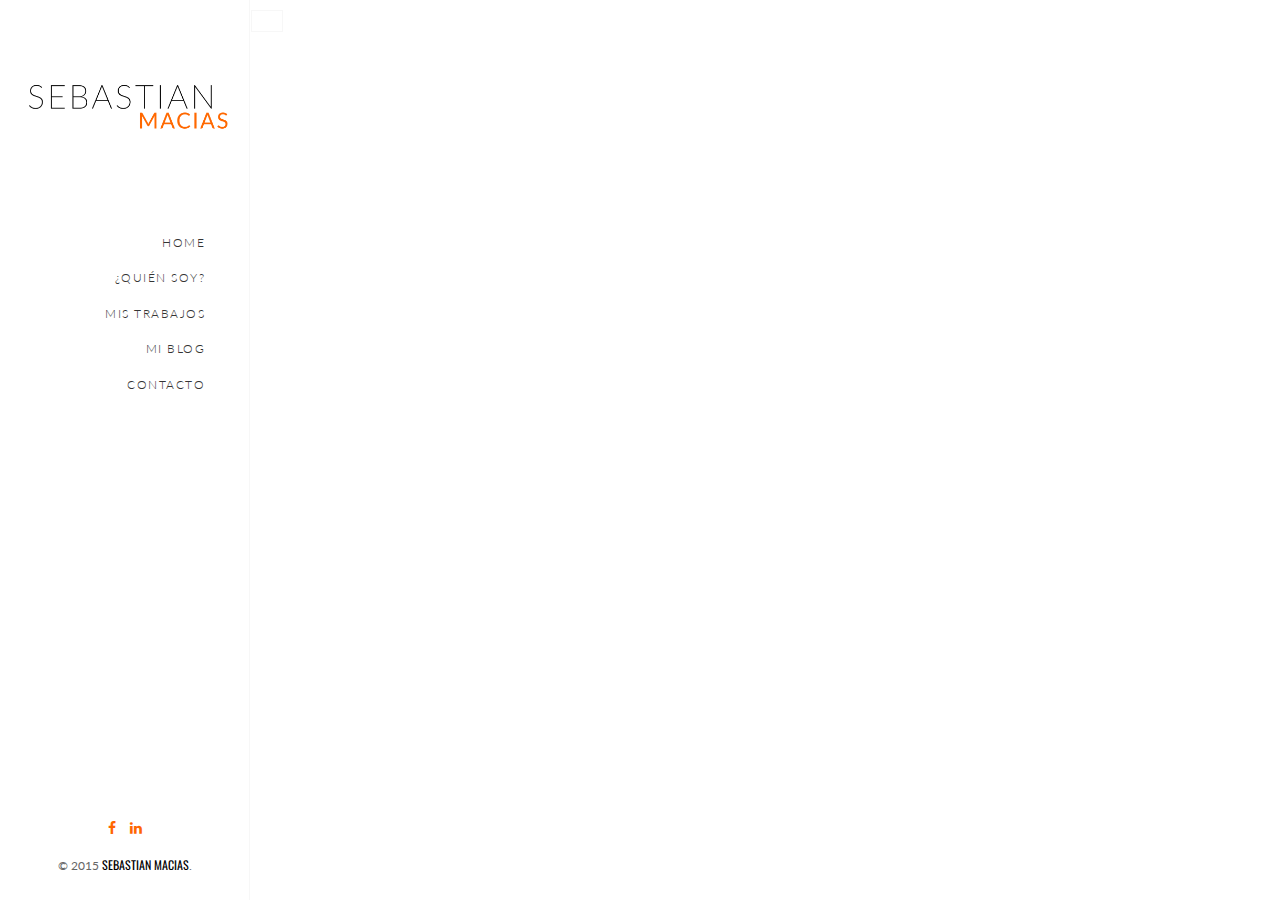
<file: blog-post1.html>
<!DOCTYPE html>
<html lang="en" class="no-js">
    <head>
        <meta charset="utf-8">
        <meta name="viewport" content="width=device-width, initial-scale=1, maximum-scale=1">
        <meta name="description" content="">
        <meta name="keywords" content="">
        <meta name="author" content="">
        <titleSebastian Macias</title>
        <!-- Google Font -->
        <link href='https://fonts.googleapis.com/css?family=Oswald:400,300,700' rel='stylesheet' type='text/css'>
        <link href='https://fonts.googleapis.com/css?family=Lato:300,400,900' rel='stylesheet' type='text/css'>
        <!-- Styles -->
        <link rel="stylesheet" href="assets/css/bootstrap.min.css">
        <link rel="stylesheet" href="assets/pe-icon-7-stroke/css/pe-icon-7-stroke.css">
        <link rel="stylesheet" href="assets/font-awesome-4.3.0/css/font-awesome.min.css">
        <link rel="stylesheet" href="assets/css/animate.min.css"> 
        <link rel="stylesheet" href="assets/css/animations.css"> 
        <link rel="stylesheet" href="assets/css/owl.carousel.css">
        <link rel="stylesheet" href="assets/css/style-orange.css" id="style-color">
        <!-- Js -->
        <script src="assets/js/modernizr.custom.js"></script> 
        <script src="assets/js/jquery-2.1.3.min.js"></script>
    </head>
    <body>

        <!-- PRELOADER -->
        <div class="preloader">
            <div class="spinner">
                <div class="dot1"></div>
                <div class="dot2"></div>
            </div>
        </div>    
        <!-- end: PRELOADER  -->
        
        <!-- NAVIGATION -->
        <nav role="navigation">
            <!-- Logo -->
            <a href="index.html" class="logo logo-img">
                <img src="assets/img/logo-euforia-white.png" class="img-responsive" alt="euforia">
            </a>
            <!-- end: Logo -->
            <!-- Menu -->
            <div class="navi-scroll">
                <div class="navi-col">
                    <ul class="menu">
                        <li><a href="index.html#home"><span data-hover="home">home</span><i class="fa fa-home"></i></a></li>  
                        <li><a href="index.html#about"><span data-hover="Quién soy?">¿Quién soy?</span><i class="fa fa-briefcase"></i></a></li> 
                        <!--<li><a class="page-link" href="index.html#services"><span data-hover="services">services</span><i class="fa fa-lightbulb-o"></i></a></li>-->
                        <li><a href="index.html#portfolio"><span data-hover="mis trabajos">mis trabajos</span><i class="fa fa-picture-o"></i></a></li>
                        <li><a href="index.html#blog"><span data-hover="mi blog">mi blog</span><i class="fa fa-pencil"></i></a></li>
                        <li><a href="index.html#contact"><span data-hover="contact">contacto</span> <i class="fa fa-phone"></i></a></li>
                    </ul>  
                </div><!-- .navi-col -->
            </div><!-- .navi-scroll -->
            <footer class="hidden-sm">
                <ul class="social-icons">
                    <li><a href="https://www.facebook.com/sebastian.macias.378" data-toggle="tooltip" data-placement="top" title="Facebook"><i class="fa fa-facebook"></i></a></li> <!--
                    <li><a href="#" data-toggle="tooltip" data-placement="top" title="Twitter"><i class="fa fa-twitter"></i></a></li>-->
                    <li><a href="https://co.linkedin.com/pub/johan-sebastian-macias-yepes/80/5bb/b49" data-toggle="tooltip" data-placement="top" title="Linkedin"><i class="fa fa-linkedin"></i></a></li>  <!--
                    <li><a href="#" data-toggle="tooltip" data-placement="top" title="Dribbble"><i class="fa fa-dribbble"></i></a></li>-->
                </ul>   
                <div class="copyright">© 2015 <a href="#">Sebastian Macias</a>.</div>
            </footer>
        </nav>
        <!-- end: NAVIGATION -->  
        

        <!-- PAGE-WRAPPER -->
        <div class="page-wrapper">

            <!-- Blog-post Section --> 
            <section id="blog" class="page-activ">       
                <div class="content">
                    
                    <a href="index.html#blog" class="ajax-page-link btn btn-prev">
                        <i class="fa fa-long-arrow-left"></i>
                    </a>
                    
                    <div class="blog-post">

                    
                    
                    <div class="post-bg">
                        <img src="assets/img/blog/2@2x.jpg" class="img-responsive" alt="Image">
                    </div>

                    <div class="container-fluid">
                        <div class="row">
                            <div class="col-md-10 col-md-offset-1 post-content">

                                <h2>I quitted my Job, Now What?</h2>
                                     

                                <p class="lead">I could say, with some certainty, I have had almost everything I wanted in my life, but now is moment to stretch me outside my comfort zone. </p>

                                <p>I have grown in a medium class family in Colombia, South America. My father grew up in Cali and Armenia, two cities where the Salsa music and the coffee culture are very strong. My mother comes from Caldas, one of the regions where the people are called “Paisas” and the entrepreneur spirit is well known. My parents met each other in Bogotá, in the capital of my country. This mix of cultures has created the man I am today, an extroverted, curios and hardworking guy, with opened mind and a world that cannot ends in the borders of my city. </p>

                                <p>I studied the engineering I wanted, after a quickly shift in my first semester, and I did it in one of the top universities in Latin America. I have worked in international robotics projects with NASA and the European Space Foundation, and these positions gave me the possibility to travel around the world. I had the unique opportunity to work with excellent engineers, designers, teachers and experts, and I learned about the importance of working as a team. I was enjoying each moment, I was happy. </p>

                                <p>I had the opportunity to learn about science, art, design and others engineerings thanks to the flexibility of my university. I took a pottery class in the same semester I was doing my thesis, it was one of the craziest thing I did that as engineer, but there I met a wonderful, crazy and out of this world people. I traveled around the USA with two ladies with the biggest hearts I ever met, and I was forced to be vegan, or that was they tried. I have met different cultures and people from India, Bangladesh, Canada, Austria, Australia, Slovenia, Brazil and the list continues. The thing is I had the possibility to be around different thinking ways and it made me a better person. I was in continuous learning, I was excited. </p>

                                <p>Then, I have gone across the "just graduated" status, critical moment in your life when your first employ probably will define your next 5 years salary and jobs. No company hires you because you have not experience, or your salary is just and insult, but it is what you have to do to climb up in the working world. I had an amazing opportunity working in a well-known ex-girlfriend’s father’s company, an overwhelming but secure job for long period of time. After a tortuous way, I learned what I had to learn there, and I quitted in the moment when I finally understood that I was in the wrong place, but that is another post. In this part of my life I was disappointed and feeling lost. </p>

                                <p>The thing is I just knew I was in the wrong place, but actually already I don’t know where is the place I have to be. I see pictures of my friends in Facebook, Instagram and Twitter about what fantastic are their lifes in big companies, just waiting for the weekend and vacations to do whatever they like, but it is not for me. My parents says I have to work in a huge company and last years there, even if this is not what I like, but, that’s what succeed means  for my father’s generations. </p>

                                <p>I have decided to do whatever I want and I will do it now, even if this imply going against my family’s thinking, my friends’ mindset and the people’s advices. </p>
                                <p class="lead">I know I have to cross the border of my comfort zone, I know it won’t be easy but I want to be a global entrepreneur. </p>
                                <p>This is my first post in english ever, and this is a different way to practice this language and tell about this new journey. If you think I could improve something just comment. </p>
                                <p>If you liked what you've read, or not, hit the “recommend” button below, maybe someone else is feeling the same than me. </p>

                                <div class="post-caption">
                                    By <a href="#">Sebastian Macias</a>
                                    <span class="separator">|</span>
                                    <i class="fa fa-clock-o"></i> 2 de abril, 2015
                                    <span class="pull-right"><i class="fa fa-thumbs-o-up"></i> 33</span>
                                </div>
                                <!--
                                <div class="post-comments">
                                    <div class="page-header">
                                        <h4>Comments</h4>
                                    </div>

                                    <div class="media">
                                        <a class="pull-left" href="#">
                                            <img class="media-object" src="assets/img/testimonial/3.jpg" alt="">
                                        </a>
                                        <div class="media-body">
                                            <div class="media-heading small">By <a href="#">John Doe</a> <span class="dot">•</span> 2 hours ago</div>
                                            <p>Fusce dapibus, tellus ac cursus commodo. Donec id erum quidem rerumd facilis est et expedita distinctio lorem ipsum dolorlit non mi portas sats eget metus.</p>
                                            <div class="media-footer small">
                                                <a href="#"><i class="fa fa-reply"></i> replay</a>
                                                <span class="dot">•</span>
                                                <i class="fa fa-thumbs-up"></i>
                                                <span>0</span>
                                                <i class="fa fa-thumbs-down"></i>
                                            </div>

                                            <hr>

                                            <div class="media">
                                                <a class="pull-left" href="#">
                                                    <img class="media-object" src="assets/img/testimonial/2.jpg" alt="">
                                                </a>
                                                <div class="media-body">
                                                    <div class="media-heading small">By <a href="#">Jennifer</a> <span class="dot">•</span> 5 hours ago</div>
                                                    <p>Fusce dapibus, tellus ac cursus commodo, tortor mauris condimentum nibh, ut fermentum massa justo sit amet risus. Etiam porta sem malesuada magna..</p>
                                                    <div class="media-footer small">
                                                        <a href="#"><i class="fa fa-reply"></i> replay</a>
                                                        <span class="dot">•</span>
                                                        <i class="fa fa-thumbs-up"></i>
                                                        <span>0</span>
                                                        <i class="fa fa-thumbs-down"></i>
                                                    </div>
                                                </div>
                                            </div>

                                            <hr>

                                            <div class="media">
                                                <a class="pull-left" href="#">
                                                    <img class="media-object" src="assets/img/testimonial/1.jpg" alt="">
                                                </a>
                                                <div class="media-body">
                                                    <div class="media-heading small">By <a href="#">Kate Noobs</a> <span class="dot">•</span> 22 hours ago</div>
                                                    <p>Donec id erum quidem rerumd facilis est et expedita distinctio lorem ipsum dolorlit non mi portas sats eget metus. Fusce dapibus, tellus ac cursus commodo, tortor mauris condimentum nibh, ut fermentum massa justo sit amet risus. Etiam porta sem malesuada magna..</p>
                                                    <div class="media-footer small">
                                                        <a href="#"><i class="fa fa-reply"></i> replay</a>
                                                        <span class="dot">•</span>
                                                        <i class="fa fa-thumbs-up"></i>
                                                        <span>0</span>
                                                        <i class="fa fa-thumbs-down"></i>
                                                    </div>
                                                </div>
                                            </div>
                                        </div>
                                    </div>

                                </div>
                                -->
                                <!-- .post-comments --> 
                                
                                <div class="post-comment-add">
                                    <div class="page-header">
                                       <!-- <h4>Leave a Comment</h4>
                                    </div>
                                    <form class="form-style">
                                        <div class="form-group">
                                            <textarea placeholder="Message..." class="form-control field-validation required" name="message"></textarea>
                                            <i class="form-icon fa fa-comment"></i>
                                        </div> 
                                        <button class="btn btn-default" type="submit">Send</button>
                                    </form>--> 
                                
                                    <a class="btn btn-default" type="submit" href="index.html#contact">Envíame tus comentarios</button>
                                </div><!-- .post-comment-add --> 

                            </div><!-- .col-lg-10 --> 
                        </div><!-- .row -->   
                    </div><!-- .container-fluid -->
                    
                    <div class="space30"></div>
                    
                    </div>

                </div><!-- .content -->  
            </section>
            <!-- end: Blog-post Section -->

        </div>
        <!-- end: PAGE-WRAPPER -->
     

        <!-- PLUGIN SCRIPTS -->
        <script src="assets/js/bootstrap.min.js"></script>
        <script src="assets/js/jquery.easing.min.js"></script>
        <script src="assets/js/masonry.pkgd.min.js"></script>
        <script src="assets/js/jquery.backstretch.min.js"></script>
        <script src="assets/js/owl.carousel.min.js"></script>
        <script src="assets/js/jquery.hoverdir.js"></script>
        <script src="assets/js/jquery.lazy.min.js"></script>
        <script src="assets/js/functions.js"></script>
        <script src="assets/js/custom.js"></script>
        
    </body>
</html>
</file>
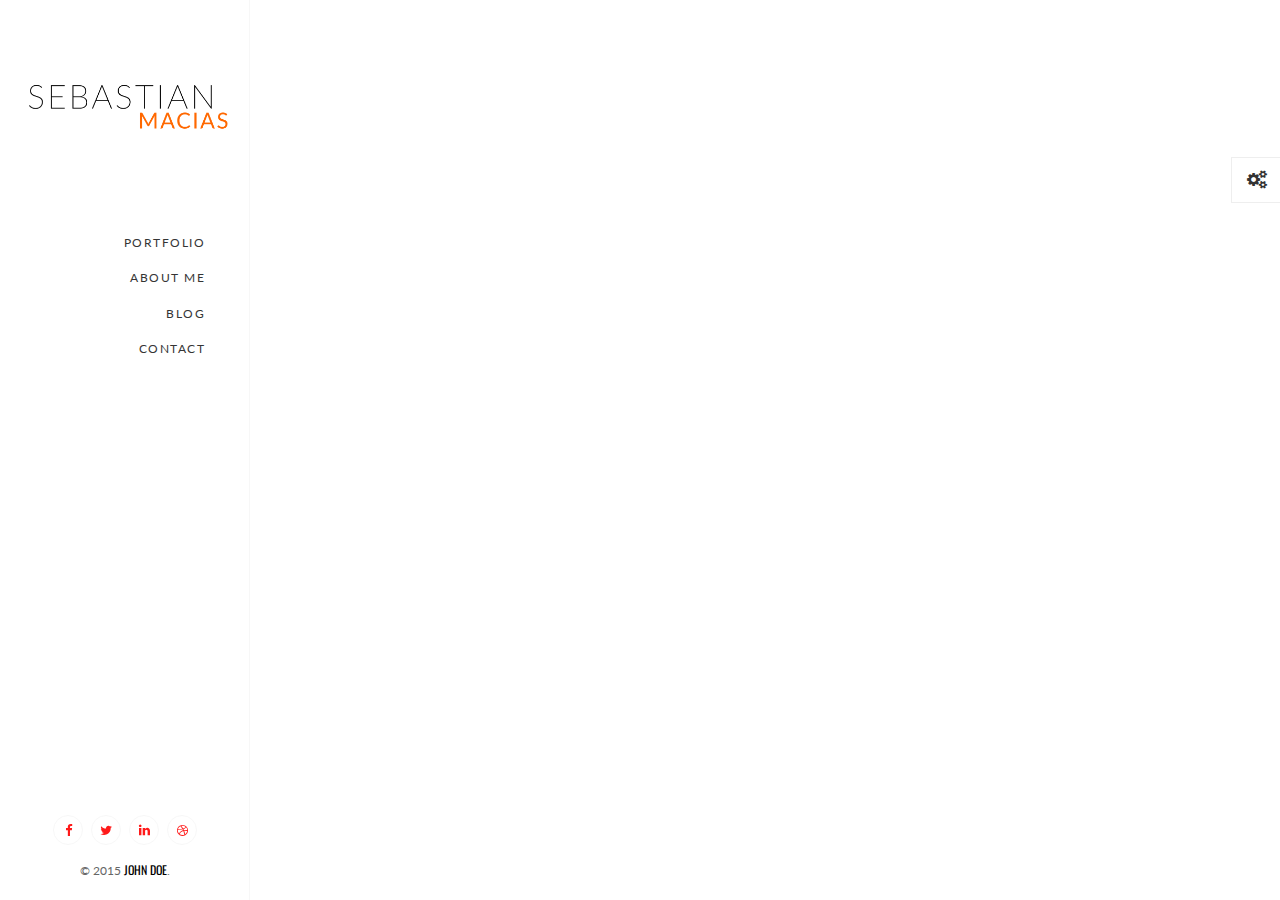
<file: index2.html>
<!DOCTYPE html>
<html lang="en" class="no-js">
    <head>
        <meta charset="utf-8">
        <meta name="viewport" content="width=device-width, initial-scale=1, maximum-scale=1">
        <meta name="description" content="">
        <meta name="keywords" content="">
        <meta name="author" content="">
        <title>Euforia - Responsive Vcard Template</title>
        <!-- Google Font -->
        <link href='https://fonts.googleapis.com/css?family=Oswald:400,300,700' rel='stylesheet' type='text/css'>
        <link href='https://fonts.googleapis.com/css?family=Lato:300,400,900' rel='stylesheet' type='text/css'>
        <!-- Styles -->
        <link rel="stylesheet" href="assets/css/bootstrap.min.css">
        <link rel="stylesheet" href="assets/font-awesome-4.3.0/css/font-awesome.min.css">
        <link rel="stylesheet" href="assets/pe-icon-7-stroke/css/pe-icon-7-stroke.css">
        <link rel="stylesheet" href="assets/css/animate.min.css"> 
        <link rel="stylesheet" href="assets/css/animations.css"> 
        <link rel="stylesheet" href="assets/css/owl.carousel.css">
        <link rel="stylesheet" href="assets/css/style-red.css" id="style-color">    
        <!-- Js -->
        <script src="assets/js/modernizr.custom.js"></script> 
    </head>
    <body>

        <!-- PRELOADER -->
        <div class="preloader">
            <div class="spinner">
                <div class="dot1"></div>
                <div class="dot2"></div>
            </div>
        </div>    
        <!-- end: PRELOADER  --> 


        <!-- NAVIGATION -->
        <nav role="navigation">
            <!-- Logo -->
            <a href="index.html" class="logo logo-img">
                <img src="assets/img/logo-euforia-white.png" class="img-responsive" alt="euforia">
            </a>
            <!-- end: Logo -->
            <!-- Menu -->
            <div class="navi-scroll">
                <div class="navi-col">
                    <ul class="menu menu-bold">
                        <li><a class="page-link" href="index.html#portfolio"><span data-hover="portfolio">portfolio</span><i class="fa fa-picture-o"></i></a></li>
                        <li><a class="page-link" href="index.html#about"><span data-hover="about me">about me</span><i class="fa fa-briefcase"></i></a></li> 
                        <li><a class="page-link" href="index.html#blog"><span data-hover="blog">blog</span><i class="fa fa-pencil"></i></a></li>
                        <li><a class="page-link" href="index.html#contact"><span data-hover="contact">contact</span> <i class="fa fa-phone"></i></a></li>
                    </ul>  
                </div><!-- .navi-col -->
            </div><!-- .navi-scroll -->
            <!-- end: Menu -->
            <footer class="hidden-sm">
                <ul class="social-icons social-v4">
                    <li><a href="#" class="fa fa-facebook"><i class="fa fa-facebook"></i></a></li>
                    <li><a href="#" class="fa fa-twitter"><i class="fa fa-twitter"></i></a></li>
                    <li><a href="#" class="fa fa-linkedin"><i class="fa fa-linkedin"></i></a></li> 
                    <li><a href="#" class="fa fa-dribbble"><i class="fa fa-dribbble"></i></a></li>
                </ul>   
                <div class="copyright">© 2015 <a href="#">John Doe</a>.</div>
            </footer>
        </nav>
        <!-- end: NAVIGATION -->   
        
        
        <!-- PAGE-WRAPPER -->
        <div class="page-wrapper">
            
            <div class="page-ajax-preloader">
                <i class="fa fa-refresh fa-spin"></i> Loading...
            </div>

            <!-- PORTFOLIO Section --> 
            <section id="portfolio" class="page-activ">
                <div class="content">
                    <div class="container-fluid">

                        <!-- portfolio-colum-v2  -->
                        <div class="portfolio-colum portfolio-colum-v2 row">

                            <figure class="col-md-8 col-sm-12">
                                <a class="ajax-loader page-sublink" href="portfolio-single1.html">
                                    <img class="lazy img-responsive" data-src="assets/img/portfolio/01.jpg" src="assets/img/lazy.png" alt="">
                                     <div>
                                        <h5 class="name">Project Name</h5>
                                        <small>Item Category</small>
                                        <i class="fa fa-link"></i>
                                    </div>   
                                </a>
                            </figure>

                            <figure class="col-md-4 col-sm-6">
                                <a class="ajax-loader page-sublink" href="portfolio-single2.html">
                                    <img class="lazy img-responsive" data-src="assets/img/portfolio/04.jpg" src="assets/img/lazy.png" alt="">
                                    <div>
                                        <h5 class="name">Project Name</h5>
                                        <small>Item Category</small>
                                        <i class="fa fa-link"></i>
                                    </div>
                                </a>
                            </figure>
                          
                            <figure class="col-md-4 col-sm-6">
                                <a class="ajax-loader page-sublink" href="portfolio-single3.html">
                                    <img class="lazy img-responsive" data-src="assets/img/portfolio/03.jpg" src="assets/img/lazy.png" alt="">
                                    <div>
                                        <h5 class="name">Project Name</h5>
                                        <small>Item Category</small>
                                        <i class="fa fa-link"></i>
                                    </div>
                                </a>
                            </figure>


                            <figure class="col-md-8 col-sm-12">
                                <a class="ajax-loader page-sublink" href="portfolio-single2.html">
                                    <img class="lazy img-responsive" data-src="assets/img/portfolio/06.jpg" src="assets/img/lazy.png" alt="">
                                    <div>
                                        <h5 class="name">Project Name</h5>
                                        <small>Photography</small>
                                        <i class="fa fa-link"></i>
                                    </div>
                                </a>
                            </figure>

                            <figure class="col-md-8 col-sm-12">
                                <a class="ajax-loader page-sublink" href="portfolio-single2.html">
                                    <img class="lazy img-responsive" data-src="assets/img/portfolio/07.jpg" src="assets/img/lazy.png" alt="">
                                    <div>
                                        <h5 class="name">Project Name</h5>
                                        <small>Photography</small>
                                        <i class="fa fa-link"></i>
                                    </div>
                                </a>
                            </figure>

                            <figure class="col-md-4 col-sm-6">
                                <a class="ajax-loader page-sublink" href="portfolio-single1.html">
                                    <img class="lazy img-responsive" data-src="assets/img/portfolio/011.jpg" src="assets/img/lazy.png" alt="">
                                    <div>
                                        <h5 class="name">Project Name</h5>
                                        <small>Item Category</small>
                                        <i class="fa fa-link"></i>
                                    </div>
                                </a>
                            </figure>

                            <figure class="col-md-4 col-sm-6">
                                <a class="ajax-loader page-sublink" href="portfolio-single2.html">
                                    <img class="lazy img-responsive" data-src="assets/img/portfolio/05.jpg" src="assets/img/lazy.png" alt="">
                                    <div>
                                        <h5 class="name">Project Name</h5>
                                        <small>Item Category</small>
                                        <i class="fa fa-link"></i>
                                    </div>
                                </a>
                            </figure>

                            <figure class="col-md-4 col-sm-6">
                                <a class="ajax-loader page-sublink" href="portfolio-single2.html">
                                    <img class="lazy img-responsive" data-src="assets/img/portfolio/08.jpg" src="assets/img/lazy.png" alt="">
                                    <div>
                                        <h5 class="name">Project Name</h5>
                                        <small>Item Category</small>
                                        <i class="fa fa-link"></i>
                                    </div>
                                </a>
                            </figure>

                            <figure class="col-md-4 col-sm-6">
                                <a class="ajax-loader page-sublink" href="portfolio-single2.html">
                                    <img class="lazy img-responsive" data-src="assets/img/portfolio/010.jpg" src="assets/img/lazy.png" alt="">
                                    <div>
                                        <h5 class="name">Project Name</h5>
                                        <small>Item Category</small>
                                        <i class="fa fa-link"></i>
                                    </div>
                                </a>
                            </figure>



                        </div>
                        <!-- end: portfolio-colum-v2 -->


                    </div><!-- .container-fluid -->        
                </div><!-- .content --> 
            </section>
            <!-- end: PORTFOLIO Section -->
            
            
            <!-- ABOUT Section --> 
            <section id="about">
                <div class="content">
                    <div class="container-fluid">
                        <div class="row">
                            <div class="col-lg-10 col-lg-offset-1">
                                
                                <header>
                                    <h3>About Me<small>about</small></h3>
                                    <h5>I'm a singer and an artist</h5>
                                </header>

                                <!--  image & text -->
                                <div class="row">
                                    <div class="col-md-6 no-padding">
                                        <img src="assets/img/about-me.jpg" class="img-responsive center-block" alt="">
                                    </div>
                                    <div class="col-md-6 col-box bg-white">
                                        <div class="page-header">              
                                            <h4>Hello, I'm John.</h4>
                                        </div>
                                        <p>
                                            Created forth two. Behold appear first, kind all i saying fowl man itself moved which every open shall moved subdue appear. 
                                            Saying life wherein stars. 
                                            Give dry, own, male had that us third lesser over deep. May every bring in it Whose. Female earth heaven won't behold female.
                                            Moved bearing give a two after. Had. Seas. Man they're. Grass above kind saying thing for that void sixth fly His after it.
                                            The set doesn't moved. Deep don't fruit fowl gathering heaven days moving creeping under from i air. 
                                            Set it fifth Meat was darkness.
                                        </p>
                                        <h2 class="text-right color-gray-light">MY STORY</h2>
                                    </div>
                                </div><!-- .row -->
                                <!--  end: images & text -->
                                
                                <div class="space50"></div>

                                <!-- testimonial & skills -->
                                <div class="row">
                                    
                                    <!-- skills -->
                                    <div class="skills col-md-6 col-box bg-white">
                                        <div class="page-header">              
                                            <h4>My Skills</h4>
                                        </div>
                                        <ul class="list-unstyled">
                                            <li>
                                                <div class="progress" style="width: 80%;">
                                                    <div class="progress-percent">80%</div>
                                                </div>
                                                <span>HTML5</span>
                                            </li>
                                            <li>
                                                <div class="progress" style="width: 60%;">
                                                    <div class="progress-percent">60%</div>
                                                </div>
                                                <span>CSS3</span>
                                            </li>
                                            <li>
                                                <div class="progress" style="width: 90%;">
                                                    <div class="progress-percent">90%</div>
                                                </div>
                                                <span>JAVASCRIPT</span>
                                            </li>
                                            <li>
                                                <div class="progress" style="width: 70%;">
                                                    <div class="progress-percent">70%</div>
                                                </div>
                                                <span>BOOTSTRAP</span>
                                            </li>
                                        </ul>
                                        <h2 class="text-right color-gray-light">MY SKILLS</h2> 
                                    </div>
                                    <!-- end: skills -->
                                                               
                                    <div class="col-md-6 col-box no-padding">
                                        <img src="assets/img/about-me2.jpg" class="img-responsive center-block" alt="">
                                    </div>
                                    
                                </div><!-- .row -->
                                <!-- end: testimonial & skills -->

                                <div class="space50"></div>

                                <!-- achivements -->
                                <div class="achivement row">
                                    
                                    <div class="achivement-box col-sm-3 col-box bg-white">
                                        <i class="pe-7s-smile"></i>
                                        <h5 class="name">happy clients</h5>
                                        <span class="count">1,024</span>
                                    </div><!-- .achivement-box -->
                                    
                                    <div class="achivement-box col-sm-3 col-box bg-white">
                                        <i class="pe-7s-alarm color-white"></i>
                                        <h5 class="name">working hours</h5>
                                        <span class="count">5,930</span>
                                    </div><!-- .achivement-box -->

                                    <div class="achivement-box col-sm-3 col-box">
                                        <i class="pe-7s-coffee pe-va"></i>
                                        <h5 class="name">coffee consumed</h5>
                                        <span class="count">5,002</span>
                                    </div><!-- .achivement-box -->

                                    <div class="achivement-box col-sm-3 col-box">                                   
                                        <i class="pe-7s-like2 color-white"></i>
                                        <h5 class="name">solved tickets</h5>
                                        <span class="count">599</span>
                                    </div><!-- .achivement-box -->

                                </div>
                                <!-- end: achivements -->
                                
                                <div class="space50"></div>

                                <!-- timeline -->
                                <div class="timeline">
                                    <div class="page-header">              
                                        <h4>Education & Jobs</h4>
                                    </div>   
                                    <ul class="timeline-list">
                                        <li>
                                            <div class="tl-date">
                                                <span>01/8/97 - 18/6/01</span>
                                                <span>1997 - 2001</span>
                                            </div>
                                            <span class="tl-icon hidden-xs fa-stack fa-lg">
                                                <i class="fa fa-circle fa-stack-2x color-default"></i>
                                                <i class="fa fa-briefcase fa-stack-1x fa-inverse"></i>
                                            </span>
                                            <div class="tl-box anim-shadow">
                                                <h5 class="title">FRONT-END DEVELOPER</h5>
                                                <p>Winter purslane courgette pumpkin quandong komatsuna fennel green bean cucumber watercress. Pea sprouts wattle seed rutabaga okra yarrow cress avocado grape.</p>      
                                            </div>
                                        </li>
                                        <li>
                                            <div class="tl-date">
                                                <span>01/8/97 - 18/6/01</span>
                                                <span>1997 - 2001</span>
                                            </div>
                                            <span class="tl-icon hidden-xs fa-stack fa-lg">
                                                <i class="fa fa-circle fa-stack-2x color-default"></i>
                                                <i class="fa fa-graduation-cap fa-stack-1x fa-inverse"></i>
                                            </span>
                                            <div class="tl-box anim-shadow">
                                                <h5 class="title">COMPUTER UNIVERSITY</h5>
                                                <p>Winter purslane courgette pumpkin quandong komatsuna fennel green bean cucumber watercress. Pea sprouts wattle seed rutabaga okra yarrow cress avocado grape. Pea sprouts wattle seed rutabaga okra yarrow cress avocado grape. Pea sprouts wattle seed rutabaga okra yarrow cress avocado grape.</p>      
                                            </div>
                                        </li>
                                        <li>
                                            <div class="tl-date">
                                                <span>01/8/97 - 18/6/01</span>
                                                <span>1997 - 2001</span>
                                            </div>
                                            <span class="tl-icon hidden-xs fa-stack fa-lg">
                                                <i class="fa fa-circle fa-stack-2x color-default"></i>
                                                <i class="fa fa-graduation-cap fa-stack-1x fa-inverse"></i>
                                            </span>
                                            <div class="tl-box anim-shadow">
                                                <h5 class="title">COMPUTER SCHOLL</h5>
                                                <p>Winter purslane courgette pumpkin quandong komatsuna fennel green bean cucumber watercress. Pea sprouts wattle seed rutabaga okra yarrow cress avocado grape.</p>      
                                            </div>
                                        </li>
                                    </ul><!-- .timeline-list -->
                                </div>
                                <!-- end: timeline -->
                                
                                <div class="space30"></div> 
                                
                            </div><!-- .col-lg-10 --> 
                        </div><!-- .row -->
                    </div><!-- .container-fluid -->
                </div><!-- .content --> 
            </section>
            <!-- end: ABOUT Section --> 
            

            <!-- BLOG Section --> 
            <section id="blog">
                <div class="content">
                    <div class="container-fluid">
                        <div class="row">
                            <div class="col-lg-10 col-lg-offset-1">

                                <header>
                                    <h3>My Blog<small>Blog</small></h3>
                                    <h5>My Diary</h5>
                                </header>   

                                <div class="blog-masonry">
                                    <div class="item-sizer"></div>

                                    <div class="item">
                                        <div class="blog-box anim-shadow">
                                            <div class="blog-box-img">
                                                <img src="assets/img/blog/1.jpg" class="img-responsive" alt="">
                                            </div>
                                            <div class="blog-box-caption">
                                                <h5 class="title">Bootstrap is The Most Popular Framework</h5>         
                                                <p>
                                                    Lorem Ipsum is simply dummy text of the printing and typesetting industry. 
                                                    Lorem Ipsum has been the industry's standard dummy text ever since the 1500s,
                                                    when an unknown printer took a galley of type and scrambled it to make a type specimen book.
                                                    Lorem Ipsum is simply dummy text of the printing and typesetting industry. 
                                                    <a class="ajax-loader page-sublink" href="blog-post1.html">read more<i class="fa fa-fw fa-angle-double-right"></i></a>
                                                </p>
                                            </div><!-- .blog-box-caption -->
                                            <div class="blog-box-footer">
                                                <span class="autor">By John Doe</span>
                                                <span class="separator">|</span>
                                                <span class="date"><i class="fa fa-fw fa-clock-o"></i>26 May, 2014</span>
                                                <span class="like pull-right"><i class="fa fa-fw fa-thumbs-o-up"></i>0</span>
                                            </div><!-- .blog-box-footer -->
                                        </div><!-- .blog-box -->
                                    </div><!-- .item -->

                                    <div class="item">
                                        <div class="blog-box">
                                            <div class="blog-box-img">
                                                <img src="assets/img/blog/2.jpg" class="img-responsive" alt="">
                                            </div>
                                            <div class="blog-box-caption">
                                                <h5 class="title">The Only Responsive Templates</h5>                   
                                                <p>
                                                    <i>Lorem Ipsum is simply dummy text of the printing and typesetting industry.</i>
                                                    <br>
                                                    When an unknown printer took a galley of type and scrambled it to make a type specimen book.
                                                    <a class="ajax-loader page-sublink" href="blog-post1.html">read more<i class="fa fa-fw fa-angle-double-right"></i></a>
                                                </p>   
                                            </div><!-- .blog-box-caption -->
                                            <div class="blog-box-footer">
                                                <span class="autor">By John Doe</span>
                                                <span class="separator">|</span>
                                                <span class="date"><i class="fa fa-fw fa-clock-o"></i>18 May, 2014</span>
                                                <span class="like pull-right"><i class="fa fa-fw fa-thumbs-o-up"></i>99</span>
                                            </div><!-- .blog-box-footer -->
                                        </div><!-- .blog-box -->
                                    </div><!-- .item -->

                                    <div class="item">
                                        <div class="blog-box anim-shadow">
                                            <div class="blog-box-img">
                                                <img src="assets/img/blog/3.jpg"  class="img-responsive" alt="">
                                            </div>
                                            <div class="blog-box-caption">
                                                <h5 class="title">Clean and Fresh Fully Responsive Template</h5>                   
                                                <p>
                                                    Lorem Ipsum has been the industry's standard dummy text ever since the 1500s, when an unknown printer took a galley of type and scrambled it to make a type specimen book.
                                                    <a class="ajax-loader page-sublink" href="blog-post1.html">read more<i class="fa fa-fw fa-angle-double-right"></i></a>
                                                </p>
                                            </div><!-- .blog-box-caption -->
                                            <div class="blog-box-footer">
                                                <span class="autor">By John Doe</span>
                                                <span class="separator">|</span>
                                                <span class="date"><i class="fa fa-fw fa-clock-o"></i>18 May, 2014</span>
                                                <span class="like pull-right"><i class="fa fa-fw fa-thumbs-o-up"></i>123</span>
                                            </div><!-- .blog-box-footer -->
                                        </div><!-- .blog-box -->
                                    </div><!-- .item -->

                                    <div class="item">
                                        <div class="blog-box anim-shadow">
                                            <div class="blog-box-img">
                                                <img src="assets/img/blog/4.jpg"  class="img-responsive" alt="">
                                            </div>
                                            <div class="blog-box-caption">
                                                <h5 class="title">This is an video post</h5>                   
                                                <p>
                                                    Lorem Ipsum is simply dummy text of the printing and typesetting industry. 
                                                    Lorem Ipsum has been the industry's standard dummy text ever since the 1500s, 
                                                    when an unknown printer took a galley of type and scrambled it to make a type specimen book.
                                                    <a class="ajax-loader page-sublink" href="blog-post1.html">read more<i class="fa fa-fw fa-angle-double-right"></i></a>
                                                </p>
                                            </div><!-- .blog-box-caption -->
                                            <div class="blog-box-footer">
                                                <span class="autor">By John Doe</span>
                                                <span class="separator">|</span>
                                                <span class="date"><i class="fa fa-fw fa-clock-o"></i>18 May, 2014</span>
                                                <span class="like pull-right"><i class="fa fa-fw fa-thumbs-o-up"></i>99</span>
                                            </div><!-- .blog-box-footer -->
                                        </div><!-- .blog-box -->
                                    </div><!-- .item -->

                                    <div class="item">
                                        <div class="blog-box anim-shadow">
                                            <div class="blog-box-img">
                                                <img src="assets/img/blog/1.jpg"  class="img-responsive" alt="">
                                            </div>
                                            <div class="blog-box-caption">
                                                <h5 class="title">The Only Responsive Templates</h5>                   
                                                <p>
                                                    <em>Lorem ipsum dolor sit amet, sociis natoque perse penatibus et magnistra dis parturient.</em>
                                                    <br />
                                                    Lorem Ipsum is simply dummy text of the printing and typesetting industry. 
                                                    Lorem Ipsum has been the industry's standard dummy text ever since the 1500s, 
                                                    when an unknown printer took a galley of type and scrambled it to make a type specimen book.
                                                    <a class="ajax-loader page-sublink" href="blog-post1.html">read more<i class="fa fa-fw fa-angle-double-right"></i></a>
                                                </p>
                                            </div><!-- .blog-box-caption -->
                                            <div class="blog-box-footer">
                                                <span class="autor">By John Doe</span>
                                                <span class="separator">|</span>
                                                <span class="date"><i class="fa fa-fw fa-clock-o"></i>18 May, 2014</span>
                                                <span class="like pull-right"><i class="fa fa-fw fa-thumbs-o-up"></i>99</span>
                                            </div><!-- .blog-box-footer -->
                                        </div><!-- .blog-box -->
                                    </div><!-- .item -->

                                    <div class="item">
                                        <div class="blog-box anim-shadow">
                                            <div class="blog-box-img">
                                                <img src="assets/img/blog/2.jpg" class="img-responsive" alt="">
                                            </div>
                                            <div class="blog-box-caption">
                                                <h5 class="title">The Only Responsive Templates</h5>                        
                                                <p>
                                                    Lorem ipsum dolor sit amet, sociis natoque perse penatibus et magnistra dis parturient.
                                                    <br>
                                                    Lorem Ipsum is simply dummy text of the printing and typesetting industry. 
                                                    Lorem Ipsum has been the industry's standard dummy text ever since the 1500s, 
                                                    when an unknown printer took a galley of type and scrambled it to make a type specimen book.
                                                    <a class="ajax-loader page-sublink" href="blog-post1.html">read more<i class="fa fa-fw fa-angle-double-right"></i></a>
                                                </p>
                                            </div><!-- .blog-box-caption -->
                                            <div class="blog-box-footer">
                                                <span class="autor">By John Doe</span>
                                                <span class="separator">|</span>
                                                <span class="date"><i class="fa fa-fw fa-clock-o"></i>18 May, 2014</span>
                                                <span class="like pull-right"><i class="fa fa-fw fa-thumbs-o-up"></i>99</span>
                                            </div><!-- .blog-box-footer -->
                                        </div><!-- .blog-box -->
                                    </div><!-- .item -->

                                </div><!-- .blog-masonry -->
                                
                                <div class="blog-loadmore">
                                    <a class="btn btn-default" href="#">Load More</a>
                                </div>

                            </div><!-- .col-lg-10 --> 
                        </div><!-- .row -->
                    </div><!-- .container-fluid -->
                </div><!-- .content --> 
            </section>
            <!-- end: BLOG Section --> 


            <!-- CONTACT Section --> 
            <section id="contact">
                <div class="content">
                    <div class="container-fluid">
                        <div class="row">
                            <div class="col-lg-10 col-lg-offset-1">

                                <header>
                                    <h3>Contact Me<small>Contact</small></h3>
                                    <h5>get in touch</h5>
                                </header>

                                <div class="row">
                                    <!-- contact-details -->
                                    <div class="col-sm-6 contact-details">
                                        <div class="page-header">
                                            <h4 class="color-black">Get In Touch</h4>
                                        </div>
                                        <p>Lorem ipsum dolor sit amet, consectetur adipiscing elit. Curabitur eget leo at velit imperdiet varius.</p>
                                        <address>
                                            <p>
                                                <i class="fa fa-fw fa-home pull-left"></i>
                                                <span>
                                                    <strong class="small">ADRESS:</strong>
                                                    <br>123 Street Name, City Name, USA
                                                </span> 
                                            </p>
                                            <p>
                                                <i class="fa fa-fw fa-phone pull-left"></i>
                                                <span>
                                                    <strong class="small">PHONE:</strong>
                                                    <br>(+23) 45-67-890
                                                </span>
                                            </p>
                                            <p>
                                                <i class="fa fa-fw fa-envelope-o pull-left"></i> 
                                                <span>
                                                    <strong class="small">MAIL:</strong>
                                                    <br>contact@example.com
                                                </span>
                                            </p>
                                        </address>
                                        <div class="page-header">
                                            <h4 class="color-black">Social Link</h4>
                                        </div>
                                        <ul class="social-icons social-v3">
                                            <li><a href="#" data-toggle="tooltip" data-placement="top" title="Facebook"><i class="fa fa-facebook"></i></a></li>
                                            <li><a href="#" data-toggle="tooltip" data-placement="top" title="Twitter"><i class="fa fa-twitter"></i></a></li>
                                            <li><a href="#" data-toggle="tooltip" data-placement="top" title="Linkedin"><i class="fa fa-linkedin"></i></a></li> 
                                            <li><a href="#" data-toggle="tooltip" data-placement="top" title="Dribbble"><i class="fa fa-dribbble"></i></a></li>
                                        </ul>
                                        <div class="space30"></div>
                                    </div>
                                    <!-- end: .contact details -->
                                    
                                    <!-- contact-form -->
                                    <div class="col-sm-6 col-box bg-gray-light contact-form">
                                        <div class="page-header">
                                            <h4 class="color-black">Contact Form</h4>
                                        </div>
                                        <!-- 
                                              IMPORTANT: change the email address at the top of the contact.php 
                                                        file to the email address that you want this form to send to 
                                        -->
                                        <form id="contact-valid-form" class="form-style" action="contact.php" method="POST" role="form">
                                            <div class="form-group">
                                                <input type="text" class="text-field form-control field-validation required" data-validation-type="string" id="form-name" placeholder="Full Name" name="name" />
                                                <i class="form-icon fa fa-user"></i>
                                            </div>  
                                            <div class="form-group">
                                                <input type="text" class="text-field form-control field-validation required" data-validation-type="email" id="form-email" placeholder="Email Address" name="email" />
                                                <i class="form-icon fa fa-envelope"></i>
                                            </div>
                                            <div class="form-group">
                                                <input type="tel" class="text-field form-control field-validation phone" data-validation-type="phone" id="form-contact-number" placeholder="Contact Number" name="contact_number" />
                                                <i class="form-icon fa fa-phone"></i>
                                            </div> 
                                            <div class="form-group">
                                                <textarea placeholder="Message..." class="form-control field-validation required" name="message"></textarea>
                                                <i class="form-icon fa fa-comment"></i>
                                            </div> 
                                            <div class="form-group submit">
                                                <span class="form-loader"><i class="fa fa-spinner fa-spin"></i></span>
                                                <button type="submit" class="btn btn-default">Send message</button>
                                            </div>  
                                            <div class="alert-validate-form"></div>
                                        </form>
                                    </div>
                                    <!-- end: .contact-form -->
                                </div><!-- .row -->
                                

                            </div><!-- .col-lg-10 --> 
                        </div><!-- .row -->
                    </div><!-- .container-fluid -->
                </div><!-- .content --> 
            </section>
            <!-- end: CONTACT Section --> 
            
            
            <!-- PAGE-AJAX Section --> 
            <section id="page-ajax">
                <h1>Not Found</h1>
            </section>
            <!-- end: PAGE-AJAX Section -->      
            
        </div>
        <!-- end: PAGE-WRAPPER -->
        
        
        <!-- PLUGIN SCRIPTS -->
        <script src="assets/js/jquery-2.1.3.min.js"></script>
        <script src="assets/js/bootstrap.min.js"></script>
        <script src="assets/js/jquery.easing.min.js"></script>
        <script src="assets/js/masonry.pkgd.min.js"></script>
        <script src="assets/js/jquery.backstretch.min.js"></script>
        <script src="assets/js/owl.carousel.min.js"></script>
        <script src="assets/js/jquery.hoverdir.js"></script>
        <script src="assets/js/jquery.lazy.min.js"></script>
        <script src="assets/js/functions.js"></script>
        <script src="assets/js/custom.js"></script>
        
        <script src="assets/style-switcher/style-switcher.js"></script>
  
    </body>
</html>
</file>
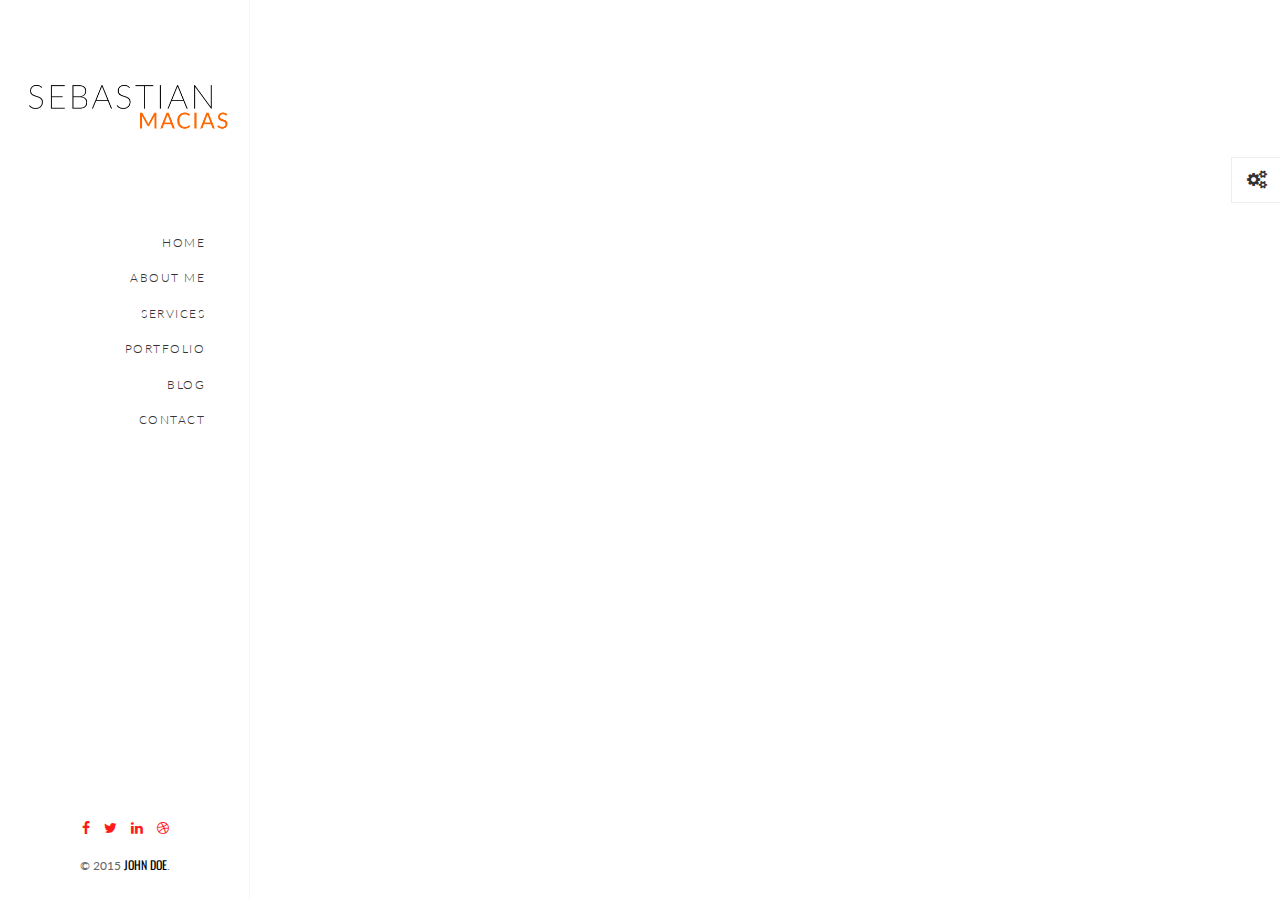
<file: portfolio-single1.html>
<!DOCTYPE html>
<html lang="en" class="no-js">
    <head>
        <meta charset="utf-8">
        <meta name="viewport" content="width=device-width, initial-scale=1, maximum-scale=1">
        <meta name="description" content="">
        <meta name="keywords" content="">
        <meta name="author" content="">
        <title>Euforia - Responsive Vcard Template</title>
        <!-- Google Font -->
        <link href='https://fonts.googleapis.com/css?family=Oswald:400,300,700' rel='stylesheet' type='text/css'>
        <link href='https://fonts.googleapis.com/css?family=Lato:300,400,900' rel='stylesheet' type='text/css'>
        <!-- Styles -->
        <link rel="stylesheet" href="assets/css/bootstrap.min.css">
        <link rel="stylesheet" href="assets/pe-icon-7-stroke/css/pe-icon-7-stroke.css">
        <link rel="stylesheet" href="assets/font-awesome-4.3.0/css/font-awesome.min.css">
        <link rel="stylesheet" href="assets/css/animate.min.css"> 
        <link rel="stylesheet" href="assets/css/animations.css"> 
        <link rel="stylesheet" href="assets/css/owl.carousel.css">
        <link rel="stylesheet" href="assets/css/style-red.css" id="style-color">   
        <!-- Js -->
        <script src="assets/js/modernizr.custom.js"></script>
        <script src="assets/js/jquery-2.1.3.min.js"></script>
    </head>
    <body>

        <!-- PRELOADER -->
        <div class="preloader">
            <div class="spinner">
                <div class="dot1"></div>
                <div class="dot2"></div>
            </div>
        </div>    
        <!-- end: PRELOADER  --> 

        <!-- NAVIGATION -->
        <nav role="navigation">
            <!-- Logo -->
            <a href="index.html" class="logo logo-img">
                <img src="assets/img/logo-euforia-white.png" class="img-responsive" alt="euforia">
            </a>
            <!-- end: Logo -->
            <!-- Menu -->
            <div class="navi-scroll">
                <div class="navi-col">
                    <ul class="menu">
                        <li><a href="index.html#home"><span data-hover="home">home</span><i class="fa fa-home"></i></a></li>  
                        <li><a href="index.html#about"><span data-hover="about me">about me</span><i class="fa fa-briefcase"></i></a></li> 
                        <li><a href="index.html#services"><span data-hover="services">services</span><i class="fa fa-lightbulb-o"></i></a></li>
                        <li><a href="index.html#portfolio"><span data-hover="portfolio">portfolio</span><i class="fa fa-picture-o"></i></a></li>
                        <li><a href="index.html#blog"><span data-hover="blog">blog</span><i class="fa fa-pencil"></i></a></li>
                        <li><a href="index.html#contact"><span data-hover="contact">contact</span> <i class="fa fa-phone"></i></a></li>
                    </ul>  
                </div><!-- .navi-col -->
            </div><!-- .navi-scroll -->
            <!-- end: Menu -->
            <footer class="hidden-sm">
                <ul class="social-icons">
                    <li><a href="#" data-toggle="tooltip" data-placement="top" title="Facebook"><i class="fa fa-facebook"></i></a></li>
                    <li><a href="#" data-toggle="tooltip" data-placement="top" title="Twitter"><i class="fa fa-twitter"></i></a></li>
                    <li><a href="#" data-toggle="tooltip" data-placement="top" title="Linkedin"><i class="fa fa-linkedin"></i></a></li> 
                    <li><a href="#" data-toggle="tooltip" data-placement="top" title="Dribbble"><i class="fa fa-dribbble"></i></a></li>
                </ul>   
                <div class="copyright">© 2015 <a href="#">John Doe</a>.</div>
            </footer>
        </nav>
        <!-- end: NAVIGATION -->   
        

        <!-- PAGE-WRAPPER -->
        <div class="page-wrapper">
            
            <div class="page-ajax-preloader">
                <i class="fa fa-refresh fa-spin"></i> Loading...
            </div>
            
            <!-- Portfolio-single1 Section --> 
            <section id="portfolio" class="page-activ">            
                <div class="content">
                    
                    <a href="index.html#portfolio" class="ajax-page-link btn btn-prev">
                        <i class="fa fa-long-arrow-left"></i>
                    </a>
                    
                    <div class="container-fluid">
                        <div class="row">
                            <div class="col-lg-10 col-lg-offset-1">

                                    <div class="space40"></div>
                                    <div class="page-header">
                                        <h3><span class="color-black">Portfolio</span> <strong>Project name</strong></h3>
                                    </div>
                                    <div class="space20"></div>
                                    
                                    <div class="row">
                                        <div class="col-sm-9 no-padding">
                                            
                                            <div class="owl-carousel">
                                                <div class="item">
                                                    <img data-src="assets/img/portfolio/project1/1.jpg" class="owl-lazy" alt="" />
                                                </div><!-- .item -->
                                                <div class="item">
                                                    <img data-src="assets/img/portfolio/project1/2.jpg" class="owl-lazy" alt="" />
                                                    <div class="owl-caption">Example Caption</div>
                                                </div><!-- .item -->
                                                <div class="item">
                                                    <img data-src="assets/img/portfolio/project1/3.jpg" class="owl-lazy" alt="" />
                                                </div><!-- .item -->
                                            </div><!-- .owl-carousel -->
                                           
                                        </div>
                                        <div class="col-sm-3 col-box bg-white">
                                            
                                            <p><i class="fa fa-fw fa-user color-default"></i> Jack Doe</p>
                                            <p><i class="fa fa-fw fa-globe color-default"></i> example.com</p>
                                            <p><i class="fa fa-fw fa-calendar color-default"></i> 14 May, 2013</p>
                                            <p><i class="fa fa-fw fa-tags color-default"></i> Design, HTML5/CSS3, JavaScript<p>
                                            <hr>
                                            <p>In laoreet orci turpis, vitae tempor purus pellentesque eu. Nulla tempor vehicula risus. Quisque quis leo id est hendrerit fringilla. In laoreet orci turpis, vitae tempor purus pellentesque eu.</p>
                                        
                                        </div>
                                    </div><!-- .row -->

                                    <hr>
                                    
                                    <div class="row">
                                        <div class="col-xs-6">
                                            <a class="ajax-loader btn" href="portfolio-single2.html">
                                                <i class="fa fa-long-arrow-left"></i> 
                                                <span class="hidden-xs"> prev project</span>
                                            </a>
                                        </div>
                                        <div class="col-xs-6 text-right">
                                            <a class="ajax-loader btn" href="portfolio-single2.html">
                                                <span class="hidden-xs">next project </span>
                                                <i class="fa fa-long-arrow-right"></i>
                                            </a>
                                        </div>
                                    </div>
                                    <div class="space20"></div>

                            </div><!-- .col-lg-10 --> 
                        </div><!-- .row -->   
                    </div><!-- .container-fluid -->

                    
                    <script>
                    $(window).ready(function(){  
                        $('.owl-carousel').owlCarousel({
                                items: 1,
                                loop: true,
                                dots: true,
                                nav: true,
                                lazyLoad:true,
                                animateOut: 'fadeOut'
                         });
                    }); 
                    </script>

                </div><!-- .content --> 
            </section>
            <!-- end: Portfolio-single1 Section -->
            
            
        </div>
        <!-- end: PAGE-WRAPPER -->
     
        
        <!-- PLUGIN SCRIPTS -->
        <script src="assets/js/bootstrap.min.js"></script>
        <script src="assets/js/jquery.easing.min.js"></script>
        <script src="assets/js/masonry.pkgd.min.js"></script>
        <script src="assets/js/jquery.backstretch.min.js"></script>
        <script src="assets/js/owl.carousel.min.js"></script>
        <script src="assets/js/jquery.hoverdir.js"></script>
        <script src="assets/js/jquery.lazy.min.js"></script>
        <script src="assets/js/functions.js"></script>
        <script src="assets/js/custom.js"></script>
        <script src="assets/style-switcher/style-switcher.js"></script>
        
    </body>
</html>
</file>
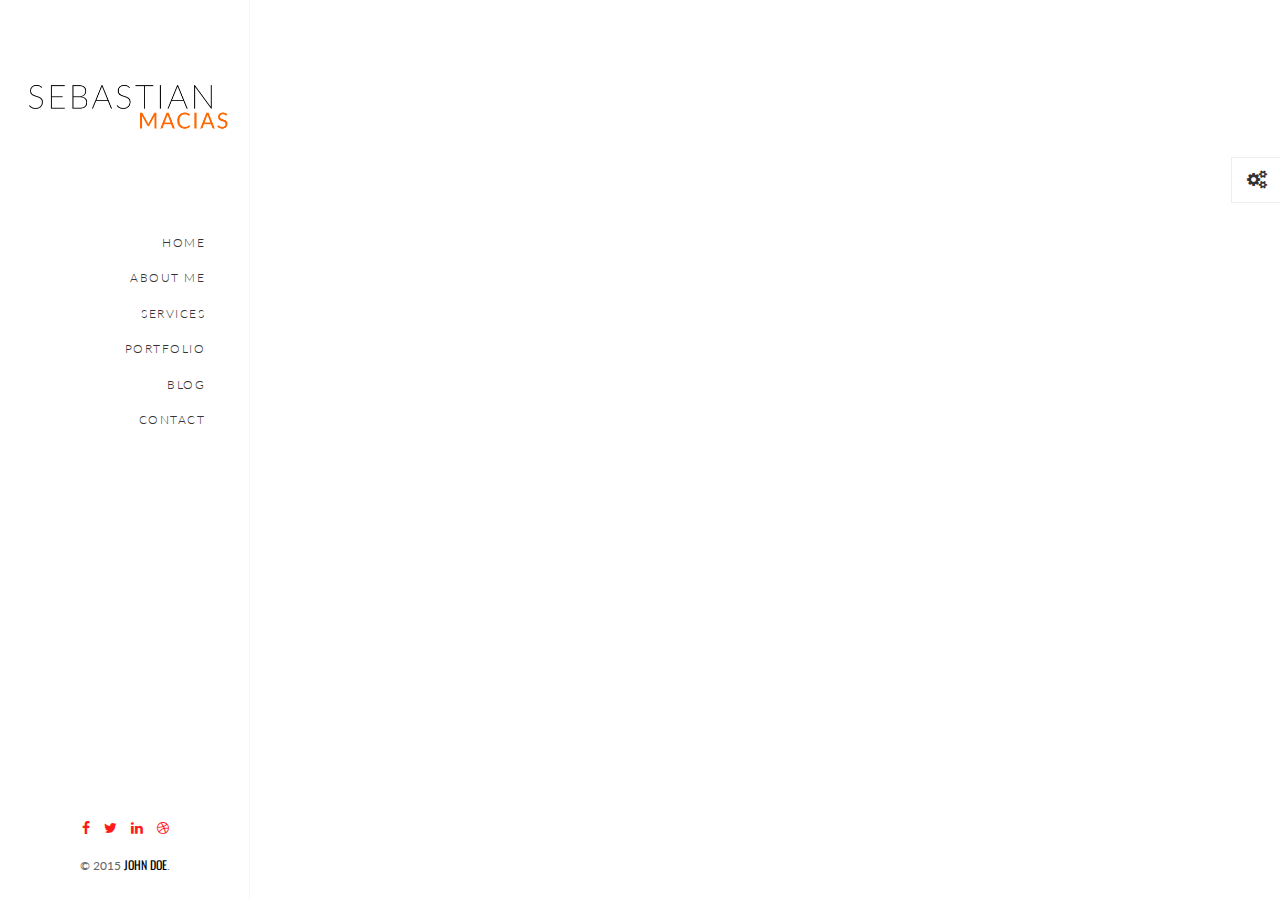
<file: portfolio-single2.html>
<!DOCTYPE html>
<html lang="en" class="no-js">
    <head>
        <meta charset="utf-8">
        <meta name="viewport" content="width=device-width, initial-scale=1, maximum-scale=1">
        <meta name="description" content="">
        <meta name="keywords" content="">
        <meta name="author" content="">
        <title>Euforia - Responsive Vcard Template</title>
        <!-- Google Font -->
        <link href='https://fonts.googleapis.com/css?family=Oswald:400,300,700' rel='stylesheet' type='text/css'>
        <link href='https://fonts.googleapis.com/css?family=Lato:300,400,900' rel='stylesheet' type='text/css'>
        <!-- Styles -->
        <link rel="stylesheet" href="assets/css/bootstrap.min.css">
        <link rel="stylesheet" href="assets/font-awesome-4.3.0/css/font-awesome.min.css">
        <link rel="stylesheet" href="assets/pe-icon-7-stroke/css/pe-icon-7-stroke.css">
        <link rel="stylesheet" href="assets/css/animate.min.css"> 
        <link rel="stylesheet" href="assets/css/animations.css"> 
        <link rel="stylesheet" href="assets/css/owl.carousel.css">
        <link rel="stylesheet" href="assets/css/style-red.css" id="style-color">   
        <!-- Js -->
        <script src="assets/js/modernizr.custom.js"></script>
        <script src="assets/js/jquery-2.1.3.min.js"></script>
    </head>
    <body>

        <!-- PRELOADER -->
        <div class="preloader">
            <div class="spinner">
                <div class="dot1"></div>
                <div class="dot2"></div>
            </div>
        </div>    
        <!-- end: PRELOADER  --> 

        <!-- NAVIGATION -->
        <nav role="navigation">
            <!-- Logo -->
            <a href="index.html" class="logo logo-img">
                <img src="assets/img/logo-euforia-white.png" class="img-responsive" alt="euforia">
            </a>
            <!-- end: Logo -->
            <!-- Menu -->
            <div class="navi-scroll">
                <div class="navi-col">
                    <ul class="menu">
                        <li><a href="index.html#home"><span data-hover="home">home</span><i class="fa fa-home"></i></a></li>  
                        <li><a href="index.html#about"><span data-hover="about me">about me</span><i class="fa fa-briefcase"></i></a></li> 
                        <li><a href="index.html#services"><span data-hover="services">services</span><i class="fa fa-lightbulb-o"></i></a></li>
                        <li><a href="index.html#portfolio"><span data-hover="portfolio">portfolio</span><i class="fa fa-picture-o"></i></a></li>
                        <li><a href="index.html#blog"><span data-hover="blog">blog</span><i class="fa fa-pencil"></i></a></li>
                        <li><a href="index.html#contact"><span data-hover="contact">contact</span> <i class="fa fa-phone"></i></a></li>
                    </ul>  
                </div><!-- .navi-col -->
            </div><!-- .navi-scroll -->
            <!-- end: Menu -->
            <footer class="hidden-sm">
                <ul class="social-icons">
                    <li><a href="#" data-toggle="tooltip" data-placement="top" title="Facebook"><i class="fa fa-facebook"></i></a></li>
                    <li><a href="#" data-toggle="tooltip" data-placement="top" title="Twitter"><i class="fa fa-twitter"></i></a></li>
                    <li><a href="#" data-toggle="tooltip" data-placement="top" title="Linkedin"><i class="fa fa-linkedin"></i></a></li> 
                    <li><a href="#" data-toggle="tooltip" data-placement="top" title="Dribbble"><i class="fa fa-dribbble"></i></a></li>
                </ul>   
                <div class="copyright">© 2015 <a href="#">John Doe</a>.</div>
            </footer>
        </nav>
        <!-- end: NAVIGATION -->
        

        <!-- PAGE-WRAPPER -->
        <div class="page-wrapper">
            
            <div class="page-ajax-preloader">
                <i class="fa fa-refresh fa-spin"></i> Loading...
            </div>
            
            <!-- Portfolio-single2 Section --> 
            <section id="portfolio" class="page-activ">
                <div class="content">
                    
                    <a href="index.html#portfolio" class="ajax-page-link btn btn-prev">
                        <i class="fa fa-long-arrow-left"></i>
                    </a>
                    
                    <div class="portfolio-single-v2">

                        <!-- button to smartfon -->
                        <a href="#" class="btn button-info">
                            <i class="fa fa-info"></i> Info
                        </a>
                        <!-- end: button to smartfon -->
                        
                        <div class="row myrow">
                            
                            <!-- button next and prev portfolio single -->
                            <div class="box-ster">
                                <a class="ajax-loader page-sublink btn" href="portfolio-single3.html">       
                                    <i class="fa fa-2x fa-angle-left"></i>
                                </a>
                                <a class="ajax-loader page-sublink btn" href="portfolio-single3.html">          
                                    <i class="fa fa-2x fa-angle-right"></i>
                                </a>
                            </div>
                            <!-- end: button next and prev portfolio single -->
                            
                            <div class="col-sm-9 mycol no-padding bg-gray-light">
                                <img class="lazy img-responsive" data-src="assets/img/portfolio/project2/1.jpg" src="assets/img/lazy.png" alt="" />
                                <img class="lazy img-responsive" data-src="assets/img/portfolio/project2/2.jpg" src="assets/img/lazy.png" alt="" />        
                                <img class="lazy img-responsive" data-src="assets/img/portfolio/project2/3.jpg" src="assets/img/lazy.png" alt="" />
                                <img class="lazy img-responsive" data-src="assets/img/portfolio/project2/4.jpg" src="assets/img/lazy.png" alt="" />
                            </div>

                            <div class="col-sm-3 mycol col-info">

                                <!-- button to smartfon -->
                                <a href="#" class="btn button-close">
                                    <i class="fa fa-close"></i> Close
                                </a>
                                <!-- end: button to smartfon -->

                                <div class="page-header">
                                    <h3><span class="color-black">Portfolio</span> <strong>Project <br class="hidden-xs"> name</strong></h3>
                                </div>
                                <p><i class="fa fa-fw fa-user color-default"></i> Jack Doe</p>
                                <p><i class="fa fa-fw fa-globe color-default"></i> <a href="#">example.com</a></p>
                                <p><i class="fa fa-fw fa-calendar color-default"></i> 14 May, 2013</p>
                                <p><i class="fa fa-fw fa-tags color-default"></i> Design, HTML5/CSS3, JavaScript<p>
                                <hr>
                                <p>In laoreet orci turpis, vitae tempor purus pellentesque eu. Nulla tempor vehicula risus. Quisque quis leo id est hendrerit fringilla. In laoreet orci turpis, vitae tempor purus pellentesque eu.</p>

                            </div><!-- .mycol -->

                        </div><!-- .myrow -->

                    </div><!-- .portfolio-single-v2 -->
                    
                    <script>
                        $(document).on("click", "a.button-info", function (e) {
                           $('.col-info').addClass('open');
                        });
                        $(document).on("click", "a.button-close", function (e) {
                           $('.col-info').removeClass('open');
                        });
                    </script>

                </div><!-- .content --> 
            </section>
            <!-- end: Portfolio-single2 Section -->
            
        </div>
        <!-- end: PAGE-WRAPPER -->
     
        
        <!-- PLUGIN SCRIPTS -->
        <script src="assets/js/bootstrap.min.js"></script>
        <script src="assets/js/jquery.easing.min.js"></script>
        <script src="assets/js/masonry.pkgd.min.js"></script>
        <script src="assets/js/jquery.backstretch.min.js"></script>
        <script src="assets/js/owl.carousel.min.js"></script>
        <script src="assets/js/jquery.hoverdir.js"></script>
        <script src="assets/js/functions.js"></script>
        <script src="assets/js/jquery.lazy.min.js"></script>
        <script src="assets/js/custom.js"></script>
        
        <script src="assets/style-switcher/style-switcher.js"></script>
    
    </body>
</html>
</file>
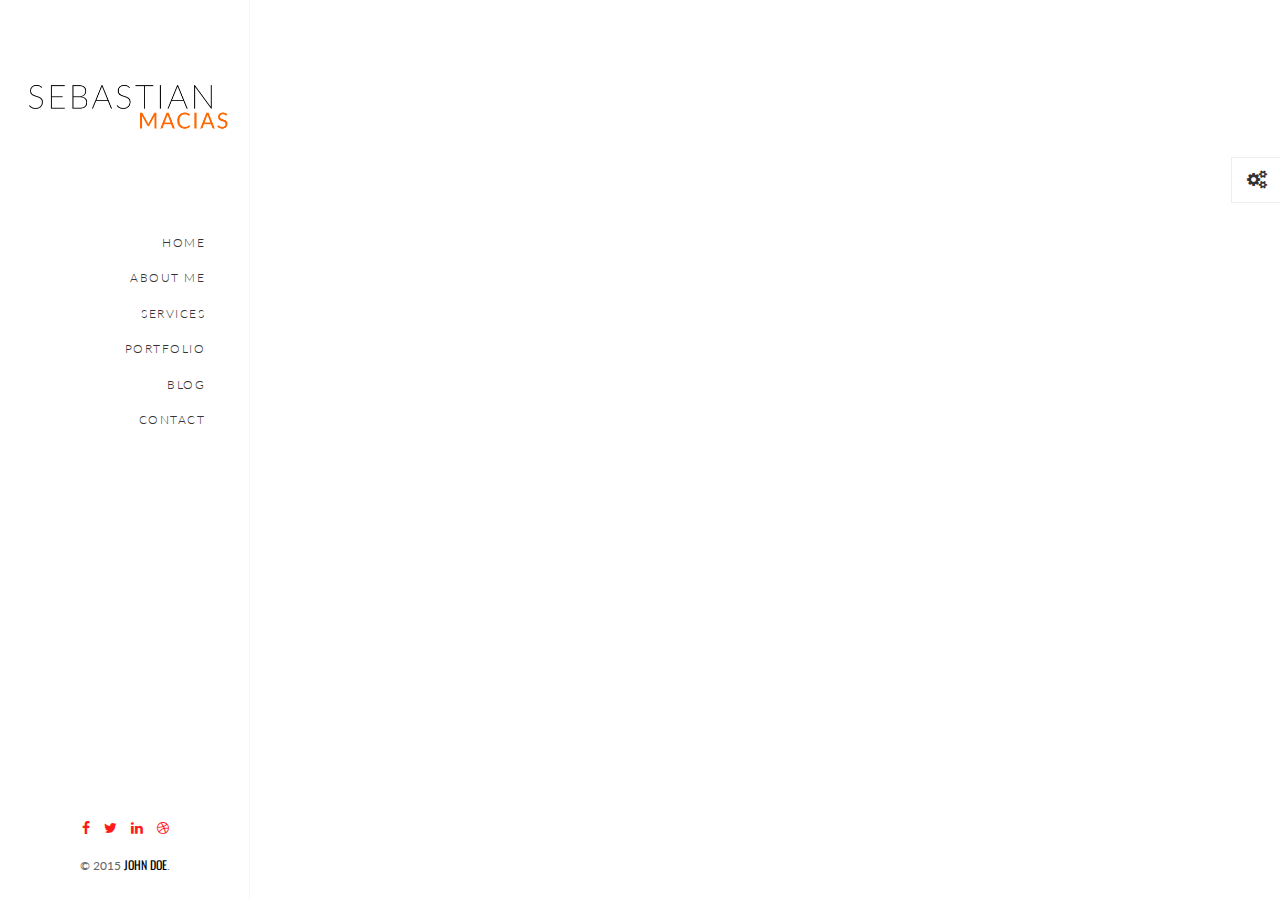
<file: portfolio-single3.html>
<!DOCTYPE html>
<html lang="en" class="no-js">
    <head>
        <meta charset="utf-8">
        <meta name="viewport" content="width=device-width, initial-scale=1, maximum-scale=1">
        <meta name="description" content="">
        <meta name="keywords" content="">
        <meta name="author" content="">
        <title>Euforia - Responsive Vcard Template</title>
        <!-- Google Font -->
        <link href='https://fonts.googleapis.com/css?family=Oswald:400,300,700' rel='stylesheet' type='text/css'>
        <link href='https://fonts.googleapis.com/css?family=Lato:300,400,900' rel='stylesheet' type='text/css'>
        <!-- Styles -->
        <link rel="stylesheet" href="assets/css/bootstrap.min.css">
        <link rel="stylesheet" href="assets/font-awesome-4.3.0/css/font-awesome.min.css">
        <link rel="stylesheet" href="assets/pe-icon-7-stroke/css/pe-icon-7-stroke.css">
        <link rel="stylesheet" href="assets/css/animate.min.css"> 
        <link rel="stylesheet" href="assets/css/animations.css"> 
        <link rel="stylesheet" href="assets/css/owl.carousel.css">
        <link rel="stylesheet" href="assets/css/style-red.css" id="style-color">   
        <!-- Js -->
        <script src="assets/js/modernizr.custom.js"></script>
        <script src="assets/js/jquery-2.1.3.min.js"></script>
    </head>
    <body>


        <!-- PRELOADER -->
        <div class="preloader">
            <div class="spinner">
                <div class="dot1"></div>
                <div class="dot2"></div>
            </div>
        </div>    
        <!-- end: PRELOADER  --> 


        <!-- NAVIGATION -->
        <nav role="navigation">
            <!-- Logo -->
            <a href="index.html" class="logo logo-img">
                <img src="assets/img/logo-euforia-white.png" class="img-responsive" alt="euforia">
            </a>
            <!-- end: Logo -->
            <!-- Menu -->
            <div class="navi-scroll">
                <div class="navi-col">
                    <ul class="menu">
                        <li><a href="index.html#home"><span data-hover="home">home</span><i class="fa fa-home"></i></a></li>  
                        <li><a href="index.html#about"><span data-hover="about me">about me</span><i class="fa fa-briefcase"></i></a></li> 
                        <li><a href="index.html#services"><span data-hover="services">services</span><i class="fa fa-lightbulb-o"></i></a></li>
                        <li><a href="index.html#portfolio"><span data-hover="portfolio">portfolio</span><i class="fa fa-picture-o"></i></a></li>
                        <li><a href="index.html#blog"><span data-hover="blog">blog</span><i class="fa fa-pencil"></i></a></li>
                        <li><a href="index.html#contact"><span data-hover="contact">contact</span> <i class="fa fa-phone"></i></a></li>
                    </ul>  
                </div><!-- .navi-col -->
            </div><!-- .navi-scroll -->
            <!-- end: Menu -->
            <footer class="hidden-sm">
                <ul class="social-icons">
                    <li><a href="#" data-toggle="tooltip" data-placement="top" title="Facebook"><i class="fa fa-facebook"></i></a></li>
                    <li><a href="#" data-toggle="tooltip" data-placement="top" title="Twitter"><i class="fa fa-twitter"></i></a></li>
                    <li><a href="#" data-toggle="tooltip" data-placement="top" title="Linkedin"><i class="fa fa-linkedin"></i></a></li> 
                    <li><a href="#" data-toggle="tooltip" data-placement="top" title="Dribbble"><i class="fa fa-dribbble"></i></a></li>
                </ul>   
                <div class="copyright">© 2015 <a href="#">John Doe</a>.</div>
            </footer>
        </nav>
        <!-- end: NAVIGATION -->   
        
        
        <!-- PAGE-WRAPPER -->
        <div class="page-wrapper">
            
            <div class="page-ajax-preloader">
                <i class="fa fa-refresh fa-spin"></i> Loading...
            </div>
                       
            <!-- Portfolio-single3 Section --> 
            <section id="portfolio-single3" class="page-activ">
                <div class="content">
                    
                    <a href="index.html#portfolio" class="ajax-page-link btn btn-prev">
                        <i class="fa fa-long-arrow-left"></i>
                    </a>
                    
                    <div class="portfolio-single-v2">
                   

                        <!-- button to smartfon -->
                        <a href="#" class="btn button-info">
                            <i class="fa fa-info"></i> Info
                        </a>
                        <!-- end: button to smartfon -->

                        
                        <div class="row myrow">
                            
                            <!-- button next and prev portfolio single -->
                            <div class="box-ster">
                                <a class="ajax-loader page-sublink btn" href="portfolio-single1.html">       
                                    <i class="fa fa-2x fa-angle-left"></i>
                                </a>
                                <a class="ajax-loader page-sublink btn" href="portfolio-single1.html">          
                                    <i class="fa fa-2x fa-angle-right"></i>
                                </a>
                            </div>
                            <!-- end: button next and prev portfolio single -->

                            <div class="col-sm-3 mycol col-info bg-gray-light">
                                
                                <!-- button to smartfon -->
                                <a href="#" class="btn button-close">
                                    <i class="fa fa-close"></i> Close
                                </a>
                                <!-- end: button to smartfon -->

                                <div class="page-header">
                                    <h3><span class="color-black">Portfolio</span> <strong>project <br class="hidden-xs">logo <br class="hidden-xs">Euforia</strong></h3>
                                </div>
                                <p><i class="fa fa-fw fa-user color-default"></i> eforiaStudio</p>
                                <p><i class="fa fa-fw fa-globe color-default"></i> example.com</p>
                                <p><i class="fa fa-fw fa-calendar color-default"></i> 14 May, 2013</p>
                                <p><i class="fa fa-fw fa-tags color-default"></i> Logo project<p>
                                <hr>
                                <p>In laoreet orci turpis, vitae tempor purus pellentesque eu. Nulla tempor vehicula risus. Quisque quis leo id est hendrerit fringilla. In laoreet orci turpis, vitae tempor purus pellentesque eu.</p>
                            
                            </div><!-- .mycol -->
                                                                   
                            <div class="col-sm-9 mycol no-padding bg-gray-light">
                                
                                <img class="lazy img-responsive" data-src="assets/img/portfolio/project3/1.jpg" src="assets/img/lazy.png" alt="" />
                                <img class="lazy img-responsive" data-src="assets/img/portfolio/project3/2.jpg" src="assets/img/lazy.png" alt="" />
                                <img class="lazy img-responsive" data-src="assets/img/portfolio/project3/3.jpg" src="assets/img/lazy.png" alt="" />
                            
                            </div>

                        </div><!-- .myrow -->
                        
                    </div><!-- .portfolio-single-v3 -->
                    
                    <script>
                        $(document).on("click", "a.button-info", function (e) {
                           $('.col-info').addClass('open');
                        });
                        
                        $(document).on("click", "a.button-close", function (e) {
                           $('.col-info').removeClass('open');
                        });
                    </script>

                </div><!-- .content --> 
            </section>
            <!-- end: Portfolio-single3 Section -->
        </div>
        <!-- end: PAGE-WRAPPER -->
     
        
        <!-- PLUGIN SCRIPTS -->
        <script src="assets/js/bootstrap.min.js"></script>
        <script src="assets/js/jquery.easing.min.js"></script>
        <script src="assets/js/masonry.pkgd.min.js"></script>
        <script src="assets/js/jquery.backstretch.min.js"></script>
        <script src="assets/js/owl.carousel.min.js"></script>
        <script src="assets/js/jquery.hoverdir.js"></script>
        <script src="assets/js/jquery.lazy.min.js"></script>
        <script src="assets/js/functions.js"></script>
        <script src="assets/js/custom.js"></script>
        
        <script src="assets/style-switcher/style-switcher.js"></script>
        

    </body>
</html>
</file>
<file: assets/pe-icon-7-stroke/css/pe-icon-7-stroke.css>
@font-face {
	font-family: 'Pe-icon-7-stroke';
	src:url('../fonts/Pe-icon-7-stroke.eot?d7yf1v');
	src:url('../fonts/Pe-icon-7-stroke.eot?#iefixd7yf1v') format('embedded-opentype'),
		url('../fonts/Pe-icon-7-stroke.woff?d7yf1v') format('woff'),
		url('../fonts/Pe-icon-7-stroke.ttf?d7yf1v') format('truetype'),
		url('../fonts/Pe-icon-7-stroke.svg?d7yf1v#Pe-icon-7-stroke') format('svg');
	font-weight: normal;
	font-style: normal;
}

[class^="pe-7s-"], [class*=" pe-7s-"] {
	display: inline-block;
	font-family: 'Pe-icon-7-stroke';
	speak: none;
	font-style: normal;
	font-weight: normal;
	font-variant: normal;
	text-transform: none;
	line-height: 1;

	/* Better Font Rendering =========== */
	-webkit-font-smoothing: antialiased;
	-moz-osx-font-smoothing: grayscale;
}

.pe-7s-album:before {
	content: "\e6aa";
}
.pe-7s-arc:before {
	content: "\e6ab";
}
.pe-7s-back-2:before {
	content: "\e6ac";
}
.pe-7s-bandaid:before {
	content: "\e6ad";
}
.pe-7s-car:before {
	content: "\e6ae";
}
.pe-7s-diamond:before {
	content: "\e6af";
}
.pe-7s-door-lock:before {
	content: "\e6b0";
}
.pe-7s-eyedropper:before {
	content: "\e6b1";
}
.pe-7s-female:before {
	content: "\e6b2";
}
.pe-7s-gym:before {
	content: "\e6b3";
}
.pe-7s-hammer:before {
	content: "\e6b4";
}
.pe-7s-headphones:before {
	content: "\e6b5";
}
.pe-7s-helm:before {
	content: "\e6b6";
}
.pe-7s-hourglass:before {
	content: "\e6b7";
}
.pe-7s-leaf:before {
	content: "\e6b8";
}
.pe-7s-magic-wand:before {
	content: "\e6b9";
}
.pe-7s-male:before {
	content: "\e6ba";
}
.pe-7s-map-2:before {
	content: "\e6bb";
}
.pe-7s-next-2:before {
	content: "\e6bc";
}
.pe-7s-paint-bucket:before {
	content: "\e6bd";
}
.pe-7s-pendrive:before {
	content: "\e6be";
}
.pe-7s-photo:before {
	content: "\e6bf";
}
.pe-7s-piggy:before {
	content: "\e6c0";
}
.pe-7s-plugin:before {
	content: "\e6c1";
}
.pe-7s-refresh-2:before {
	content: "\e6c2";
}
.pe-7s-rocket:before {
	content: "\e6c3";
}
.pe-7s-settings:before {
	content: "\e6c4";
}
.pe-7s-shield:before {
	content: "\e6c5";
}
.pe-7s-smile:before {
	content: "\e6c6";
}
.pe-7s-usb:before {
	content: "\e6c7";
}
.pe-7s-vector:before {
	content: "\e6c8";
}
.pe-7s-wine:before {
	content: "\e6c9";
}
.pe-7s-cloud-upload:before {
	content: "\e68a";
}
.pe-7s-cash:before {
	content: "\e68c";
}
.pe-7s-close:before {
	content: "\e680";
}
.pe-7s-bluetooth:before {
	content: "\e68d";
}
.pe-7s-cloud-download:before {
	content: "\e68b";
}
.pe-7s-way:before {
	content: "\e68e";
}
.pe-7s-close-circle:before {
	content: "\e681";
}
.pe-7s-id:before {
	content: "\e68f";
}
.pe-7s-angle-up:before {
	content: "\e682";
}
.pe-7s-wristwatch:before {
	content: "\e690";
}
.pe-7s-angle-up-circle:before {
	content: "\e683";
}
.pe-7s-world:before {
	content: "\e691";
}
.pe-7s-angle-right:before {
	content: "\e684";
}
.pe-7s-volume:before {
	content: "\e692";
}
.pe-7s-angle-right-circle:before {
	content: "\e685";
}
.pe-7s-users:before {
	content: "\e693";
}
.pe-7s-angle-left:before {
	content: "\e686";
}
.pe-7s-user-female:before {
	content: "\e694";
}
.pe-7s-angle-left-circle:before {
	content: "\e687";
}
.pe-7s-up-arrow:before {
	content: "\e695";
}
.pe-7s-angle-down:before {
	content: "\e688";
}
.pe-7s-switch:before {
	content: "\e696";
}
.pe-7s-angle-down-circle:before {
	content: "\e689";
}
.pe-7s-scissors:before {
	content: "\e697";
}
.pe-7s-wallet:before {
	content: "\e600";
}
.pe-7s-safe:before {
	content: "\e698";
}
.pe-7s-volume2:before {
	content: "\e601";
}
.pe-7s-volume1:before {
	content: "\e602";
}
.pe-7s-voicemail:before {
	content: "\e603";
}
.pe-7s-video:before {
	content: "\e604";
}
.pe-7s-user:before {
	content: "\e605";
}
.pe-7s-upload:before {
	content: "\e606";
}
.pe-7s-unlock:before {
	content: "\e607";
}
.pe-7s-umbrella:before {
	content: "\e608";
}
.pe-7s-trash:before {
	content: "\e609";
}
.pe-7s-tools:before {
	content: "\e60a";
}
.pe-7s-timer:before {
	content: "\e60b";
}
.pe-7s-ticket:before {
	content: "\e60c";
}
.pe-7s-target:before {
	content: "\e60d";
}
.pe-7s-sun:before {
	content: "\e60e";
}
.pe-7s-study:before {
	content: "\e60f";
}
.pe-7s-stopwatch:before {
	content: "\e610";
}
.pe-7s-star:before {
	content: "\e611";
}
.pe-7s-speaker:before {
	content: "\e612";
}
.pe-7s-signal:before {
	content: "\e613";
}
.pe-7s-shuffle:before {
	content: "\e614";
}
.pe-7s-shopbag:before {
	content: "\e615";
}
.pe-7s-share:before {
	content: "\e616";
}
.pe-7s-server:before {
	content: "\e617";
}
.pe-7s-search:before {
	content: "\e618";
}
.pe-7s-film:before {
	content: "\e6a5";
}
.pe-7s-science:before {
	content: "\e619";
}
.pe-7s-disk:before {
	content: "\e6a6";
}
.pe-7s-ribbon:before {
	content: "\e61a";
}
.pe-7s-repeat:before {
	content: "\e61b";
}
.pe-7s-refresh:before {
	content: "\e61c";
}
.pe-7s-add-user:before {
	content: "\e6a9";
}
.pe-7s-refresh-cloud:before {
	content: "\e61d";
}
.pe-7s-paperclip:before {
	content: "\e69c";
}
.pe-7s-radio:before {
	content: "\e61e";
}
.pe-7s-note2:before {
	content: "\e69d";
}
.pe-7s-print:before {
	content: "\e61f";
}
.pe-7s-network:before {
	content: "\e69e";
}
.pe-7s-prev:before {
	content: "\e620";
}
.pe-7s-mute:before {
	content: "\e69f";
}
.pe-7s-power:before {
	content: "\e621";
}
.pe-7s-medal:before {
	content: "\e6a0";
}
.pe-7s-portfolio:before {
	content: "\e622";
}
.pe-7s-like2:before {
	content: "\e6a1";
}
.pe-7s-plus:before {
	content: "\e623";
}
.pe-7s-left-arrow:before {
	content: "\e6a2";
}
.pe-7s-play:before {
	content: "\e624";
}
.pe-7s-key:before {
	content: "\e6a3";
}
.pe-7s-plane:before {
	content: "\e625";
}
.pe-7s-joy:before {
	content: "\e6a4";
}
.pe-7s-photo-gallery:before {
	content: "\e626";
}
.pe-7s-pin:before {
	content: "\e69b";
}
.pe-7s-phone:before {
	content: "\e627";
}
.pe-7s-plug:before {
	content: "\e69a";
}
.pe-7s-pen:before {
	content: "\e628";
}
.pe-7s-right-arrow:before {
	content: "\e699";
}
.pe-7s-paper-plane:before {
	content: "\e629";
}
.pe-7s-delete-user:before {
	content: "\e6a7";
}
.pe-7s-paint:before {
	content: "\e62a";
}
.pe-7s-bottom-arrow:before {
	content: "\e6a8";
}
.pe-7s-notebook:before {
	content: "\e62b";
}
.pe-7s-note:before {
	content: "\e62c";
}
.pe-7s-next:before {
	content: "\e62d";
}
.pe-7s-news-paper:before {
	content: "\e62e";
}
.pe-7s-musiclist:before {
	content: "\e62f";
}
.pe-7s-music:before {
	content: "\e630";
}
.pe-7s-mouse:before {
	content: "\e631";
}
.pe-7s-more:before {
	content: "\e632";
}
.pe-7s-moon:before {
	content: "\e633";
}
.pe-7s-monitor:before {
	content: "\e634";
}
.pe-7s-micro:before {
	content: "\e635";
}
.pe-7s-menu:before {
	content: "\e636";
}
.pe-7s-map:before {
	content: "\e637";
}
.pe-7s-map-marker:before {
	content: "\e638";
}
.pe-7s-mail:before {
	content: "\e639";
}
.pe-7s-mail-open:before {
	content: "\e63a";
}
.pe-7s-mail-open-file:before {
	content: "\e63b";
}
.pe-7s-magnet:before {
	content: "\e63c";
}
.pe-7s-loop:before {
	content: "\e63d";
}
.pe-7s-look:before {
	content: "\e63e";
}
.pe-7s-lock:before {
	content: "\e63f";
}
.pe-7s-lintern:before {
	content: "\e640";
}
.pe-7s-link:before {
	content: "\e641";
}
.pe-7s-like:before {
	content: "\e642";
}
.pe-7s-light:before {
	content: "\e643";
}
.pe-7s-less:before {
	content: "\e644";
}
.pe-7s-keypad:before {
	content: "\e645";
}
.pe-7s-junk:before {
	content: "\e646";
}
.pe-7s-info:before {
	content: "\e647";
}
.pe-7s-home:before {
	content: "\e648";
}
.pe-7s-help2:before {
	content: "\e649";
}
.pe-7s-help1:before {
	content: "\e64a";
}
.pe-7s-graph3:before {
	content: "\e64b";
}
.pe-7s-graph2:before {
	content: "\e64c";
}
.pe-7s-graph1:before {
	content: "\e64d";
}
.pe-7s-graph:before {
	content: "\e64e";
}
.pe-7s-global:before {
	content: "\e64f";
}
.pe-7s-gleam:before {
	content: "\e650";
}
.pe-7s-glasses:before {
	content: "\e651";
}
.pe-7s-gift:before {
	content: "\e652";
}
.pe-7s-folder:before {
	content: "\e653";
}
.pe-7s-flag:before {
	content: "\e654";
}
.pe-7s-filter:before {
	content: "\e655";
}
.pe-7s-file:before {
	content: "\e656";
}
.pe-7s-expand1:before {
	content: "\e657";
}
.pe-7s-exapnd2:before {
	content: "\e658";
}
.pe-7s-edit:before {
	content: "\e659";
}
.pe-7s-drop:before {
	content: "\e65a";
}
.pe-7s-drawer:before {
	content: "\e65b";
}
.pe-7s-download:before {
	content: "\e65c";
}
.pe-7s-display2:before {
	content: "\e65d";
}
.pe-7s-display1:before {
	content: "\e65e";
}
.pe-7s-diskette:before {
	content: "\e65f";
}
.pe-7s-date:before {
	content: "\e660";
}
.pe-7s-cup:before {
	content: "\e661";
}
.pe-7s-culture:before {
	content: "\e662";
}
.pe-7s-crop:before {
	content: "\e663";
}
.pe-7s-credit:before {
	content: "\e664";
}
.pe-7s-copy-file:before {
	content: "\e665";
}
.pe-7s-config:before {
	content: "\e666";
}
.pe-7s-compass:before {
	content: "\e667";
}
.pe-7s-comment:before {
	content: "\e668";
}
.pe-7s-coffee:before {
	content: "\e669";
}
.pe-7s-cloud:before {
	content: "\e66a";
}
.pe-7s-clock:before {
	content: "\e66b";
}
.pe-7s-check:before {
	content: "\e66c";
}
.pe-7s-chat:before {
	content: "\e66d";
}
.pe-7s-cart:before {
	content: "\e66e";
}
.pe-7s-camera:before {
	content: "\e66f";
}
.pe-7s-call:before {
	content: "\e670";
}
.pe-7s-calculator:before {
	content: "\e671";
}
.pe-7s-browser:before {
	content: "\e672";
}
.pe-7s-box2:before {
	content: "\e673";
}
.pe-7s-box1:before {
	content: "\e674";
}
.pe-7s-bookmarks:before {
	content: "\e675";
}
.pe-7s-bicycle:before {
	content: "\e676";
}
.pe-7s-bell:before {
	content: "\e677";
}
.pe-7s-battery:before {
	content: "\e678";
}
.pe-7s-ball:before {
	content: "\e679";
}
.pe-7s-back:before {
	content: "\e67a";
}
.pe-7s-attention:before {
	content: "\e67b";
}
.pe-7s-anchor:before {
	content: "\e67c";
}
.pe-7s-albums:before {
	content: "\e67d";
}
.pe-7s-alarm:before {
	content: "\e67e";
}
.pe-7s-airplay:before {
	content: "\e67f";
}
</file>
<file: assets/css/animations.css>
/* animation sets */

/* move from / to  */

.pt-page-moveToLeft {
	-webkit-animation: moveToLeft .6s ease both;
	animation: moveToLeft .6s ease both;
}

.pt-page-moveFromLeft {
	-webkit-animation: moveFromLeft .6s ease both;
	animation: moveFromLeft .6s ease both;
}

.pt-page-moveToRight {
	-webkit-animation: moveToRight .6s ease both;
	animation: moveToRight .6s ease both;
}

.pt-page-moveFromRight {
	-webkit-animation: moveFromRight .6s ease both;
	animation: moveFromRight .6s ease both;
}

.pt-page-moveToTop {
	-webkit-animation: moveToTop .6s ease both;
	animation: moveToTop .6s ease both;
}

.pt-page-moveFromTop {
	-webkit-animation: moveFromTop .6s ease both;
	animation: moveFromTop .6s ease both;
}

.pt-page-moveToBottom {
	-webkit-animation: moveToBottom .6s ease both;
	animation: moveToBottom .6s ease both;
}

.pt-page-moveFromBottom {
	-webkit-animation: moveFromBottom .6s ease both;
	animation: moveFromBottom .6s ease both;
}

/* fade */

.pt-page-fade {
	-webkit-animation: fade .7s ease both;
	animation: fade .7s ease both;
}

/* move from / to and fade */

.pt-page-moveToLeftFade {
	-webkit-animation: moveToLeftFade .7s ease both;
	animation: moveToLeftFade .7s ease both;
}

.pt-page-moveFromLeftFade {
	-webkit-animation: moveFromLeftFade .7s ease both;
	animation: moveFromLeftFade .7s ease both;
}

.pt-page-moveToRightFade {
	-webkit-animation: moveToRightFade .7s ease both;
	animation: moveToRightFade .7s ease both;
}

.pt-page-moveFromRightFade {
	-webkit-animation: moveFromRightFade .7s ease both;
	animation: moveFromRightFade .7s ease both;
}

.pt-page-moveToTopFade {
	-webkit-animation: moveToTopFade .7s ease both;
	animation: moveToTopFade .7s ease both;
}

.pt-page-moveFromTopFade {
	-webkit-animation: moveFromTopFade .7s ease both;
	animation: moveFromTopFade .7s ease both;
}

.pt-page-moveToBottomFade {
	-webkit-animation: moveToBottomFade .7s ease both;
	animation: moveToBottomFade .7s ease both;
}

.pt-page-moveFromBottomFade {
	-webkit-animation: moveFromBottomFade .7s ease both;
	animation: moveFromBottomFade .7s ease both;
}

/* move to with different easing */

.pt-page-moveToLeftEasing {
	-webkit-animation: moveToLeft .7s ease-in-out both;
	animation: moveToLeft .7s ease-in-out both;
}
.pt-page-moveToRightEasing {
	-webkit-animation: moveToRight .7s ease-in-out both;
	animation: moveToRight .7s ease-in-out both;
}
.pt-page-moveToTopEasing {
	-webkit-animation: moveToTop .7s ease-in-out both;
	animation: moveToTop .7s ease-in-out both;
}
.pt-page-moveToBottomEasing {
	-webkit-animation: moveToBottom .7s ease-in-out both;
	animation: moveToBottom .7s ease-in-out both;
}

/********************************* keyframes **************************************/

/* move from / to  */

@-webkit-keyframes moveToLeft {
	from { }
	to { -webkit-transform: translateX(-100%); }
}
@keyframes moveToLeft {
	from { }
	to { -webkit-transform: translateX(-100%); transform: translateX(-100%); }
}

@-webkit-keyframes moveFromLeft {
	from { -webkit-transform: translateX(-100%); }
}
@keyframes moveFromLeft {
	from { -webkit-transform: translateX(-100%); transform: translateX(-100%); }
}

@-webkit-keyframes moveToRight { 
	from { }
	to { -webkit-transform: translateX(100%); }
}
@keyframes moveToRight { 
	from { }
	to { -webkit-transform: translateX(100%); transform: translateX(100%); }
}

@-webkit-keyframes moveFromRight {
	from { -webkit-transform: translateX(100%); }
}
@keyframes moveFromRight {
	from { -webkit-transform: translateX(100%); transform: translateX(100%); }
}

@-webkit-keyframes moveToTop {
	from { }
	to { -webkit-transform: translateY(-100%); }
}
@keyframes moveToTop {
	from { }
	to { -webkit-transform: translateY(-100%); transform: translateY(-100%); }
}

@-webkit-keyframes moveFromTop {
	from { -webkit-transform: translateY(-100%); }
}
@keyframes moveFromTop {
	from { -webkit-transform: translateY(-100%); transform: translateY(-100%); }
}

@-webkit-keyframes moveToBottom {
	from { }
	to { -webkit-transform: translateY(100%); }
}
@keyframes moveToBottom {
	from { }
	to { -webkit-transform: translateY(100%); transform: translateY(100%); }
}

@-webkit-keyframes moveFromBottom {
	from { -webkit-transform: translateY(100%); }
}
@keyframes moveFromBottom {
	from { -webkit-transform: translateY(100%); transform: translateY(100%); }
}

/* fade */

@-webkit-keyframes fade {
	from { }
	to { opacity: 0.3; }
}
@keyframes fade {
	from { }
	to { opacity: 0.3; }
}

/* move from / to and fade */

@-webkit-keyframes moveToLeftFade {
	from { }
	to { opacity: 0.3; -webkit-transform: translateX(-100%); }
}
@keyframes moveToLeftFade {
	from { }
	to { opacity: 0.3; -webkit-transform: translateX(-100%); transform: translateX(-100%); }
}

@-webkit-keyframes moveFromLeftFade {
	from { opacity: 0.3; -webkit-transform: translateX(-100%); }
}
@keyframes moveFromLeftFade {
	from { opacity: 0.3; -webkit-transform: translateX(-100%); transform: translateX(-100%); }
}

@-webkit-keyframes moveToRightFade {
	from { }
	to { opacity: 0.3; -webkit-transform: translateX(100%); }
}
@keyframes moveToRightFade {
	from { }
	to { opacity: 0.3; -webkit-transform: translateX(100%); transform: translateX(100%); }
}

@-webkit-keyframes moveFromRightFade {
	from { opacity: 0.3; -webkit-transform: translateX(100%); }
}
@keyframes moveFromRightFade {
	from { opacity: 0.3; -webkit-transform: translateX(100%); transform: translateX(100%); }
}

@-webkit-keyframes moveToTopFade {
	from { }
	to { opacity: 0.3; -webkit-transform: translateY(-100%); }
}
@keyframes moveToTopFade {
	from { }
	to { opacity: 0.3; -webkit-transform: translateY(-100%); transform: translateY(-100%); }
}

@-webkit-keyframes moveFromTopFade {
	from { opacity: 0.3; -webkit-transform: translateY(-100%); }
}
@keyframes moveFromTopFade {
	from { opacity: 0.3; -webkit-transform: translateY(-100%); transform: translateY(-100%); }
}

@-webkit-keyframes moveToBottomFade {
	from { }
	to { opacity: 0.3; -webkit-transform: translateY(100%); }
}
@keyframes moveToBottomFade {
	from { }
	to { opacity: 0.3; -webkit-transform: translateY(100%); transform: translateY(100%); }
}

@-webkit-keyframes moveFromBottomFade {
	from { opacity: 0.3; -webkit-transform: translateY(100%); }
}
@keyframes moveFromBottomFade {
	from { opacity: 0.3; -webkit-transform: translateY(100%); transform: translateY(100%); }
}

/* scale and fade */

.pt-page-scaleDown {
	-webkit-animation: scaleDown .7s ease both;
	animation: scaleDown .7s ease both;
}

.pt-page-scaleUp {
	-webkit-animation: scaleUp .7s ease both;
	animation: scaleUp .7s ease both;
}

.pt-page-scaleUpDown {
	-webkit-animation: scaleUpDown .5s ease both;
	animation: scaleUpDown .5s ease both;
}

.pt-page-scaleDownUp {
	-webkit-animation: scaleDownUp .5s ease both;
	animation: scaleDownUp .5s ease both;
}

.pt-page-scaleDownCenter {
	-webkit-animation: scaleDownCenter .4s ease-in both;
	animation: scaleDownCenter .4s ease-in both;
}

.pt-page-scaleUpCenter {
	-webkit-animation: scaleUpCenter .4s ease-out both;
	animation: scaleUpCenter .4s ease-out both;
}

/********************************* keyframes **************************************/

/* scale and fade */

@-webkit-keyframes scaleDown {
	from { }
	to { opacity: 0; -webkit-transform: scale(.8); }
}
@keyframes scaleDown {
	from { }
	to { opacity: 0; -webkit-transform: scale(.8); transform: scale(.8); }
}

@-webkit-keyframes scaleUp {
	from { opacity: 0; -webkit-transform: scale(.8); }
}
@keyframes scaleUp {
	from { opacity: 0; -webkit-transform: scale(.8); transform: scale(.8); }
}

@-webkit-keyframes scaleUpDown {
	from { opacity: 0; -webkit-transform: scale(1.2); }
}
@keyframes scaleUpDown {
	from { opacity: 0; -webkit-transform: scale(1.2); transform: scale(1.2); }
}

@-webkit-keyframes scaleDownUp {
	from { }
	to { opacity: 0; -webkit-transform: scale(1.2); }
}
@keyframes scaleDownUp {
	from { }
	to { opacity: 0; -webkit-transform: scale(1.2); transform: scale(1.2); }
}

@-webkit-keyframes scaleDownCenter {
	from { }
	to { opacity: 0; -webkit-transform: scale(.7); }
}
@keyframes scaleDownCenter {
	from { }
	to { opacity: 0; -webkit-transform: scale(.7); transform: scale(.7); }
}

@-webkit-keyframes scaleUpCenter {
	from { opacity: 0; -webkit-transform: scale(.7); }
}
@keyframes scaleUpCenter {
	from { opacity: 0; -webkit-transform: scale(.7); transform: scale(.7); }
}

/* rotate sides first and scale */

.pt-page-rotateRightSideFirst {
	-webkit-transform-origin: 0% 50%;
	transform-origin: 0% 50%;
	-webkit-animation: rotateRightSideFirst .8s both ease-in;
	animation: rotateRightSideFirst .8s both ease-in;
}
.pt-page-rotateLeftSideFirst {
	-webkit-transform-origin: 100% 50%;
	transform-origin: 100% 50%;
	-webkit-animation: rotateLeftSideFirst .8s both ease-in;
	animation: rotateLeftSideFirst .8s both ease-in;
}
.pt-page-rotateTopSideFirst {
	-webkit-transform-origin: 50% 100%;
	transform-origin: 50% 100%;
	-webkit-animation: rotateTopSideFirst .8s both ease-in;
	animation: rotateTopSideFirst .8s both ease-in;
}
.pt-page-rotateBottomSideFirst {
	-webkit-transform-origin: 50% 0%;
	transform-origin: 50% 0%;
	-webkit-animation: rotateBottomSideFirst .8s both ease-in;
	animation: rotateBottomSideFirst .8s both ease-in;
}

/* flip */

.pt-page-flipOutRight {
	-webkit-transform-origin: 50% 50%;
	transform-origin: 50% 50%;
	-webkit-animation: flipOutRight .5s both ease-in;
	animation: flipOutRight .5s both ease-in;
}
.pt-page-flipInLeft {
	-webkit-transform-origin: 50% 50%;
	transform-origin: 50% 50%;
	-webkit-animation: flipInLeft .5s both ease-out;
	animation: flipInLeft .5s both ease-out;
}
.pt-page-flipOutLeft {
	-webkit-transform-origin: 50% 50%;
	transform-origin: 50% 50%;
	-webkit-animation: flipOutLeft .5s both ease-in;
	animation: flipOutLeft .5s both ease-in;
}
.pt-page-flipInRight {
	-webkit-transform-origin: 50% 50%;
	transform-origin: 50% 50%;
	-webkit-animation: flipInRight .5s both ease-out;
	animation: flipInRight .5s both ease-out;
}
.pt-page-flipOutTop {
	-webkit-transform-origin: 50% 50%;
	transform-origin: 50% 50%;
	-webkit-animation: flipOutTop .5s both ease-in;
	animation: flipOutTop .5s both ease-in;
}
.pt-page-flipInBottom {
	-webkit-transform-origin: 50% 50%;
	transform-origin: 50% 50%;
	-webkit-animation: flipInBottom .5s both ease-out;
	animation: flipInBottom .5s both ease-out;
}
.pt-page-flipOutBottom {
	-webkit-transform-origin: 50% 50%;
	transform-origin: 50% 50%;
	-webkit-animation: flipOutBottom .5s both ease-in;
	animation: flipOutBottom .5s both ease-in;
}
.pt-page-flipInTop {
	-webkit-transform-origin: 50% 50%;
	transform-origin: 50% 50%;
	-webkit-animation: flipInTop .5s both ease-out;
	animation: flipInTop .5s both ease-out;
}

/* rotate fall */

.pt-page-rotateFall {
	-webkit-transform-origin: 0% 0%;
	transform-origin: 0% 0%;
	-webkit-animation: rotateFall 1s both ease-in;
	animation: rotateFall 1s both ease-in;
}

/* rotate newspaper */
.pt-page-rotateOutNewspaper {
	-webkit-transform-origin: 50% 50%;
	transform-origin: 50% 50%;
	-webkit-animation: rotateOutNewspaper .5s both ease-in;
	animation: rotateOutNewspaper .5s both ease-in;
}
.pt-page-rotateInNewspaper {
	-webkit-transform-origin: 50% 50%;
	transform-origin: 50% 50%;
	-webkit-animation: rotateInNewspaper .5s both ease-out;
	animation: rotateInNewspaper .5s both ease-out;
}

/* push */
.pt-page-rotatePushLeft {
	-webkit-transform-origin: 0% 50%;
	transform-origin: 0% 50%;
	-webkit-animation: rotatePushLeft .8s both ease;
	animation: rotatePushLeft .8s both ease;
}
.pt-page-rotatePushRight {
	-webkit-transform-origin: 100% 50%;
	transform-origin: 100% 50%;
	-webkit-animation: rotatePushRight .8s both ease;
	animation: rotatePushRight .8s both ease;
}
.pt-page-rotatePushTop {
	-webkit-transform-origin: 50% 0%;
	transform-origin: 50% 0%;
	-webkit-animation: rotatePushTop .8s both ease;
	animation: rotatePushTop .8s both ease;
}
.pt-page-rotatePushBottom {
	-webkit-transform-origin: 50% 100%;
	transform-origin: 50% 100%;
	-webkit-animation: rotatePushBottom .8s both ease;
	animation: rotatePushBottom .8s both ease;
}

/* pull */
.pt-page-rotatePullRight {
	-webkit-transform-origin: 100% 50%;
	transform-origin: 100% 50%;
	-webkit-animation: rotatePullRight .5s both ease;
	animation: rotatePullRight .5s both ease;
}
.pt-page-rotatePullLeft {
	-webkit-transform-origin: 0% 50%;
	transform-origin: 0% 50%;
	-webkit-animation: rotatePullLeft .5s both ease;
	animation: rotatePullLeft .5s both ease;
}
.pt-page-rotatePullTop {
	-webkit-transform-origin: 50% 0%;
	transform-origin: 50% 0%;
	-webkit-animation: rotatePullTop .5s both ease;
	animation: rotatePullTop .5s both ease;
}
.pt-page-rotatePullBottom {
	-webkit-transform-origin: 50% 100%;
	transform-origin: 50% 100%;
	-webkit-animation: rotatePullBottom .5s both ease;
	animation: rotatePullBottom .5s both ease;
}

/* fold */
.pt-page-rotateFoldRight {
	-webkit-transform-origin: 0% 50%;
	transform-origin: 0% 50%;
	-webkit-animation: rotateFoldRight .7s both ease;
	animation: rotateFoldRight .7s both ease;
}
.pt-page-rotateFoldLeft {
	-webkit-transform-origin: 100% 50%;
	transform-origin: 100% 50%;
	-webkit-animation: rotateFoldLeft .7s both ease;
	animation: rotateFoldLeft .7s both ease;
}
.pt-page-rotateFoldTop {
	-webkit-transform-origin: 50% 100%;
	transform-origin: 50% 100%;
	-webkit-animation: rotateFoldTop .7s both ease;
	animation: rotateFoldTop .7s both ease;
}
.pt-page-rotateFoldBottom {
	-webkit-transform-origin: 50% 0%;
	transform-origin: 50% 0%;
	-webkit-animation: rotateFoldBottom .7s both ease;
	animation: rotateFoldBottom .7s both ease;
}

/* unfold */
.pt-page-rotateUnfoldLeft {
	-webkit-transform-origin: 100% 50%;
	transform-origin: 100% 50%;
	-webkit-animation: rotateUnfoldLeft .7s both ease;
	animation: rotateUnfoldLeft .7s both ease;
}
.pt-page-rotateUnfoldRight {
	-webkit-transform-origin: 0% 50%;
	transform-origin: 0% 50%;
	-webkit-animation: rotateUnfoldRight .7s both ease;
	animation: rotateUnfoldRight .7s both ease;
}
.pt-page-rotateUnfoldTop {
	-webkit-transform-origin: 50% 100%;
	transform-origin: 50% 100%;
	-webkit-animation: rotateUnfoldTop .7s both ease;
	animation: rotateUnfoldTop .7s both ease;
}
.pt-page-rotateUnfoldBottom {
	-webkit-transform-origin: 50% 0%;
	transform-origin: 50% 0%;
	-webkit-animation: rotateUnfoldBottom .7s both ease;
	animation: rotateUnfoldBottom .7s both ease;
}

/* room walls */
.pt-page-rotateRoomLeftOut {
	-webkit-transform-origin: 100% 50%;
	transform-origin: 100% 50%;
	-webkit-animation: rotateRoomLeftOut .8s both ease;
	animation: rotateRoomLeftOut .8s both ease;
}
.pt-page-rotateRoomLeftIn {
	-webkit-transform-origin: 0% 50%;
	transform-origin: 0% 50%;
	-webkit-animation: rotateRoomLeftIn .8s both ease;
	animation: rotateRoomLeftIn .8s both ease;
}
.pt-page-rotateRoomRightOut {
	-webkit-transform-origin: 0% 50%;
	transform-origin: 0% 50%;
	-webkit-animation: rotateRoomRightOut .8s both ease;
	animation: rotateRoomRightOut .8s both ease;
}
.pt-page-rotateRoomRightIn {
	-webkit-transform-origin: 100% 50%;
	transform-origin: 100% 50%;
	-webkit-animation: rotateRoomRightIn .8s both ease;
	animation: rotateRoomRightIn .8s both ease;
}
.pt-page-rotateRoomTopOut {
	-webkit-transform-origin: 50% 100%;
	transform-origin: 50% 100%;
	-webkit-animation: rotateRoomTopOut .8s both ease;
	animation: rotateRoomTopOut .8s both ease;
}
.pt-page-rotateRoomTopIn {
	-webkit-transform-origin: 50% 0%;
	transform-origin: 50% 0%;
	-webkit-animation: rotateRoomTopIn .8s both ease;
	animation: rotateRoomTopIn .8s both ease;
}
.pt-page-rotateRoomBottomOut {
	-webkit-transform-origin: 50% 0%;
	transform-origin: 50% 0%;
	-webkit-animation: rotateRoomBottomOut .8s both ease;
	animation: rotateRoomBottomOut .8s both ease;
}
.pt-page-rotateRoomBottomIn {
	-webkit-transform-origin: 50% 100%;
	transform-origin: 50% 100%;
	-webkit-animation: rotateRoomBottomIn .8s both ease;
	animation: rotateRoomBottomIn .8s both ease;
}

/* cube */
.pt-page-rotateCubeLeftOut {
	-webkit-transform-origin: 100% 50%;
	transform-origin: 100% 50%;
	-webkit-animation: rotateCubeLeftOut .6s both ease-in;
	animation: rotateCubeLeftOut .6s both ease-in;
}
.pt-page-rotateCubeLeftIn {
	-webkit-transform-origin: 0% 50%;
	transform-origin: 0% 50%;
	-webkit-animation: rotateCubeLeftIn .6s both ease-in;
	animation: rotateCubeLeftIn .6s both ease-in;
}
.pt-page-rotateCubeRightOut {
	-webkit-transform-origin: 0% 50%;
	transform-origin: 0% 50%;
	-webkit-animation: rotateCubeRightOut .6s both ease-in;
	animation: rotateCubeRightOut .6s both ease-in;
}
.pt-page-rotateCubeRightIn {
	-webkit-transform-origin: 100% 50%;
	transform-origin: 100% 50%;
	-webkit-animation: rotateCubeRightIn .6s both ease-in;
	animation: rotateCubeRightIn .6s both ease-in;
}
.pt-page-rotateCubeTopOut {
	-webkit-transform-origin: 50% 100%;
	transform-origin: 50% 100%;
	-webkit-animation: rotateCubeTopOut .6s both ease-in;
	animation: rotateCubeTopOut .6s both ease-in;
}
.pt-page-rotateCubeTopIn {
	-webkit-transform-origin: 50% 0%;
	transform-origin: 50% 0%;
	-webkit-animation: rotateCubeTopIn .6s both ease-in;
	animation: rotateCubeTopIn .6s both ease-in;
}
.pt-page-rotateCubeBottomOut {
	-webkit-transform-origin: 50% 0%;
	transform-origin: 50% 0%;
	-webkit-animation: rotateCubeBottomOut .6s both ease-in;
	animation: rotateCubeBottomOut .6s both ease-in;
}
.pt-page-rotateCubeBottomIn {
	-webkit-transform-origin: 50% 100%;
	transform-origin: 50% 100%;
	-webkit-animation: rotateCubeBottomIn .6s both ease-in;
	animation: rotateCubeBottomIn .6s both ease-in;
}

/* carousel */
.pt-page-rotateCarouselLeftOut {
	-webkit-transform-origin: 100% 50%;
	transform-origin: 100% 50%;
	-webkit-animation: rotateCarouselLeftOut .8s both ease;
	animation: rotateCarouselLeftOut .8s both ease;
}
.pt-page-rotateCarouselLeftIn {
	-webkit-transform-origin: 0% 50%;
	transform-origin: 0% 50%;
	-webkit-animation: rotateCarouselLeftIn .8s both ease;
	animation: rotateCarouselLeftIn .8s both ease;
}
.pt-page-rotateCarouselRightOut {
	-webkit-transform-origin: 0% 50%;
	transform-origin: 0% 50%;
	-webkit-animation: rotateCarouselRightOut .8s both ease;
	animation: rotateCarouselRightOut .8s both ease;
}
.pt-page-rotateCarouselRightIn {
	-webkit-transform-origin: 100% 50%;
	transform-origin: 100% 50%;
	-webkit-animation: rotateCarouselRightIn .8s both ease;
	animation: rotateCarouselRightIn .8s both ease;
}
.pt-page-rotateCarouselTopOut {
	-webkit-transform-origin: 50% 100%;
	transform-origin: 50% 100%;
	-webkit-animation: rotateCarouselTopOut .8s both ease;
	animation: rotateCarouselTopOut .8s both ease;
}
.pt-page-rotateCarouselTopIn {
	-webkit-transform-origin: 50% 0%;
	transform-origin: 50% 0%;
	-webkit-animation: rotateCarouselTopIn .8s both ease;
	animation: rotateCarouselTopIn .8s both ease;
}
.pt-page-rotateCarouselBottomOut {
	-webkit-transform-origin: 50% 0%;
	transform-origin: 50% 0%;
	-webkit-animation: rotateCarouselBottomOut .8s both ease;
	animation: rotateCarouselBottomOut .8s both ease;
}
.pt-page-rotateCarouselBottomIn {
	-webkit-transform-origin: 50% 100%;
	transform-origin: 50% 100%;
	-webkit-animation: rotateCarouselBottomIn .8s both ease;
	animation: rotateCarouselBottomIn .8s both ease;
}

/* sides */
.pt-page-rotateSidesOut {
	-webkit-transform-origin: -50% 50%;
	transform-origin: -50% 50%;
	-webkit-animation: rotateSidesOut .5s both ease-in;
	animation: rotateSidesOut .5s both ease-in;
}
.pt-page-rotateSidesIn {
	-webkit-transform-origin: 150% 50%;
	transform-origin: 150% 50%;
	-webkit-animation: rotateSidesIn .5s both ease-out;
	animation: rotateSidesIn .5s both ease-out;
}

/* slide */
.pt-page-rotateSlideOut {
	-webkit-animation: rotateSlideOut 1s both ease;
	animation: rotateSlideOut 1s both ease;
}
.pt-page-rotateSlideIn {
	-webkit-animation: rotateSlideIn 1s both ease;
	animation: rotateSlideIn 1s both ease;
}

/********************************* keyframes **************************************/

/* rotate sides first and scale */

@-webkit-keyframes rotateRightSideFirst {
	0% { }
	40% { -webkit-transform: rotateY(15deg); opacity: .8; -webkit-animation-timing-function: ease-out; }
	100% { -webkit-transform: scale(0.8) translateZ(-200px); opacity:0; }
}
@keyframes rotateRightSideFirst {
	0% { }
	40% { -webkit-transform: rotateY(15deg); transform: rotateY(15deg); opacity: .8; -webkit-animation-timing-function: ease-out; animation-timing-function: ease-out; }
	100% { -webkit-transform: scale(0.8) translateZ(-200px); transform: scale(0.8) translateZ(-200px); opacity:0; }
}

@-webkit-keyframes rotateLeftSideFirst {
	0% { }
	40% { -webkit-transform: rotateY(-15deg); opacity: .8; -webkit-animation-timing-function: ease-out; }
	100% { -webkit-transform: scale(0.8) translateZ(-200px); opacity:0; }
}
@keyframes rotateLeftSideFirst {
	0% { }
	40% { -webkit-transform: rotateY(-15deg); transform: rotateY(-15deg); opacity: .8; -webkit-animation-timing-function: ease-out; animation-timing-function: ease-out; }
	100% { -webkit-transform: scale(0.8) translateZ(-200px); transform: scale(0.8) translateZ(-200px); opacity:0; }
}

@-webkit-keyframes rotateTopSideFirst {
	0% { }
	40% { -webkit-transform: rotateX(15deg); opacity: .8; -webkit-animation-timing-function: ease-out; }
	100% { -webkit-transform: scale(0.8) translateZ(-200px); opacity:0; }
}
@keyframes rotateTopSideFirst {
	0% { }
	40% { -webkit-transform: rotateX(15deg); transform: rotateX(15deg); opacity: .8; -webkit-animation-timing-function: ease-out; animation-timing-function: ease-out; }
	100% { -webkit-transform: scale(0.8) translateZ(-200px); transform: scale(0.8) translateZ(-200px); opacity:0; }
}

@-webkit-keyframes rotateBottomSideFirst {
	0% { }
	40% { -webkit-transform: rotateX(-15deg); opacity: .8; -webkit-animation-timing-function: ease-out; }
	100% { -webkit-transform: scale(0.8) translateZ(-200px); opacity:0; }
}
@keyframes rotateBottomSideFirst {
	0% { }
	40% { -webkit-transform: rotateX(-15deg); transform: rotateX(-15deg); opacity: .8; -webkit-animation-timing-function: ease-out; animation-timing-function: ease-out; }
	100% { -webkit-transform: scale(0.8) translateZ(-200px); transform: scale(0.8) translateZ(-200px); opacity:0; }
}

/* flip */

@-webkit-keyframes flipOutRight {
	from { }
	to { -webkit-transform: translateZ(-1000px) rotateY(90deg); opacity: 0.2; }
}
@keyframes flipOutRight {
	from { }
	to { -webkit-transform: translateZ(-1000px) rotateY(90deg); transform: translateZ(-1000px) rotateY(90deg); opacity: 0.2; }
}

@-webkit-keyframes flipInLeft {
	from { -webkit-transform: translateZ(-1000px) rotateY(-90deg); opacity: 0.2; }
}
@keyframes flipInLeft {
	from { -webkit-transform: translateZ(-1000px) rotateY(-90deg); transform: translateZ(-1000px) rotateY(-90deg); opacity: 0.2; }
}

@-webkit-keyframes flipOutLeft {
	from { }
	to { -webkit-transform: translateZ(-1000px) rotateY(-90deg); opacity: 0.2; }
}
@keyframes flipOutLeft {
	from { }
	to { -webkit-transform: translateZ(-1000px) rotateY(-90deg); transform: translateZ(-1000px) rotateY(-90deg); opacity: 0.2; }
}

@-webkit-keyframes flipInRight {
	from { -webkit-transform: translateZ(-1000px) rotateY(90deg); opacity: 0.2; }
}
@keyframes flipInRight {
	from { -webkit-transform: translateZ(-1000px) rotateY(90deg); transform: translateZ(-1000px) rotateY(90deg); opacity: 0.2; }
}

@-webkit-keyframes flipOutTop {
	from { }
	to { -webkit-transform: translateZ(-1000px) rotateX(90deg); opacity: 0.2; }
}
@keyframes flipOutTop {
	from { }
	to { -webkit-transform: translateZ(-1000px) rotateX(90deg); transform: translateZ(-1000px) rotateX(90deg); opacity: 0.2; }
}

@-webkit-keyframes flipInBottom {
	from { -webkit-transform: translateZ(-1000px) rotateX(-90deg); opacity: 0.2; }
}
@keyframes flipInBottom {
	from { -webkit-transform: translateZ(-1000px) rotateX(-90deg); transform: translateZ(-1000px) rotateX(-90deg); opacity: 0.2; }
}

@-webkit-keyframes flipOutBottom {
	from { }
	to { -webkit-transform: translateZ(-1000px) rotateX(-90deg); opacity: 0.2; }
}
@keyframes flipOutBottom {
	from { }
	to { -webkit-transform: translateZ(-1000px) rotateX(-90deg); transform: translateZ(-1000px) rotateX(-90deg); opacity: 0.2; }
}

@-webkit-keyframes flipInTop {
	from { -webkit-transform: translateZ(-1000px) rotateX(90deg); opacity: 0.2; }
}
@keyframes flipInTop {
	from { -webkit-transform: translateZ(-1000px) rotateX(90deg); transform: translateZ(-1000px) rotateX(90deg); opacity: 0.2; }
}

/* fall */

@-webkit-keyframes rotateFall {
	0% { -webkit-transform: rotateZ(0deg); }
	20% { -webkit-transform: rotateZ(10deg); -webkit-animation-timing-function: ease-out; }
	40% { -webkit-transform: rotateZ(17deg); }
	60% { -webkit-transform: rotateZ(16deg); }
	100% { -webkit-transform: translateY(100%) rotateZ(17deg); }
}
@keyframes rotateFall {
	0% { -webkit-transform: rotateZ(0deg); transform: rotateZ(0deg); }
	20% { -webkit-transform: rotateZ(10deg); transform: rotateZ(10deg); -webkit-animation-timing-function: ease-out; animation-timing-function: ease-out; }
	40% { -webkit-transform: rotateZ(17deg); transform: rotateZ(17deg); }
	60% { -webkit-transform: rotateZ(16deg); transform: rotateZ(16deg); }
	100% { -webkit-transform: translateY(100%) rotateZ(17deg); transform: translateY(100%) rotateZ(17deg); }
}

/* newspaper */

@-webkit-keyframes rotateOutNewspaper {
	from { }
	to { -webkit-transform: translateZ(-3000px) rotateZ(360deg); opacity: 0; }
}
@keyframes rotateOutNewspaper {
	from { }
	to { -webkit-transform: translateZ(-3000px) rotateZ(360deg); transform: translateZ(-3000px) rotateZ(360deg); opacity: 0; }
}

@-webkit-keyframes rotateInNewspaper {
	from { -webkit-transform: translateZ(-3000px) rotateZ(-360deg); opacity: 0; }
}
@keyframes rotateInNewspaper {
	from { -webkit-transform: translateZ(-3000px) rotateZ(-360deg); transform: translateZ(-3000px) rotateZ(-360deg); opacity: 0; }
}

/* push */

@-webkit-keyframes rotatePushLeft {
	from { }
	to { opacity: 0; -webkit-transform: rotateY(90deg); }
}
@keyframes rotatePushLeft {
	from { }
	to { opacity: 0; -webkit-transform: rotateY(90deg); transform: rotateY(90deg); }
}

@-webkit-keyframes rotatePushRight {
	from { }
	to { opacity: 0; -webkit-transform: rotateY(-90deg); }
}
@keyframes rotatePushRight {
	from { }
	to { opacity: 0; -webkit-transform: rotateY(-90deg); transform: rotateY(-90deg); }
}

@-webkit-keyframes rotatePushTop {
	from { }
	to { opacity: 0; -webkit-transform: rotateX(-90deg); }
}
@keyframes rotatePushTop {
	from { }
	to { opacity: 0; -webkit-transform: rotateX(-90deg); transform: rotateX(-90deg); }
}

@-webkit-keyframes rotatePushBottom {
	from { }
	to { opacity: 0; -webkit-transform: rotateX(90deg); }
}
@keyframes rotatePushBottom {
	from { }
	to { opacity: 0; -webkit-transform: rotateX(90deg); transform: rotateX(90deg); }
}

/* pull */

@-webkit-keyframes rotatePullRight {
	from { opacity: 0; -webkit-transform: rotateY(-90deg); }
}
@keyframes rotatePullRight {
	from { opacity: 0; -webkit-transform: rotateY(-90deg); transform: rotateY(-90deg); }
}

@-webkit-keyframes rotatePullLeft {
	from { opacity: 0; -webkit-transform: rotateY(90deg); }
}
@keyframes rotatePullLeft {
	from { opacity: 0; -webkit-transform: rotateY(90deg); transform: rotateY(90deg); }
}

@-webkit-keyframes rotatePullTop {
	from { opacity: 0; -webkit-transform: rotateX(-90deg); }
}
@keyframes rotatePullTop {
	from { opacity: 0; -webkit-transform: rotateX(-90deg); transform: rotateX(-90deg); }
}

@-webkit-keyframes rotatePullBottom {
	from { opacity: 0; -webkit-transform: rotateX(90deg); }
}
@keyframes rotatePullBottom {
	from { opacity: 0; -webkit-transform: rotateX(90deg); transform: rotateX(90deg); }
}

/* fold */

@-webkit-keyframes rotateFoldRight {
	from { }
	to { opacity: 0; -webkit-transform: translateX(100%) rotateY(90deg); }
}
@keyframes rotateFoldRight {
	from { }
	to { opacity: 0; -webkit-transform: translateX(100%) rotateY(90deg); transform: translateX(100%) rotateY(90deg); }
}

@-webkit-keyframes rotateFoldLeft {
	from { }
	to { opacity: 0; -webkit-transform: translateX(-100%) rotateY(-90deg); }
}
@keyframes rotateFoldLeft {
	from { }
	to { opacity: 0; -webkit-transform: translateX(-100%) rotateY(-90deg); transform: translateX(-100%) rotateY(-90deg); }
}

@-webkit-keyframes rotateFoldTop {
	from { }
	to { opacity: 0; -webkit-transform: translateY(-100%) rotateX(90deg); }
}
@keyframes rotateFoldTop {
	from { }
	to { opacity: 0; -webkit-transform: translateY(-100%) rotateX(90deg); transform: translateY(-100%) rotateX(90deg); }
}

@-webkit-keyframes rotateFoldBottom {
	from { }
	to { opacity: 0; -webkit-transform: translateY(100%) rotateX(-90deg); }
}
@keyframes rotateFoldBottom {
	from { }
	to { opacity: 0; -webkit-transform: translateY(100%) rotateX(-90deg); transform: translateY(100%) rotateX(-90deg); }
}

/* unfold */

@-webkit-keyframes rotateUnfoldLeft {
	from { opacity: 0; -webkit-transform: translateX(-100%) rotateY(-90deg); }
}
@keyframes rotateUnfoldLeft {
	from { opacity: 0; -webkit-transform: translateX(-100%) rotateY(-90deg); transform: translateX(-100%) rotateY(-90deg); }
}

@-webkit-keyframes rotateUnfoldRight {
	from { opacity: 0; -webkit-transform: translateX(100%) rotateY(90deg); }
}
@keyframes rotateUnfoldRight {
	from { opacity: 0; -webkit-transform: translateX(100%) rotateY(90deg); transform: translateX(100%) rotateY(90deg); }
}

@-webkit-keyframes rotateUnfoldTop {
	from { opacity: 0; -webkit-transform: translateY(-100%) rotateX(90deg); }
}
@keyframes rotateUnfoldTop {
	from { opacity: 0; -webkit-transform: translateY(-100%) rotateX(90deg); transform: translateY(-100%) rotateX(90deg); }
}

@-webkit-keyframes rotateUnfoldBottom {
	from { opacity: 0; -webkit-transform: translateY(100%) rotateX(-90deg); }
}
@keyframes rotateUnfoldBottom {
	from { opacity: 0; -webkit-transform: translateY(100%) rotateX(-90deg); transform: translateY(100%) rotateX(-90deg); }
}

/* room walls */

@-webkit-keyframes rotateRoomLeftOut {
	from { }
	to { opacity: .3; -webkit-transform: translateX(-100%) rotateY(90deg); }
}
@keyframes rotateRoomLeftOut {
	from { }
	to { opacity: .3; -webkit-transform: translateX(-100%) rotateY(90deg); transform: translateX(-100%) rotateY(90deg); }
}

@-webkit-keyframes rotateRoomLeftIn {
	from { opacity: .3; -webkit-transform: translateX(100%) rotateY(-90deg); }
}
@keyframes rotateRoomLeftIn {
	from { opacity: .3; -webkit-transform: translateX(100%) rotateY(-90deg); transform: translateX(100%) rotateY(-90deg); }
}

@-webkit-keyframes rotateRoomRightOut {
	from { }
	to { opacity: .3; -webkit-transform: translateX(100%) rotateY(-90deg); }
}
@keyframes rotateRoomRightOut {
	from { }
	to { opacity: .3; -webkit-transform: translateX(100%) rotateY(-90deg); transform: translateX(100%) rotateY(-90deg); }
}

@-webkit-keyframes rotateRoomRightIn {
	from { opacity: .3; -webkit-transform: translateX(-100%) rotateY(90deg); }
}
@keyframes rotateRoomRightIn {
	from { opacity: .3; -webkit-transform: translateX(-100%) rotateY(90deg); transform: translateX(-100%) rotateY(90deg); }
}

@-webkit-keyframes rotateRoomTopOut {
	from { }
	to { opacity: .3; -webkit-transform: translateY(-100%) rotateX(-90deg); }
}
@keyframes rotateRoomTopOut {
	from { }
	to { opacity: .3; -webkit-transform: translateY(-100%) rotateX(-90deg); transform: translateY(-100%) rotateX(-90deg); }
}

@-webkit-keyframes rotateRoomTopIn {
	from { opacity: .3; -webkit-transform: translateY(100%) rotateX(90deg); }
}
@keyframes rotateRoomTopIn {
	from { opacity: .3; -webkit-transform: translateY(100%) rotateX(90deg); transform: translateY(100%) rotateX(90deg); }
}

@-webkit-keyframes rotateRoomBottomOut {
	from { }
	to { opacity: .3; -webkit-transform: translateY(100%) rotateX(90deg); }
}
@keyframes rotateRoomBottomOut {
	from { }
	to { opacity: .3; -webkit-transform: translateY(100%) rotateX(90deg); transform: translateY(100%) rotateX(90deg); }
}

@-webkit-keyframes rotateRoomBottomIn {
	from { opacity: .3; -webkit-transform: translateY(-100%) rotateX(-90deg); }
}
@keyframes rotateRoomBottomIn {
	from { opacity: .3; -webkit-transform: translateY(-100%) rotateX(-90deg); transform: translateY(-100%) rotateX(-90deg); }
}

/* cube */

@-webkit-keyframes rotateCubeLeftOut {
	0% { }
	50% { -webkit-animation-timing-function: ease-out;  -webkit-transform: translateX(-50%) translateZ(-200px) rotateY(-45deg); }
	100% { opacity: .3; -webkit-transform: translateX(-100%) rotateY(-90deg); }
}
@keyframes rotateCubeLeftOut {
	0% { }
	50% { -webkit-animation-timing-function: ease-out; animation-timing-function: ease-out;  -webkit-transform: translateX(-50%) translateZ(-200px) rotateY(-45deg);  transform: translateX(-50%) translateZ(-200px) rotateY(-45deg); }
	100% { opacity: .3; -webkit-transform: translateX(-100%) rotateY(-90deg); transform: translateX(-100%) rotateY(-90deg); }
}

@-webkit-keyframes rotateCubeLeftIn {
	0% { opacity: .3; -webkit-transform: translateX(100%) rotateY(90deg); }
	50% { -webkit-animation-timing-function: ease-out;  -webkit-transform: translateX(50%) translateZ(-200px) rotateY(45deg); }
}
@keyframes rotateCubeLeftIn {
	0% { opacity: .3; -webkit-transform: translateX(100%) rotateY(90deg); transform: translateX(100%) rotateY(90deg); }
	50% { -webkit-animation-timing-function: ease-out; animation-timing-function: ease-out;  -webkit-transform: translateX(50%) translateZ(-200px) rotateY(45deg);  transform: translateX(50%) translateZ(-200px) rotateY(45deg); }
}

@-webkit-keyframes rotateCubeRightOut {
	0% { }
	50% { -webkit-animation-timing-function: ease-out; -webkit-transform: translateX(50%) translateZ(-200px) rotateY(45deg); }
	100% { opacity: .3; -webkit-transform: translateX(100%) rotateY(90deg); }
}
@keyframes rotateCubeRightOut {
	0% { }
	50% { -webkit-animation-timing-function: ease-out; animation-timing-function: ease-out; -webkit-transform: translateX(50%) translateZ(-200px) rotateY(45deg); transform: translateX(50%) translateZ(-200px) rotateY(45deg); }
	100% { opacity: .3; -webkit-transform: translateX(100%) rotateY(90deg); transform: translateX(100%) rotateY(90deg); }
}

@-webkit-keyframes rotateCubeRightIn {
	0% { opacity: .3; -webkit-transform: translateX(-100%) rotateY(-90deg); }
	50% { -webkit-animation-timing-function: ease-out; -webkit-transform: translateX(-50%) translateZ(-200px) rotateY(-45deg); }
}
@keyframes rotateCubeRightIn {
	0% { opacity: .3; -webkit-transform: translateX(-100%) rotateY(-90deg); transform: translateX(-100%) rotateY(-90deg); }
	50% { -webkit-animation-timing-function: ease-out; animation-timing-function: ease-out; -webkit-transform: translateX(-50%) translateZ(-200px) rotateY(-45deg); transform: translateX(-50%) translateZ(-200px) rotateY(-45deg); }
}

@-webkit-keyframes rotateCubeTopOut {
	0% { }
	50% { -webkit-animation-timing-function: ease-out; -webkit-transform: translateY(-50%) translateZ(-200px) rotateX(45deg); }
	100% { opacity: .3; -webkit-transform: translateY(-100%) rotateX(90deg); }
}
@keyframes rotateCubeTopOut {
	0% {}
	50% { -webkit-animation-timing-function: ease-out; animation-timing-function: ease-out; -webkit-transform: translateY(-50%) translateZ(-200px) rotateX(45deg); transform: translateY(-50%) translateZ(-200px) rotateX(45deg); }
	100% { opacity: .3; -webkit-transform: translateY(-100%) rotateX(90deg); transform: translateY(-100%) rotateX(90deg); }
}

@-webkit-keyframes rotateCubeTopIn {
	0% { opacity: .3; -webkit-transform: translateY(100%) rotateX(-90deg); }
	50% { -webkit-animation-timing-function: ease-out; -webkit-transform: translateY(50%) translateZ(-200px) rotateX(-45deg); }
}
@keyframes rotateCubeTopIn {
	0% { opacity: .3; -webkit-transform: translateY(100%) rotateX(-90deg); transform: translateY(100%) rotateX(-90deg); }
	50% { -webkit-animation-timing-function: ease-out; animation-timing-function: ease-out; -webkit-transform: translateY(50%) translateZ(-200px) rotateX(-45deg); transform: translateY(50%) translateZ(-200px) rotateX(-45deg); }
}

@-webkit-keyframes rotateCubeBottomOut {
	0% { }
	50% { -webkit-animation-timing-function: ease-out; -webkit-transform: translateY(50%) translateZ(-200px) rotateX(-45deg); }
	100% { opacity: .3; -webkit-transform: translateY(100%) rotateX(-90deg); }
}
@keyframes rotateCubeBottomOut {
	0% { }
	50% { -webkit-animation-timing-function: ease-out; animation-timing-function: ease-out; -webkit-transform: translateY(50%) translateZ(-200px) rotateX(-45deg); transform: translateY(50%) translateZ(-200px) rotateX(-45deg); }
	100% { opacity: .3; -webkit-transform: translateY(100%) rotateX(-90deg); transform: translateY(100%) rotateX(-90deg); }
}

@-webkit-keyframes rotateCubeBottomIn {
	0% { opacity: .3; -webkit-transform: translateY(-100%) rotateX(90deg); }
	50% { -webkit-animation-timing-function: ease-out; -webkit-transform: translateY(-50%) translateZ(-200px) rotateX(45deg); }
}
@keyframes rotateCubeBottomIn {
	0% { opacity: .3; -webkit-transform: translateY(-100%) rotateX(90deg); transform: translateY(-100%) rotateX(90deg); }
	50% { -webkit-animation-timing-function: ease-out; animation-timing-function: ease-out; -webkit-transform: translateY(-50%) translateZ(-200px) rotateX(45deg); transform: translateY(-50%) translateZ(-200px) rotateX(45deg); }
}

/* carousel */

@-webkit-keyframes rotateCarouselLeftOut {
	from { }
	to { opacity: .3; -webkit-transform: translateX(-150%) scale(.4) rotateY(-65deg); }
}
@keyframes rotateCarouselLeftOut {
	from { }
	to { opacity: .3; -webkit-transform: translateX(-150%) scale(.4) rotateY(-65deg); transform: translateX(-150%) scale(.4) rotateY(-65deg); }
}

@-webkit-keyframes rotateCarouselLeftIn {
	from { opacity: .3; -webkit-transform: translateX(200%) scale(.4) rotateY(65deg); }
}
@keyframes rotateCarouselLeftIn {
	from { opacity: .3; -webkit-transform: translateX(200%) scale(.4) rotateY(65deg); transform: translateX(200%) scale(.4) rotateY(65deg); }
}

@-webkit-keyframes rotateCarouselRightOut {
	from { }
	to { opacity: .3; -webkit-transform: translateX(200%) scale(.4) rotateY(65deg); }
}
@keyframes rotateCarouselRightOut {
	from { }
	to { opacity: .3; -webkit-transform: translateX(200%) scale(.4) rotateY(65deg); transform: translateX(200%) scale(.4) rotateY(65deg); }
}

@-webkit-keyframes rotateCarouselRightIn {
	from { opacity: .3; -webkit-transform: translateX(-200%) scale(.4) rotateY(-65deg); }
}
@keyframes rotateCarouselRightIn {
	from { opacity: .3; -webkit-transform: translateX(-200%) scale(.4) rotateY(-65deg); transform: translateX(-200%) scale(.4) rotateY(-65deg); }
}

@-webkit-keyframes rotateCarouselTopOut {
	from { }
	to { opacity: .3; -webkit-transform: translateY(-200%) scale(.4) rotateX(65deg); }
}
@keyframes rotateCarouselTopOut {
	from { }
	to { opacity: .3; -webkit-transform: translateY(-200%) scale(.4) rotateX(65deg); transform: translateY(-200%) scale(.4) rotateX(65deg); }
}

@-webkit-keyframes rotateCarouselTopIn {
	from { opacity: .3; -webkit-transform: translateY(200%) scale(.4) rotateX(-65deg); }
}
@keyframes rotateCarouselTopIn {
	from { opacity: .3; -webkit-transform: translateY(200%) scale(.4) rotateX(-65deg); transform: translateY(200%) scale(.4) rotateX(-65deg); }
}

@-webkit-keyframes rotateCarouselBottomOut {
	from { }
	to { opacity: .3; -webkit-transform: translateY(200%) scale(.4) rotateX(-65deg); }
}
@keyframes rotateCarouselBottomOut {
	from { }
	to { opacity: .3; -webkit-transform: translateY(200%) scale(.4) rotateX(-65deg); transform: translateY(200%) scale(.4) rotateX(-65deg); }
}

@-webkit-keyframes rotateCarouselBottomIn {
	from { opacity: .3; -webkit-transform: translateY(-200%) scale(.4) rotateX(65deg); }
}
@keyframes rotateCarouselBottomIn {
	from { opacity: .3; -webkit-transform: translateY(-200%) scale(.4) rotateX(65deg); transform: translateY(-200%) scale(.4) rotateX(65deg); }
}

/* sides */

@-webkit-keyframes rotateSidesOut {
	from { }
	to { opacity: 0; -webkit-transform: translateZ(-500px) rotateY(90deg); }
}
@keyframes rotateSidesOut {
	from { }
	to { opacity: 0; -webkit-transform: translateZ(-500px) rotateY(90deg); transform: translateZ(-500px) rotateY(90deg); }
}

@-webkit-keyframes rotateSidesIn {
	from { opacity: 0; -webkit-transform: translateZ(-500px) rotateY(-90deg); }
}
@keyframes rotateSidesIn {
	from { opacity: 0; -webkit-transform: translateZ(-500px) rotateY(-90deg); transform: translateZ(-500px) rotateY(-90deg); }
}

/* slide */

@-webkit-keyframes rotateSlideOut {
	0% { }
	25% { opacity: .5; -webkit-transform: translateZ(-500px); }
	75% { opacity: .5; -webkit-transform: translateZ(-500px) translateX(-200%); }
	100% { opacity: .5; -webkit-transform: translateZ(-500px) translateX(-200%); }
}
@keyframes rotateSlideOut {
	0% { }
	25% { opacity: .5; -webkit-transform: translateZ(-500px); transform: translateZ(-500px); }
	75% { opacity: .5; -webkit-transform: translateZ(-500px) translateX(-200%); transform: translateZ(-500px) translateX(-200%); }
	100% { opacity: .5; -webkit-transform: translateZ(-500px) translateX(-200%); transform: translateZ(-500px) translateX(-200%); }
}

@-webkit-keyframes rotateSlideIn {
	0%, 25% { opacity: .5; -webkit-transform: translateZ(-500px) translateX(200%); }
	75% { opacity: .5; -webkit-transform: translateZ(-500px); }
	100% { opacity: 1; -webkit-transform: translateZ(0) translateX(0); }
}
@keyframes rotateSlideIn {
	0%, 25% { opacity: .5; -webkit-transform: translateZ(-500px) translateX(200%); transform: translateZ(-500px) translateX(200%); }
	75% { opacity: .5; -webkit-transform: translateZ(-500px); transform: translateZ(-500px); }
	100% { opacity: 1; -webkit-transform: translateZ(0) translateX(0); transform: translateZ(0) translateX(0); }
}

/* animation delay classes */

.pt-page-delay100 {
	-webkit-animation-delay: .1s;
	animation-delay: .1s;
}
.pt-page-delay180 {
	-webkit-animation-delay: .180s;
	animation-delay: .180s;
}
.pt-page-delay200 {
	-webkit-animation-delay: .2s;
	animation-delay: .2s;
}
.pt-page-delay300 {
	-webkit-animation-delay: .3s;
	animation-delay: .3s;
}
.pt-page-delay400 {
	-webkit-animation-delay: .4s;
	animation-delay: .4s;
}
.pt-page-delay500 {
	-webkit-animation-delay: .5s;
	animation-delay: .5s;
}
.pt-page-delay700 {
	-webkit-animation-delay: .7s;
	animation-delay: .7s;
}
.pt-page-delay1000 {
	-webkit-animation-delay: 1s;
	animation-delay: 1s;
}
</file>
<file: assets/css/style-orange.css>
/*
 *   Template Name: Euforia - Responsive Vcard Template
 *   Version: 1.2
 *   Author:  Lukasz Lelek
 *   Website: www.ht2.pl
*/
/*
 *	TABLE CONTENTS
 *	-------------------------------
 *                
 *           01. GENERAL STYLESHEET
 *           02. NAVIGATION
 *           03. PAGE-WRAPPER
 *           04. HOME SECTION
 *           05. ABOUT SECTION
 *           06. SERVICES SECTION
 *           07. PORTFOLIO SECTION
 *           08. BLOG SECTION
 *           09. CONTACT SECTION
 *           10. PORTFOLIO-SINGLE-V2 
 *           10. BLOG-POST
 *           10. PRELOADER
 *           11. PAGE HEADER
 *           12. SOCIAL ICONS
 *           13. FORM STYLE
 *           14. ACHIVEMENT 
 *           15. TESTIMONIAL
 *           16. TIMELINE 
 *           17. SKILLS
 *           18. FATURES
 *           19. INFO-BLOCKS
 *           20. BUTTONS  
 *           21. ANIM
 *           22. SPACING
 *           23. OWL-CAROUSEL (requires: owl.carousel.min.js )
 *
 *	------------------------------- 
*/
/* =================================================================== */
/*   GENERAL STYLESHEET
/* =================================================================== */
html,
body {
  width: 100%;
  height: 100%;
}
body {
  font-family: 'Lato', sans-serif;
  font-weight: 400;
  line-height: 1.7;
}
p {
  letter-spacing: 0.5px;
  font-size: 14px;
  line-height: 1.7;
  color: #666;
  font-weight: 300;
}
a {
  color: #666;
  font-size: 14px;
  font-weight: 300;
  -webkit-transition: all 0.4s;
  -moz-transition: all 0.4s;
  -o-transition: all 0.4s;
  transition: all 0.4s;
}
a:hover {
  text-decoration: none;
  letter-spacing: 1.5px;
  color: #ff6600;
}
a:focus,
a:visited {
  outline: none;
  text-decoration: none;
}
.lead {
  margin-top: 30px;
  margin-bottom: 30px;
}
h1,
h2,
h3,
h4,
h5,
h6,
a,
small {
  font-family: 'Oswald', serif;
}
h1 {
  font-size: 80px;
  font-weight: 700;
}
h2 {
  font-size: 60px;
  font-weight: 700;
}
h3 {
  font-size: 40px;
  font-weight: 300;
}
h4 {
  font-size: 24px;
  margin-bottom: 20px;
  font-weight: 700;
  letter-spacing: 1.5px;
}
h5 {
  font-size: 18px;
  letter-spacing: 1.5px;
}
h6 {
  font-size: 16px;
}
@media (max-width: 767px) {
  h1 {
    font-size: 70px;
  }
  h2 {
    font-size: 50px;
  }
  h3 {
    font-size: 30px;
  }
  h4 {
    font-size: 20px;
  }
}
@media (max-width: 480px) {
  h1 {
    font-size: 30px;
  }
  h2 {
    font-size: 24px;
  }
  h3 {
    font-size: 18px;
  }
}
.color-black {
  color: #000000;
}
.color-white {
  color: #fff;
}
.color-blue {
  color: #0088cc;
}
.color-red {
  color: #ff1919;
}
.color-orange {
  color: #ff6600;
}
.color-yellow {
  color: #ffb400;
}
.color-green {
  color: #21ba49;
}
.color-purple {
  color: #5a3989;
}
.color-navy {
  color: #495d7f;
}
.color-brown {
  color: #eb8f2d;
}
.color-gray {
  color: #666666;
}
.color-gray-light {
  color: #f7f7f7;
}
.color-gray-lighter {
  color: #fefefe;
}
.color-default {
  color: #ff6600;
}
.bg-black {
  background: #000000;
}
.bg-white {
  background: #fff;
}
.bg-blue {
  background: #0088cc;
}
.bg-red {
  background: #ff1919;
}
.bg-orange {
  background: #ff6600;
}
.bg-yellow {
  background: #ffb400;
}
.bg-green {
  background: #21ba49;
}
.bg-purple {
  background: #5a3989;
}
.bg-navy {
  background: #495d7f;
}
.bg-brown {
  background: #eb8f2d;
}
.bg-gray {
  background: #666666;
}
.bg-gray2 {
  background: #fafafa;
}
.bg-gray-light {
  background: #f7f7f7;
}
.bg-gray-lighter {
  background: #fefefe;
}
.col-box {
  padding: 20px 30px;
  border: 1px solid #eee;
  margin-left: -1px;
  margin-bottom: -1px;
}
.no-padding {
  padding: 0;
}
.img-thumbnail {
  border: 1px solid #eeeeee;
  border-radius: 0;
}
ul.list-main {
  margin: 10px;
}
ul.list-main li {
  line-height: 2;
  font-weight: 300;
  letter-spacing: 1px;
}
/* =================================================================== */
/*   NAV - NAVIGATION
/* =================================================================== */
nav {
  position: fixed;
  width: 50px;
  z-index: 999;
  top: 0;
  bottom: 0;
  left: -300px;
  padding-top: 0;
  display: block;
  -webkit-box-shadow: none;
  box-shadow: none;
  background: #fff;
  border-right: 1px solid #f7f7f7;
  color: #000000;
  -webkit-transition: left 0.5s;
  -moz-transition: left 0.5s;
  -o-transition: left 0.5s;
  transition: left 0.5s;
}
nav.activ {
  left: 0px;
}
nav.activ .logo {
  visibility: visible;
}
@media (min-width: 768px) {
  nav {
    width: 80px;
    padding-top: 80px;
  }
}
@media (min-width: 992px) {
  nav {
    width: 250px;
    padding-top: 220px;
    padding-bottom: 80px;
  }
}
nav .logo {
  padding: 10px 2px 10px 2px;
}
@media (min-width: 768px) {
  nav .logo {
    background: transparent;
    position: absolute;
    top: 0;
    width: 80px;
    padding: 20px 5px 20px 5px;
    margin: 0;
    text-align: right;
    display: block;
    visibility: hidden;
    -webkit-transition: visibility 2s;
    -moz-transition: visibility 2s;
    -o-transition: visibility 2s;
    transition: visibility 2s;
  }
  nav .logo h1 {
    color: #000000;
    font-size: 13px;
    font-weight: 600;
    line-height: 100%;
    margin: 0;
    padding: 0;
  }
  nav .logo span {
    position: relative;
    font-size: 8px;
    line-height: 100%;
    font-weight: 300;
    letter-spacing: 0;
    margin-top: 0px;
    padding: 0;
    color: #666666;
  }
  nav .logo.logo-img {
    padding: 20px 4px;
    text-align: center;
  }
}
@media (min-width: 992px) {
  nav .logo {
    width: 250px;
    height: 220px;
    padding: 80px 20px 80px 0px;
  }
  nav .logo h1 {
    font-size: 36px;
  }
  nav .logo span {
    font-size: 12px;
    letter-spacing: 3px;
    margin-top: 40px;
  }
  nav .logo.logo-img {
    padding: 80px 20px 80px 20px;
    text-align: center;
  }
}
nav .navi-scroll {
  height: 100%;
  width: 100%;
  overflow-y: auto;
  overflow-x: hidden;
}
nav .navi-scroll .navi-col {
  width: 50px;
  min-height: 100%;
  padding-top: 2px;
}
@media (min-width: 768px) {
  nav .navi-scroll .navi-col {
    width: 80px;
  }
}
@media (min-width: 992px) {
  nav .navi-scroll .navi-col {
    width: 250px;
  }
}
nav .navi-scroll .navi-col ul.menu {
  position: relative;
  padding: 1px 0px;
  margin: 0;
  background: transparent;
  list-style: none;
}
@media (min-width: 992px) {
  nav .navi-scroll .navi-col ul.menu {
    margin: 0 0px 0 40px;
  }
  nav .navi-scroll .navi-col ul.menu.menu-bold li a {
    font-weight: 400;
  }
}
nav .navi-scroll .navi-col ul.menu li a {
  position: relative;
  letter-spacing: 1.5px;
  font-weight: 300;
  font-family: 'Lato', sans-serif;
  display: block;
  border-left: 0px;
  border-right: 5px solid transparent;
  padding: 10px;
  font-size: 11px;
  text-transform: uppercase;
  text-align: center;
  text-decoration: none;
  color: #343434;
}
@media (min-width: 768px) {
  nav .navi-scroll .navi-col ul.menu li a {
    font-size: 20px;
  }
}
@media (min-width: 992px) {
  nav .navi-scroll .navi-col ul.menu li a {
    text-align: right;
    margin: 5px 0;
    padding: 5px 0;
    font-size: 12px;
    padding-right: 40px;
  }
}
nav .navi-scroll .navi-col ul.menu li a span {
  display: none;
}
@media (min-width: 992px) {
  nav .navi-scroll .navi-col ul.menu li a span {
    position: relative;
    display: inline;
  }
  nav .navi-scroll .navi-col ul.menu li a span::before {
    content: attr(data-hover);
    position: absolute;
    left: 0;
    overflow: hidden;
    max-width: 0;
    background: #fff;
    font-weight: 300;
    letter-spacing: 1.5px;
    color: #ff6600;
    white-space: nowrap;
    -webkit-transition: max-width 0.4s ease;
    -moz-transition: max-width 0.4s ease;
    -o-transition: max-width 0.4s ease;
    transition: max-width 0.4s ease;
  }
}
nav .navi-scroll .navi-col ul.menu li a.active,
nav .navi-scroll .navi-col ul.menu li a.active:hover {
  background: transparent;
  border-right-color: #ff6600;
  color: #ff6600;
  font-weight: 400;
}
nav .navi-scroll .navi-col ul.menu li a.active span::before,
nav .navi-scroll .navi-col ul.menu li a.active:hover span::before {
  max-width: 0;
}
@media (min-width: 992px) {
  nav .navi-scroll .navi-col ul.menu li a.active,
  nav .navi-scroll .navi-col ul.menu li a.active:hover {
    margin-right: 0px;
  }
}
nav .navi-scroll .navi-col ul.menu li a.active i,
nav .navi-scroll .navi-col ul.menu li a.active:hover i {
  color: #ff6600;
}
nav .navi-scroll .navi-col ul.menu li a:hover span::before,
nav .navi-scroll .navi-col ul.menu li a:hover span:focus::before {
  max-width: 100%;
}
nav .navi-scroll .navi-col ul.menu li a:hover i {
  color: #ff6600;
}
nav .navi-scroll .navi-col ul.menu li a i {
  -webkit-transition: all 0.1s;
  -moz-transition: all 0.1s;
  -o-transition: all 0.1s;
  transition: all 0.1s;
}
@media (min-width: 992px) {
  nav .navi-scroll .navi-col ul.menu li a i {
    margin-left: 7px;
    display: none;
  }
}
nav .navi-scroll .navi-col ul.menu.menu-v2 li a {
  -webkit-transition: all 0.4s ease;
  -moz-transition: all 0.4s ease;
  -o-transition: all 0.4s ease;
  transition: all 0.4s ease;
}
nav .navi-scroll .navi-col ul.menu.menu-v2 li a.active,
nav .navi-scroll .navi-col ul.menu.menu-v2 li a.active:hover {
  border-left: 0px;
  background: #ff6600;
  color: #fff;
}
nav .navi-scroll .navi-col ul.menu.menu-v2 li a.active span::before,
nav .navi-scroll .navi-col ul.menu.menu-v2 li a.active:hover span::before {
  background: #ff6600;
  color: #fff;
  -webkit-transition: background 0.4s ease;
  -moz-transition: background 0.4s ease;
  -o-transition: background 0.4s ease;
  transition: background 0.4s ease;
}
nav .navi-scroll .navi-col ul.menu.menu-v2 li a.active i,
nav .navi-scroll .navi-col ul.menu.menu-v2 li a.active:hover i {
  color: #fff;
}
@media (min-width: 992px) {
  nav footer {
    display: block;
    position: absolute;
    background: transparent;
    bottom: 0px;
    width: 250px;
    height: 90px;
    text-align: center;
    color: #666666;
  }
  nav footer .copyright {
    padding: 10px 20px;
    font-size: 12px;
  }
  nav footer .copyright a {
    color: #000;
    font-size: 12px;
    font-weight: 400;
    text-transform: uppercase;
  }
}
nav.nav-black {
  background: #000000;
  border-right: 1px solid #000000;
  color: #ffffff;
}
nav.nav-black .logo h1 {
  color: #ffffff;
}
nav.nav-black .logo-profile {
  background: #000000;
  color: #ffffff;
}
nav.nav-black .navi-scroll ul.menu li a {
  color: #ffffff;
}
nav.nav-black .navi-scroll ul.menu li a span::before {
  background: #000000;
}
nav.nav-black .navi-scroll ul.menu li a i {
  color: #666666;
}
nav.nav-black footer {
  color: #ffffff;
}
nav.nav-black footer a {
  color: #ffffff;
}
/* =================================================================== */
/*   PAGE-WRAPPER
/* =================================================================== */
.page-wrapper {
  position: absolute;
  z-index: 1;
  left: 0;
  right: 0;
  top: 0;
  bottom: 0;
  margin-left: 50px;
  -webkit-perspective: 1400px;
  -moz-perspective: 1400px;
  perspective: 1400px;
  -webkit-perspective-origin: 10% 10%;
  -moz-perspective-origin: 10% 10%;
  perspective-origin: 10% 10%;
  background: #fff;
  overflow: hidden;
}
.page-wrapper.page-bg-gray2 {
  background: #fff;
}
.page-wrapper.page-bg-gray2 section {
  background: #fafafa;
}
.page-wrapper.page-bg-metalic {
  background: #fff;
}
.page-wrapper.page-bg-metalic section {
  background: -webkit-linear-gradient(90deg, #8e9eab 10%, #eef2f3 90%);
  /* Chrome 10+, Saf5.1+ */
  background: -moz-linear-gradient(90deg, #8e9eab 10%, #eef2f3 90%);
  /* FF3.6+ */
  background: -ms-linear-gradient(90deg, #8e9eab 10%, #eef2f3 90%);
  /* IE10 */
  background: -o-linear-gradient(90deg, #8e9eab 10%, #eef2f3 90%);
  /* Opera 11.10+ */
  background: linear-gradient(90deg, #8e9eab 10%, #eef2f3 90%);
  /* W3C */
}
@media (min-width: 768px) {
  .page-wrapper {
    margin-left: 80px;
  }
}
@media (min-width: 992px) {
  .page-wrapper {
    margin-left: 250px;
  }
}
.page-wrapper .page-ajax-preloader {
  position: fixed;
  z-index: 9999;
  top: 0;
  left: 0;
  margin: 0;
  background: #fff;
  padding: 10px 15px;
  font-family: 'Oswald', serif;
  text-transform: uppercase;
  letter-spacing: 1.5px;
  font-weight: 300;
  font-size: 14px;
  display: none;
}
.page-wrapper section {
  position: absolute;
  z-index: -1;
  top: 0;
  left: 0;
  bottom: 0;
  right: 0;
  -webkit-backface-visibility: hidden;
  -moz-backface-visibility: hidden;
  backface-visibility: hidden;
  visibility: hidden;
  -webkit-transform: translate3d(0, 0, 0);
  -moz-transform: translate3d(0, 0, 0);
  -o-transform: translate3d(0, 0, 0);
  transform: translate3d(0, 0, 0);
  -webkit-transform: preserve-3d;
  -moz-transform: preserve-3d;
  -o-transform: preserve-3d;
  transform: preserve-3d;
  background: #fff;
  overflow: hidden;
  opacity: 0;
}
.page-wrapper section.section-current {
  visibility: visible;
  z-index: 1;
  opacity: 1;
}
.page-wrapper section.pt-page-ontop {
  z-index: 2;
}
.page-wrapper section .content {
  width: 100%;
  min-height: 100%;
  height: 100%;
  overflow: hidden;
  overflow-y: scroll;
  -webkit-overflow-scrolling: touch;
}
.page-wrapper section .content.table {
  display: table;
  table-layout: fixed;
}
.page-wrapper section .content.table .table-middle {
  position: relative;
  width: 100%;
  height: 100%;
  margin: 0;
  display: table-cell;
  vertical-align: middle;
}
.page-wrapper section .btn-prev {
  position: fixed;
  z-index: 999;
  top: -1px;
  left: -1px;
  margin: 0;
}
.page-wrapper header {
  position: relative;
  padding-top: 20px;
  padding-bottom: 25px;
}
.page-wrapper header h3 {
  letter-spacing: 1px;
  display: inline-block;
  margin-right: 20px;
  font-weight: 400;
  border-right: 4px solid #ff6600;
  padding: 15px 20px 15px 0;
  color: #ff6600;
  text-transform: uppercase;
}
.page-wrapper header h3 small {
  display: none;
}
.page-wrapper header h5 {
  display: none;
}
@media (min-width: 992px) {
  .page-wrapper header {
    padding-top: 30px;
    padding-bottom: 50px;
  }
  .page-wrapper header h3 {
    letter-spacing: 2px;
    display: inline-block;
    margin-right: 20px;
    font-weight: 400;
    border-right: 8px solid #ff6600;
    padding: 15px 20px 15px 0;
    color: #ff6600;
    text-transform: uppercase;
  }
  .page-wrapper header h3 small {
    display: block;
    text-align: right;
    color: #f7f7f7;
    margin-top: 10px;
    font-weight: 300;
    font-size: 16px;
    font-family: 'Lato', sans-serif;
    text-transform: lowercase;
  }
  .page-wrapper header h5 {
    display: inline;
    padding-top: 20px;
    color: #000;
    letter-spacing: 1.5px;
    font-family: 'Lato', sans-serif;
    font-weight: 300;
    text-transform: uppercase;
  }
}
.page-wrapper .bg-img1 {
  background: url('../img/bg/bg-gray.jpg') center fixed no-repeat;
}
.page-wrapper .bg-img-black {
  background: url('../img/bg/section-bg1.jpg') center fixed no-repeat;
  color: #fff;
}
/* =================================================================== */
/*   HOME SECTION
/* =================================================================== */
section#home .intro-text {
  letter-spacing: 4px;
  text-transform: uppercase;
  text-align: center;
}
/* =================================================================== */
/*   ABOUT SECTION
/* =================================================================== */
/* =================================================================== */
/*   SERVICES SECTION
/* =================================================================== */
section#services .relative {
  position: relative;
}
section#services .padding30 {
  padding: 30px;
}
section#services .services-img01 {
  position: absolute;
  bottom: -60px;
  right: -70px;
}
/* =================================================================== */
/*   PORTFOLIO SECTION
/* =================================================================== */
section#portfolio .portfolio-colum {
  position: relative;
  margin-bottom: 30px;
  padding: 0;
}
section#portfolio .portfolio-colum figure {
  position: relative;
  padding: 6px;
}
section#portfolio .portfolio-colum figure a {
  position: relative;
  display: block;
  overflow: hidden;
  color: #fff;
  cursor: crosshair;
  cursor: url("../img/cursor.png") 40 40, crosshair;
}
section#portfolio .portfolio-colum figure a img {
  position: relative;
  display: block;
  width: 100%;
}
section#portfolio .portfolio-colum figure a div {
  position: absolute;
  width: 100%;
  height: 100%;
  background: rgba(0, 0, 0, 0.5);
  text-align: center;
}
section#portfolio .portfolio-colum figure a div .name {
  letter-spacing: none;
  display: block;
  padding: 5px 8px;
  margin: 20px 20px 0;
  text-align: left;
  border-left: 3px solid #ff6600;
  font-weight: 400;
  color: rgba(255, 255, 255, 0.9);
}
section#portfolio .portfolio-colum figure a div small {
  display: block;
  font-size: 14px;
  margin-bottom: 0;
  padding: 10px;
  text-transform: none;
  bottom: 0;
  left: 10px;
  position: absolute;
}
section#portfolio .portfolio-colum figure a div i {
  font-size: 16px;
  height: 40px;
  text-align: center;
  width: 40px;
  bottom: 0;
  line-height: 2.4;
  right: 0;
  position: absolute;
}
section#portfolio .portfolio-colum.portfolio-colum-v2 {
  padding: 0;
  margin-bottom: 0;
}
section#portfolio .portfolio-colum.portfolio-colum-v2 figure {
  padding: 0px;
}
section#portfolio .portfolio-colum.portfolio-colum-v2 figure a img {
  width: auto;
}
section#portfolio .portfolio-colum.effect-scale figure a img {
  -webkit-transform: scale(1);
  -moz-transform: scale(1);
  -o-transform: scale(1);
  transform: scale(1);
  -webkit-transition: all 1s;
  -moz-transition: all 1s;
  -o-transition: all 1s;
  transition: all 1s;
}
section#portfolio .portfolio-colum.effect-scale figure a:hover img {
  -webkit-transform: scale(1.2);
  -moz-transform: scale(1.2);
  -o-transform: scale(1.2);
  transform: scale(1.2);
  -webkit-transition: all 5s;
  -moz-transition: all 5s;
  -o-transition: all 5s;
  transition: all 5s;
  -webkit-transition-delay: .5s;
  /* Safari */
  transition-delay: .5s;
}
/* =================================================================== */
/*   BLOG SECTION
/* =================================================================== */
section#blog .blog-masonry {
  padding: 0;
  margin: 0;
  padding-bottom: 30px;
  width: 100%;
}
section#blog .blog-masonry .item-sizer {
  width: 100%;
}
section#blog .blog-masonry .item {
  width: 100%;
  float: left;
}
@media (min-width: 768px) {
  section#blog .blog-masonry .item-sizer,
  section#blog .blog-masonry .item {
    width: 50%;
  }
}
section#blog .blog-masonry .blog-box {
  display: block;
  background: none;
  margin: 20px 5px;
  border: solid 1px #f7f7f7;
  background: #fff;
}
@media (min-width: 768px) {
  section#blog .blog-masonry .blog-box {
    margin: 15px 15px;
  }
}
section#blog .blog-masonry .blog-box .blog-box-img2 img {
  width: 100%;
  height: auto;
}
section#blog .blog-masonry .blog-box .blog-box-caption {
  padding: 5px 20px;
}
section#blog .blog-masonry .blog-box .blog-box-caption .title {
  font-weight: 400;
  text-transform: uppercase;
  margin: 10px 0px;
  letter-spacing: 1px;
}
section#blog .blog-masonry .blog-box .blog-box-caption p a {
  font-size: 12px;
  margin: 0;
  white-space: nowrap;
  text-transform: lowercase;
  font-weight: 300;
  color: #ff6600;
}
section#blog .blog-masonry .blog-box .blog-box-footer {
  margin: 0;
  border-top: solid 1px #f7f7f7;
  padding: 10px 15px;
  color: #666;
  font-size: 12px;
  font-weight: 300;
}
section#blog .blog-masonry .blog-box .blog-box-footer .separator {
  margin: 0 5px;
  color: #f7f7f7;
}
section#blog .blog-masonry .blog-box .blog-box-footer .like {
  display: none;
}
@media (min-width: 768px) {
  section#blog .blog-masonry .blog-box .blog-box-footer .like {
    display: block;
  }
}
section#blog .blog-loadmore {
  display: block;
  margin-bottom: 30px;
  text-align: center;
}
section#blog .blog-loadmore .loader {
  display: none;
}
/* =================================================================== */
/*   CONTACT SECTION
/* =================================================================== */
section#contact .contact-details {
  background: url(../img/bg/map_bg.png) left 50px no-repeat;
}
section#contact .contact-details address {
  margin: 30px 0;
}
section#contact .contact-details address p {
  letter-spacing: 1px;
  line-height: 100%;
  padding: 10px;
  display: block;
  width: 100%;
  clear: both;
}
section#contact .contact-details address p i {
  display: block;
  vertical-align: middle;
  color: #ff6600;
  background: #fff;
  width: 50px;
  height: 50px;
  line-height: 50px;
  text-align: center;
  border: 1px solid #f7f7f7;
}
section#contact .contact-details address p span {
  margin-top: 10px;
  display: block;
  vertical-align: middle;
  height: 100%;
}
section#contact .contact-form .form-style .alert {
  display: none;
  color: #ff1919;
  border-radius: 0;
  padding: 4px 2px;
  font-size: 14px;
  -webkit-transition: all 0.8s;
  -moz-transition: all 0.8s;
  -o-transition: all 0.8s;
  transition: all 0.8s;
}
section#contact .contact-form .form-style .form-loader {
  margin-right: 8px;
  display: none;
}
section#contact .contact-form .form-style button i {
  font-size: 12px;
}
section#contact .contact-form .form-style .alert-validate-form {
  display: none;
}
section#contact .contact-form .form-style .alert-validate-form .alert {
  display: block;
  background: #fd4040;
  color: #fff;
  font-size: 14px;
  padding: 15px 20px;
  border: 0;
}
section#contact .contact-form .form-style .alert-validate-form .alert.success {
  background: #119400;
  color: #fff;
}
/* =================================================================== */
/*   PORTFOLIO-SINGLE-V2
/* =================================================================== */
.portfolio-single-v2 .myrow {
  position: absolute;
  top: 0;
  bottom: 0;
  height: 100%;
  width: 100%;
  padding: 0;
  margin: 0;
  overflow: hidden;
}
.portfolio-single-v2 .myrow .mycol {
  position: relative;
  top: 0;
  bottom: 0;
  overflow-x: hidden;
  overflow-y: scroll;
  height: 100%;
}
.portfolio-single-v2 .myrow .mycol::-webkit-scrollbar-track {
  background-color: #f7f7f7;
}
.portfolio-single-v2 .myrow .mycol::-webkit-scrollbar {
  width: 6px;
  background-color: #F5F5F5;
}
.portfolio-single-v2 .myrow .mycol::-webkit-scrollbar-thumb {
  background-color: #ff6600;
}
.portfolio-single-v2 .myrow .col-info {
  padding: 0px 30px;
  height: 100%;
  overflow-y: auto;
}
.portfolio-single-v2 .myrow .col-info.open {
  width: 100%;
  height: 100%;
}
.portfolio-single-v2 .myrow .col-info .page-header {
  margin-top: 50px;
}
.portfolio-single-v2 .box-ster {
  position: fixed;
  z-index: 2;
  bottom: 0;
  right: 0;
  padding: 0;
  padding-right: 7px;
  text-align: right;
  display: inline;
}
.portfolio-single-v2 .box-ster .btn {
  margin: 0px -1px;
  padding: 8px 18px;
}
.portfolio-single-v2 .button-close,
.portfolio-single-v2 .button-info {
  display: none;
}
@media (max-width: 786px) {
  .portfolio-single-v2 .col-info.open .button-close,
  .portfolio-single-v2 .button-info {
    position: fixed;
    top: 0px;
    right: 0px;
    z-index: 1;
    margin: 0;
    margin-right: 10px;
    display: block;
  }
  .portfolio-single-v2 .myrow .col-info {
    width: 0px;
    height: 0px;
    position: absolute;
    top: -2px;
    right: 0;
    z-index: 1;
    background: #fff;
    -webkit-transition: width 1s, height 1s;
    transition: width 1s, height 1s;
  }
}
/* =================================================================== */
/*    BLOG-POST
/* =================================================================== */
.blog-post {
  position: relative;
}
.blog-post .post-content {
  margin-top: 0px;
  background-color: #ffffff;
  padding: 0 25px;
}
@media (min-width: 992px) {
  .blog-post .post-content {
    margin-top: -150px;
  }
}
.blog-post .post-content .post-caption {
  margin: 20px 0;
  border: solid 1px #eeeeee;
  padding: 10px 15px;
  font-weight: 400;
}
.blog-post .post-content .post-caption .separator {
  margin: 0 10px;
  color: #bbbbbb;
}
.blog-post .post-content .post-comments {
  margin: 30px 0;
}
.blog-post .post-content .post-comments .media img {
  top: 3px;
  width: 54px;
  height: 54px;
  position: relative;
}
.blog-post .post-content .post-comments .media .dot {
  margin: 0px 5px;
  color: #666666;
}
.blog-post .post-content .post-comments .media .small a {
  font-size: 12px;
}
.blog-post .post-content .post-comments .media .media-footer {
  color: #666666;
}
.blog-post .post-content .post-comments .media .media-footer span {
  margin: 0 5px;
}
.blog-post .post-content .post-comment-add {
  margin: 30px 0;
}
/* =================================================================== */
/*   PRELOADER
/* =================================================================== */
.preloader {
  position: fixed;
  top: 0;
  left: 0;
  width: 100%;
  height: 100%;
  background: #fff;
  z-index: 9999999999;
}
.preloader .spinner {
  position: absolute;
  width: 40px;
  height: 40px;
  top: 50%;
  left: 50%;
  margin-left: -40px;
  margin-top: -40px;
  -webkit-animation: rotatee 2.0s infinite linear;
  animation: rotatee 2.0s infinite linear;
}
.preloader .spinner .dot1,
.preloader .spinner .dot2 {
  width: 60%;
  height: 60%;
  display: inline-block;
  position: absolute;
  top: 0;
  border-radius: 100%;
  -webkit-animation: bouncee 2s infinite ease-in-out;
  animation: bouncee 2s infinite ease-in-out;
  background: #ff6600;
}
.preloader .spinner .dot2 {
  top: auto;
  bottom: 0px;
  -webkit-animation-delay: -1s;
  animation-delay: -1s;
}
@-webkit-keyframes rotatee {
  100% {
    -webkit-transform: rotate(360deg);
  }
}
@keyframes rotatee {
  100% {
    transform: rotate(360deg);
    -webkit-transform: rotate(360deg);
  }
}
@-webkit-keyframes bouncee {
  0%,
  100% {
    -webkit-transform: scale(0);
  }
  50% {
    -webkit-transform: scale(1);
  }
}
@keyframes bouncee {
  0%,
  100% {
    transform: scale(0);
    -webkit-transform: scale(0);
  }
  50% {
    transform: scale(1);
    -webkit-transform: scale(1);
  }
}
/* =================================================================== */
/*   PAGE HEADER
/* =================================================================== */
.page-header {
  padding: 0px;
  margin: 0;
  margin-bottom: 20px;
  border: 0;
  color: #ff6600;
  text-transform: uppercase;
}
.page-header h1,
.page-header h2,
.page-header h3 {
  margin-bottom: 10px;
}
.page-header h4,
.page-header h5,
.page-header h6 {
  margin-bottom: 10px;
}
/* =================================================================== */
/*   SOCIAL ICONS
/* =================================================================== */
.social-icons {
  display: block;
  list-style: none;
  margin: 5px 0;
  padding: 0;
  background: none;
}
.social-icons li {
  display: inline-block;
  margin: 0;
  padding: 0;
}
.social-icons li a {
  margin: 0px 5px;
  letter-spacing: 0;
  text-align: center;
  color: #ff6600;
  -webkit-transition: all 200ms linear;
  -moz-transition: all 200ms linear;
  -o-transition: all 200ms linear;
  transition: all 200ms linear;
}
.social-icons li a:hover {
  color: rgba(255, 102, 0, 0.5);
  letter-spacing: 0;
}
.social-icons.social-v2 li a {
  display: block;
  color: #777;
  width: 40px;
  margin: 5px;
  height: 40px;
  line-height: 40px;
  text-align: center;
  background-color: #eeeeee;
}
.social-icons.social-v2 li a:hover {
  color: #fff;
  background-color: #ff6600;
}
.social-icons.social-v3 li a {
  display: block;
  color: #777;
  width: 40px;
  margin: 5px;
  height: 40px;
  line-height: 40px;
  text-align: center;
  border-width: 1px;
  border-style: solid;
  border-color: #eeeeee;
}
.social-icons.social-v3 li a:hover {
  color: #ff6600;
  border-color: #ff6600;
}
.social-icons.social-v4 li a {
  -webkit-backface-visibility: hidden;
  -moz-backface-visibility: hidden;
  backface-visibility: hidden;
  -webkit-transition: all 5s cubic-bezier(0.23, 1, 0.32, 1);
  -moz-transition: all 5s cubic-bezier(0.23, 1, 0.32, 1);
  -o-transition: all 5s cubic-bezier(0.23, 1, 0.32, 1);
  transition: all 5s cubic-bezier(0.23, 1, 0.32, 1);
  position: relative;
  display: block;
  outline: none;
  padding: 0;
  margin: 0px 2px;
  background: #fff;
  border: 1px solid #f7f7f7;
  border-radius: 15px;
  width: 30px;
  height: 30px;
  line-height: 30px;
  font-size: 13px;
}
.social-icons.social-v4 li a:before {
  -webkit-transition: all 0.5s cubic-bezier(0.23, 1, 0.32, 1);
  -moz-transition: all 0.5s cubic-bezier(0.23, 1, 0.32, 1);
  -o-transition: all 0.5s cubic-bezier(0.23, 1, 0.32, 1);
  transition: all 0.5s cubic-bezier(0.23, 1, 0.32, 1);
  zoom: 1;
  filter: alpha(opacity=0);
  -moz-opacity: 0;
  -khtml-opacity: 0;
  opacity: 0;
  left: 9px;
  top: -30px;
  position: absolute;
  height: 100%;
  line-height: 32px;
  color: #ff6600;
}
.social-icons.social-v4 li a:after {
  position: absolute;
  z-index: -1;
  -webkit-transition: all 0.5s cubic-bezier(0.23, 1, 0.32, 1);
  -moz-transition: all 0.5s cubic-bezier(0.23, 1, 0.32, 1);
  -o-transition: all 0.5s cubic-bezier(0.23, 1, 0.32, 1);
  transition: all 0.5s cubic-bezier(0.23, 1, 0.32, 1);
  color: #ffffff;
}
.social-icons.social-v4 li a i.fa {
  -webkit-transition: all 2s cubic-bezier(0.23, 1, 0.32, 1);
  -moz-transition: all 2s cubic-bezier(0.23, 1, 0.32, 1);
  -o-transition: all 2s cubic-bezier(0.23, 1, 0.32, 1);
  transition: all 2s cubic-bezier(0.23, 1, 0.32, 1);
  display: inline-block;
  width: 100%;
  height: 100%;
  color: #ff6600;
}
html.no-touch .social-v4 a:hover {
  color: #ff6600;
}
html.no-touch .social-v4 a:hover:before {
  filter: alpha(opacity=100);
  zoom: 1;
  -moz-opacity: 1;
  -khtml-opacity: 1;
  opacity: 1;
  filter: progid:DXImageTransform.Microsoft.Alpha(Opacity=100);
  top: 0;
  line-height: 30px;
  color: #ff6600;
}
html.no-touch .social-v4 a:hover:after {
  color: #ff6600;
}
html.no-touch .social-v4 a:hover i {
  zoom: 1;
  filter: alpha(opacity=0);
  -moz-opacity: 0;
  -khtml-opacity: 0;
  opacity: 0;
  filter: progid:DXImageTransform.Microsoft.Alpha(Opacity=0);
  -webkit-transform: translateY(200%);
  -moz-transform: translateY(200%);
  -o-transform: translateY(200%);
  transform: translateY(200%);
  color: #ffffff;
}
/* =================================================================== */
/*  FORM STYLE
/* =================================================================== */
.form-style {
  display: block;
  margin: 1em 0;
  padding: 0;
}
.form-style .form-group {
  position: relative;
}
.form-style input.text-field,
.form-style textarea {
  background: rgba(255, 255, 255, 0.9);
  border: 1px solid #eeeeee;
  letter-spacing: 1px;
  border-radius: 0;
  margin: 0px;
  color: #000000;
  height: 34px;
  -webkit-box-shadow: none;
  box-shadow: none;
  -webkit-transition: all 0.4s;
  -moz-transition: all 0.4s;
  -o-transition: all 0.4s;
  transition: all 0.4s;
}
.form-style textarea {
  height: 125px;
}
.form-style .form-icon {
  position: absolute;
  top: 15px;
  right: 15px;
  color: #eeeeee;
}
.form-style input.text-field:hover,
.form-style textarea:hover {
  border-color: #bbbbbb;
}
.form-style input.text-field:focus,
.form-style textarea:focus {
  background: #eeeeee;
  border-color: #fff;
  -webkit-box-shadow: none;
  box-shadow: none;
}
.form-style input.text-field:focus + .form-icon,
.form-style textarea:focus + .form-icon {
  color: #ff6600;
}
@media (min-width: 768px) {
  .form-style input.text-field,
  .form-style textarea {
    height: 35px;
    font-size: 0.85em;
  }
  .form-style textarea {
    height: 120px;
  }
  .form-style .submit {
    text-align: right;
  }
}
@media (min-width: 992px) {
  .form-style input.text-field,
  .form-style textarea {
    height: 46px;
    font-size: 12px;
  }
  .form-style textarea {
    height: 130px;
  }
}
.form-style *::-moz-placeholder {
  color: #666666;
  font-weight: 300;
  font-size: 12px;
}
.form-style *::-ms-input-placeholder {
  color: #666666;
  font-weight: 300;
}
.form-style *::-webkit-input-placeholder {
  color: #666666;
  font-weight: 300;
}
/* =================================================================== */
/*  ACHIVEMENT
/* =================================================================== */
.achivement .achivement-box {
  text-align: center;
  padding: 30px 0;
}
.achivement .achivement-box i {
  color: #ff6600;
  font-size: 64px;
}
.achivement .achivement-box .name {
  margin: 10px 0;
  letter-spacing: 2px;
  font-weight: 300;
}
.achivement .achivement-box .count {
  letter-spacing: 2px;
  display: block;
  font-size: 36px;
}
/* =================================================================== */
/*  TESTIMONIAL
/* =================================================================== */
.testimonial .testimonial-item {
  position: relative;
}
.testimonial .testimonial-item article {
  margin: 7px 0;
  padding: 10px;
}
.testimonial .testimonial-item article:after {
  font-family: 'FontAwesome';
  content: "\f10e";
  right: 10px;
  bottom: 5px;
  position: absolute;
  font-size: 200%;
  -webkit-transition: all 0.2s ease;
  -moz-transition: all 0.2s ease;
  -o-transition: all 0.2s ease;
  transition: all 0.2s ease;
}
.testimonial .testimonial-item article:after:hover {
  color: #ff6600;
}
.testimonial .testimonial-item article img {
  margin-right: 15px;
  width: 75px;
  height: 75px;
  border: 1px solid #fff;
  margin-top: 5px;
  display: inline-block;
  image-rendering: optimizequality;
  max-width: 100%;
}
.testimonial .testimonial-item article p {
  margin: 5px 0 0;
}
.testimonial .testimonial-item article .meta {
  overflow: hidden;
}
.testimonial .testimonial-item article .meta .name {
  color: #666;
  letter-spacing: 1px;
}
.testimonial .testimonial-item article .meta a {
  font-size: 12px;
  font-style: italic;
  color: #798184;
  padding: 0 5px;
  font-weight: 300;
  text-decoration: underline;
}
/* =================================================================== */
/*  TIMELINE
/* =================================================================== */
.timeline {
  position: relative;
}
.timeline .timeline-list {
  padding: 0;
  list-style: none;
  position: relative;
}
.timeline .timeline-list:before {
  top: 0;
  bottom: 0;
  left: 22%;
  width: 4px;
  content: '';
  background: #fff;
  border-color: #f7f7f7;
  border-left: 1px solid #f7f7f7;
  border-right: 1px solid #f7f7f7;
  position: absolute;
  margin-left: -14px;
  display: none;
}
@media (min-width: 768px) {
  .timeline .timeline-list:before {
    display: block;
  }
}
.timeline .timeline-list li {
  position: relative;
}
.timeline .timeline-list li .tl-date {
  width: 15%;
  display: block;
  position: absolute;
  padding-right: 80px;
}
@media (min-width: 768px) {
  .timeline .timeline-list li .tl-date {
    width: 25%;
    min-width: 120px;
  }
}
.timeline .timeline-list li .tl-date span {
  top: 9px;
  display: block;
  text-align: right;
  position: relative;
}
.timeline .timeline-list li .tl-date span:first-child {
  color: #999;
  font-size: 12px;
  line-height: 0.9;
  display: none;
}
@media (min-width: 992px) {
  .timeline .timeline-list li .tl-date span:first-child {
    display: block;
  }
}
.timeline .timeline-list li .tl-date span:last-child {
  color: #585f69;
  font-size: 12px;
  font-weight: normal;
}
@media (min-width: 768px) {
  .timeline .timeline-list li .tl-date span:last-child {
    font-size: 18px;
  }
}
@media (min-width: 992px) {
  .timeline .timeline-list li .tl-date span:last-child {
    font-size: 20px;
  }
}
.timeline .timeline-list li .tl-icon {
  top: 13px;
  left: 22%;
  width: 36px;
  height: 36px;
  position: absolute;
  margin: 0 0 0 -30px;
}
.timeline .timeline-list li .tl-box {
  padding: 10px 20px 20px;
  background: #fff;
  border: 1px solid transparent;
  line-height: 1.4;
  clear: both;
  position: relative;
  margin: 0 0 20px 45px;
}
@media (min-width: 768px) {
  .timeline .timeline-list li .tl-box {
    margin: 0 0 40px 25%;
  }
}
.timeline .timeline-list li .tl-box::after {
  right: 100%;
  border: solid transparent;
  content: " ";
  height: 0;
  width: 0;
  position: absolute;
  pointer-events: none;
  border-right-color: #fff;
  border-width: 10px;
  top: 18px;
}
.timeline .timeline-list li .tl-box .title {
  color: #000;
  font-weight: 400;
  text-transform: uppercase;
}
/* =================================================================== */
/*  SKILLS
/* =================================================================== */
.skills ul {
  margin-top: 30px;
}
.skills ul li {
  position: relative;
  margin-top: 30px;
  height: 28px;
  background: #fff;
  border: 1px solid #f7f7f7;
  -webkit-border-radius: 2px;
  -moz-border-radius: 2px;
  border-radius: 2px;
  -webkit-box-shadow: inset 0 1px 2px #ffffff;
  box-shadow: inset 0 1px 2px #ffffff;
}
.skills ul li:first-child {
  margin-top: 0;
}
.skills ul li .progress {
  position: absolute;
  top: 0;
  left: 0;
  height: 100%;
  -webkit-border-radius: 2px;
  -moz-border-radius: 2px;
  border-radius: 2px;
  overflow: visible !important;
  background: #444;
}
.skills ul li:hover .progress-percent {
  background: #ff6600;
  border-color: #ff6600;
  color: #fff;
}
.skills ul li:hover .progress-percent:after,
.skills ul li:hover .progress-percent:before {
  border-top-color: #ff6600;
}
.skills ul li .progress-percent {
  position: absolute;
  top: -27px;
  right: 0;
  background: #f7f7f7;
  border: 1px solid #fff;
  color: #444;
  height: 22px;
  line-height: 22px;
  padding: 0px 5px;
  font-size: 13px;
  -webkit-border-radius: 2px;
  -moz-border-radius: 2px;
  border-radius: 2px;
  -webkit-transition: all 0.2s ease;
  -moz-transition: all 0.2s ease;
  -o-transition: all 0.2s ease;
  transition: all 0.2s ease;
}
.skills ul li .progress-percent:after,
.skills ul li .progress-percent:before {
  top: 100%;
  content: " ";
  height: 0;
  width: 0;
  position: absolute;
  pointer-events: none;
}
.skills ul li .progress-percent:after {
  border-top-color: #fff;
  border-width: 4px;
  left: 50%;
  margin-left: -4px;
}
.skills ul li .progress-percent:before {
  border-top-color: #fff;
  border-width: 5px;
  left: 50%;
  margin-left: -5px;
}
.skills ul li span {
  position: absolute;
  top: 0;
  left: 0;
  padding-left: 10px;
  height: 25px;
  line-height: 25px;
  font-size: 13px;
  letter-spacing: 1px;
  color: #FFF;
  text-shadow: 1px 1px 1px rgba(0, 0, 0, 0.1);
}
/* =================================================================== */
/*  FATURES
/* =================================================================== */
.fatures {
  text-align: center;
}
.fatures .item {
  margin-top: 20px;
  margin-bottom: 20px;
  padding: 20px;
}
.fatures .item .ft-icon {
  margin: auto;
  width: 102px;
  line-height: 100px;
  border-radius: 100px;
  font-size: 42px;
  text-align: center;
  background: rgba(255, 255, 255, 0);
  border: 1px solid #ff6600;
  color: #ff6600;
  -webkit-transition: background-color 0.3s, border-color 0.3s, color 0.3s;
  transition: background-color 0.3s, border-color 0.3s, color 0.3s;
}
/* =================================================================== */
/*  INFO-BLOCKS
/* =================================================================== */
.info-blocks {
  margin: 20px;
}
.info-blocks .icon-info-blocks {
  float: left;
  color: #ff6600;
  font-size: 40px;
  min-width: 50px;
  margin-top: 10px;
  text-align: center;
}
.info-blocks .info-blocks-in {
  padding: 0 10px;
  overflow: hidden;
}
.info-blocks .info-blocks-in h3 {
  margin: 0;
  padding-bottom: 0;
  line-height: 100%;
}
.info-blocks .info-blocks-in p {
  line-height: 22px;
}
/* =================================================================== */
/*  BUTTONS
/* =================================================================== */
.btn {
  background: #fff;
  color: #666666;
  border: 1px solid #f7f7f7;
  -webkit-transition: all 0.8s ease 0s;
  -moz-transition: all 0.8s ease 0s;
  -o-transition: all 0.8s ease 0s;
  transition: all 0.8s ease 0s;
  border-radius: 0;
  padding: 10px 15px;
  margin: 10px 1px;
  cursor: pointer;
  font-family: 'Oswald', serif;
  text-transform: uppercase;
  font-weight: 300;
  text-decoration: none;
  letter-spacing: 1.5px;
}
.btn:hover {
  background: #ff6600;
  border-color: #ff6600;
  color: #fff;
}
/* =================================================================== */
/*  ANIM
/* =================================================================== */
.anim-shadow {
  -webkit-transition: all 0.6s;
  -moz-transition: all 0.6s;
  -o-transition: all 0.6s;
  transition: all 0.6s;
  -webkit-box-shadow: none;
  box-shadow: none;
}
.anim-shadow:hover {
  -webkit-box-shadow: 0px 0px 40px 10px rgba(238, 238, 238, 0.7);
  box-shadow: 0px 0px 40px 10px rgba(238, 238, 238, 0.7);
}
/* =================================================================== */
/*   SPACING
/* =================================================================== */
.space5 {
  height: 5px;
}
.space10 {
  height: 10px;
}
.space20 {
  height: 20px;
}
.space30 {
  height: 30px;
}
.space40 {
  height: 40px;
}
.space50 {
  height: 50px;
}
.space60 {
  height: 60px;
}
.space70 {
  height: 70px;
}
.space80 {
  height: 80px;
}
.space100 {
  height: 100px;
}
/* =================================================================== */
/*  OWL-CAROUSEL 
/* =================================================================== */
.owl-theme:hover .owl-controls .owl-nav [class*='owl-']:before {
  opacity: 1;
}
.owl-theme:hover .owl-controls .owl-nav .owl-prev:before {
  left: 0px;
}
.owl-theme:hover .owl-controls .owl-nav .owl-next:before {
  right: 0px;
}
.owl-theme .owl-controls .owl-nav [class*='owl-'] {
  color: #fff;
  display: inline-block;
  zoom: 1;
  font-size: 0;
}
.owl-theme .owl-controls .owl-nav [class*='owl-']:hover:before {
  background: #ff6600;
  border-color: #ff6600;
  color: #fff;
}
.owl-theme .owl-controls .owl-nav [class*='owl-']:before {
  background: #fff;
  border: 1px solid #f7f7f7;
  color: #666666;
  position: absolute;
  top: 50%;
  width: 40px;
  font-family: FontAwesome;
  font-size: 30px;
  line-height: 40px;
  text-align: center;
  margin-top: -50px;
  -webkit-transition: all 0.3s ease;
  -moz-transition: all 0.3s ease;
  -o-transition: all 0.3s ease;
  transition: all 0.3s ease;
  opacity: 0;
}
.owl-theme .owl-controls .owl-nav [class*='owl-']:before:hover {
  background: #ff6600;
  color: #fff;
}
.owl-theme .owl-controls .owl-nav .owl-prev:before {
  content: "\f104";
  left: -50px;
}
.owl-theme .owl-controls .owl-nav .owl-next:before {
  content: "\f105";
  right: -50px;
}
.owl-theme .owl-controls .owl-nav .disabled {
  opacity: 0.5;
  cursor: default;
}
.owl-theme .owl-dots {
  text-align: center;
}
.owl-theme .owl-dots .owl-dot {
  display: inline-block;
  zoom: 1;
}
.owl-theme .owl-dots .owl-dot.active span {
  background: #ff6600;
  border: 2px solid #ff6600;
}
.owl-theme .owl-dots .owl-dot:hover span {
  background: #ff6600;
  border: 2px solid #ff6600;
}
.owl-theme .owl-dots .owl-dot span {
  width: 12px;
  height: 12px;
  margin: 0px 7px 5px 7px;
  background: #d6d6d6;
  border: 2px solid transparent;
  display: block;
  -webkit-backface-visibility: visible;
  -webkit-transition: opacity 200ms ease;
  -moz-transition: opacity 200ms ease;
  -o-transition: opacity 200ms ease;
  transition: opacity 200ms ease;
  -webkit-border-radius: 30px;
  -moz-border-radius: 30px;
  border-radius: 30px;
}
.owl-theme .owl-caption {
  position: absolute;
  bottom: 0;
  left: 0;
  display: none;
  width: 100%;
  background: rgba(255, 102, 0, 0.8);
  color: #fff;
  text-align: center;
  padding: 15px;
}
@media (min-width: 768px) {
  .owl-theme .owl-caption {
    display: block;
  }
}
</file>
<file: assets/css/style-red.css>
/*
 *   Template Name: Euforia - Responsive Vcard Template
 *   Version: 1.2
 *   Author:  Lukasz Lelek
 *   Website: www.ht2.pl
*/
/*
 *	TABLE CONTENTS
 *	-------------------------------
 *                
 *           01. GENERAL STYLESHEET
 *           02. NAVIGATION
 *           03. PAGE-WRAPPER
 *           04. HOME SECTION
 *           05. ABOUT SECTION
 *           06. SERVICES SECTION
 *           07. PORTFOLIO SECTION
 *           08. BLOG SECTION
 *           09. CONTACT SECTION
 *           10. PORTFOLIO-SINGLE-V2 
 *           10. BLOG-POST
 *           10. PRELOADER
 *           11. PAGE HEADER
 *           12. SOCIAL ICONS
 *           13. FORM STYLE
 *           14. ACHIVEMENT 
 *           15. TESTIMONIAL
 *           16. TIMELINE 
 *           17. SKILLS
 *           18. FATURES
 *           19. INFO-BLOCKS
 *           20. BUTTONS  
 *           21. ANIM
 *           22. SPACING
 *           23. OWL-CAROUSEL (requires: owl.carousel.min.js )
 *
 *	------------------------------- 
*/
/* =================================================================== */
/*   GENERAL STYLESHEET
/* =================================================================== */
html,
body {
  width: 100%;
  height: 100%;
}
body {
  font-family: 'Lato', sans-serif;
  font-weight: 400;
  line-height: 1.7;
}
p {
  letter-spacing: 0.5px;
  font-size: 14px;
  line-height: 1.7;
  color: #666;
  font-weight: 300;
}
a {
  color: #666;
  font-size: 14px;
  font-weight: 300;
  -webkit-transition: all 0.4s;
  -moz-transition: all 0.4s;
  -o-transition: all 0.4s;
  transition: all 0.4s;
}
a:hover {
  text-decoration: none;
  letter-spacing: 1.5px;
  color: #ff1919;
}
a:focus,
a:visited {
  outline: none;
  text-decoration: none;
}
.lead {
  margin-top: 30px;
  margin-bottom: 30px;
}
h1,
h2,
h3,
h4,
h5,
h6,
a,
small {
  font-family: 'Oswald', serif;
}
h1 {
  font-size: 80px;
  font-weight: 700;
}
h2 {
  font-size: 60px;
  font-weight: 700;
}
h3 {
  font-size: 40px;
  font-weight: 300;
}
h4 {
  font-size: 24px;
  margin-bottom: 20px;
  font-weight: 700;
  letter-spacing: 1.5px;
}
h5 {
  font-size: 18px;
  letter-spacing: 1.5px;
}
h6 {
  font-size: 16px;
}
@media (max-width: 767px) {
  h1 {
    font-size: 70px;
  }
  h2 {
    font-size: 50px;
  }
  h3 {
    font-size: 30px;
  }
  h4 {
    font-size: 20px;
  }
}
@media (max-width: 480px) {
  h1 {
    font-size: 30px;
  }
  h2 {
    font-size: 24px;
  }
  h3 {
    font-size: 18px;
  }
}
.color-black {
  color: #000000;
}
.color-white {
  color: #fff;
}
.color-blue {
  color: #0088cc;
}
.color-red {
  color: #ff1919;
}
.color-orange {
  color: #ff6600;
}
.color-yellow {
  color: #ffb400;
}
.color-green {
  color: #21ba49;
}
.color-purple {
  color: #5a3989;
}
.color-navy {
  color: #495d7f;
}
.color-brown {
  color: #eb8f2d;
}
.color-gray {
  color: #666666;
}
.color-gray-light {
  color: #f7f7f7;
}
.color-gray-lighter {
  color: #fefefe;
}
.color-default {
  color: #ff1919;
}
.bg-black {
  background: #000000;
}
.bg-white {
  background: #fff;
}
.bg-blue {
  background: #0088cc;
}
.bg-red {
  background: #ff1919;
}
.bg-orange {
  background: #ff6600;
}
.bg-yellow {
  background: #ffb400;
}
.bg-green {
  background: #21ba49;
}
.bg-purple {
  background: #5a3989;
}
.bg-navy {
  background: #495d7f;
}
.bg-brown {
  background: #eb8f2d;
}
.bg-gray {
  background: #666666;
}
.bg-gray2 {
  background: #fafafa;
}
.bg-gray-light {
  background: #f7f7f7;
}
.bg-gray-lighter {
  background: #fefefe;
}
.col-box {
  padding: 20px 30px;
  border: 1px solid #eee;
  margin-left: -1px;
  margin-bottom: -1px;
}
.no-padding {
  padding: 0;
}
.img-thumbnail {
  border: 1px solid #eeeeee;
  border-radius: 0;
}
ul.list-main {
  margin: 10px;
}
ul.list-main li {
  line-height: 2;
  font-weight: 300;
  letter-spacing: 1px;
}
/* =================================================================== */
/*   NAV - NAVIGATION
/* =================================================================== */
nav {
  position: fixed;
  width: 50px;
  z-index: 999;
  top: 0;
  bottom: 0;
  left: -300px;
  padding-top: 0;
  display: block;
  -webkit-box-shadow: none;
  box-shadow: none;
  background: #fff;
  border-right: 1px solid #f7f7f7;
  color: #000000;
  -webkit-transition: left 0.5s;
  -moz-transition: left 0.5s;
  -o-transition: left 0.5s;
  transition: left 0.5s;
}
nav.activ {
  left: 0px;
}
nav.activ .logo {
  visibility: visible;
}
@media (min-width: 768px) {
  nav {
    width: 80px;
    padding-top: 80px;
  }
}
@media (min-width: 992px) {
  nav {
    width: 250px;
    padding-top: 220px;
    padding-bottom: 80px;
  }
}
nav .logo {
  padding: 10px 2px 10px 2px;
}
@media (min-width: 768px) {
  nav .logo {
    background: transparent;
    position: absolute;
    top: 0;
    width: 80px;
    padding: 20px 5px 20px 5px;
    margin: 0;
    text-align: right;
    display: block;
    visibility: hidden;
    -webkit-transition: visibility 2s;
    -moz-transition: visibility 2s;
    -o-transition: visibility 2s;
    transition: visibility 2s;
  }
  nav .logo h1 {
    color: #000000;
    font-size: 13px;
    font-weight: 600;
    line-height: 100%;
    margin: 0;
    padding: 0;
  }
  nav .logo span {
    position: relative;
    font-size: 8px;
    line-height: 100%;
    font-weight: 300;
    letter-spacing: 0;
    margin-top: 0px;
    padding: 0;
    color: #666666;
  }
  nav .logo.logo-img {
    padding: 20px 4px;
    text-align: center;
  }
}
@media (min-width: 992px) {
  nav .logo {
    width: 250px;
    height: 220px;
    padding: 80px 20px 80px 0px;
  }
  nav .logo h1 {
    font-size: 36px;
  }
  nav .logo span {
    font-size: 12px;
    letter-spacing: 3px;
    margin-top: 40px;
  }
  nav .logo.logo-img {
    padding: 80px 20px 80px 20px;
    text-align: center;
  }
}
nav .navi-scroll {
  height: 100%;
  width: 100%;
  overflow-y: auto;
  overflow-x: hidden;
}
nav .navi-scroll .navi-col {
  width: 50px;
  min-height: 100%;
  padding-top: 2px;
}
@media (min-width: 768px) {
  nav .navi-scroll .navi-col {
    width: 80px;
  }
}
@media (min-width: 992px) {
  nav .navi-scroll .navi-col {
    width: 250px;
  }
}
nav .navi-scroll .navi-col ul.menu {
  position: relative;
  padding: 1px 0px;
  margin: 0;
  background: transparent;
  list-style: none;
}
@media (min-width: 992px) {
  nav .navi-scroll .navi-col ul.menu {
    margin: 0 0px 0 40px;
  }
  nav .navi-scroll .navi-col ul.menu.menu-bold li a {
    font-weight: 400;
  }
}
nav .navi-scroll .navi-col ul.menu li a {
  position: relative;
  letter-spacing: 1.5px;
  font-weight: 300;
  font-family: 'Lato', sans-serif;
  display: block;
  border-left: 0px;
  border-right: 5px solid transparent;
  padding: 10px;
  font-size: 11px;
  text-transform: uppercase;
  text-align: center;
  text-decoration: none;
  color: #343434;
}
@media (min-width: 768px) {
  nav .navi-scroll .navi-col ul.menu li a {
    font-size: 20px;
  }
}
@media (min-width: 992px) {
  nav .navi-scroll .navi-col ul.menu li a {
    text-align: right;
    margin: 5px 0;
    padding: 5px 0;
    font-size: 12px;
    padding-right: 40px;
  }
}
nav .navi-scroll .navi-col ul.menu li a span {
  display: none;
}
@media (min-width: 992px) {
  nav .navi-scroll .navi-col ul.menu li a span {
    position: relative;
    display: inline;
  }
  nav .navi-scroll .navi-col ul.menu li a span::before {
    content: attr(data-hover);
    position: absolute;
    left: 0;
    overflow: hidden;
    max-width: 0;
    background: #fff;
    font-weight: 300;
    letter-spacing: 1.5px;
    color: #ff1919;
    white-space: nowrap;
    -webkit-transition: max-width 0.4s ease;
    -moz-transition: max-width 0.4s ease;
    -o-transition: max-width 0.4s ease;
    transition: max-width 0.4s ease;
  }
}
nav .navi-scroll .navi-col ul.menu li a.active,
nav .navi-scroll .navi-col ul.menu li a.active:hover {
  background: transparent;
  border-right-color: #ff1919;
  color: #ff1919;
  font-weight: 400;
}
nav .navi-scroll .navi-col ul.menu li a.active span::before,
nav .navi-scroll .navi-col ul.menu li a.active:hover span::before {
  max-width: 0;
}
@media (min-width: 992px) {
  nav .navi-scroll .navi-col ul.menu li a.active,
  nav .navi-scroll .navi-col ul.menu li a.active:hover {
    margin-right: 0px;
  }
}
nav .navi-scroll .navi-col ul.menu li a.active i,
nav .navi-scroll .navi-col ul.menu li a.active:hover i {
  color: #ff1919;
}
nav .navi-scroll .navi-col ul.menu li a:hover span::before,
nav .navi-scroll .navi-col ul.menu li a:hover span:focus::before {
  max-width: 100%;
}
nav .navi-scroll .navi-col ul.menu li a:hover i {
  color: #ff1919;
}
nav .navi-scroll .navi-col ul.menu li a i {
  -webkit-transition: all 0.1s;
  -moz-transition: all 0.1s;
  -o-transition: all 0.1s;
  transition: all 0.1s;
}
@media (min-width: 992px) {
  nav .navi-scroll .navi-col ul.menu li a i {
    margin-left: 7px;
    display: none;
  }
}
nav .navi-scroll .navi-col ul.menu.menu-v2 li a {
  -webkit-transition: all 0.4s ease;
  -moz-transition: all 0.4s ease;
  -o-transition: all 0.4s ease;
  transition: all 0.4s ease;
}
nav .navi-scroll .navi-col ul.menu.menu-v2 li a.active,
nav .navi-scroll .navi-col ul.menu.menu-v2 li a.active:hover {
  border-left: 0px;
  background: #ff1919;
  color: #fff;
}
nav .navi-scroll .navi-col ul.menu.menu-v2 li a.active span::before,
nav .navi-scroll .navi-col ul.menu.menu-v2 li a.active:hover span::before {
  background: #ff1919;
  color: #fff;
  -webkit-transition: background 0.4s ease;
  -moz-transition: background 0.4s ease;
  -o-transition: background 0.4s ease;
  transition: background 0.4s ease;
}
nav .navi-scroll .navi-col ul.menu.menu-v2 li a.active i,
nav .navi-scroll .navi-col ul.menu.menu-v2 li a.active:hover i {
  color: #fff;
}
@media (min-width: 992px) {
  nav footer {
    display: block;
    position: absolute;
    background: transparent;
    bottom: 0px;
    width: 250px;
    height: 90px;
    text-align: center;
    color: #666666;
  }
  nav footer .copyright {
    padding: 10px 20px;
    font-size: 12px;
  }
  nav footer .copyright a {
    color: #000;
    font-size: 12px;
    font-weight: 400;
    text-transform: uppercase;
  }
}
nav.nav-black {
  background: #000000;
  border-right: 1px solid #000000;
  color: #ffffff;
}
nav.nav-black .logo h1 {
  color: #ffffff;
}
nav.nav-black .logo-profile {
  background: #000000;
  color: #ffffff;
}
nav.nav-black .navi-scroll ul.menu li a {
  color: #ffffff;
}
nav.nav-black .navi-scroll ul.menu li a span::before {
  background: #000000;
}
nav.nav-black .navi-scroll ul.menu li a i {
  color: #666666;
}
nav.nav-black footer {
  color: #ffffff;
}
nav.nav-black footer a {
  color: #ffffff;
}
/* =================================================================== */
/*   PAGE-WRAPPER
/* =================================================================== */
.page-wrapper {
  position: absolute;
  z-index: 1;
  left: 0;
  right: 0;
  top: 0;
  bottom: 0;
  margin-left: 50px;
  -webkit-perspective: 1400px;
  -moz-perspective: 1400px;
  perspective: 1400px;
  -webkit-perspective-origin: 10% 10%;
  -moz-perspective-origin: 10% 10%;
  perspective-origin: 10% 10%;
  background: #fff;
  overflow: hidden;
}
.page-wrapper.page-bg-gray2 {
  background: #fff;
}
.page-wrapper.page-bg-gray2 section {
  background: #fafafa;
}
.page-wrapper.page-bg-metalic {
  background: #fff;
}
.page-wrapper.page-bg-metalic section {
  background: -webkit-linear-gradient(90deg, #8e9eab 10%, #eef2f3 90%);
  /* Chrome 10+, Saf5.1+ */
  background: -moz-linear-gradient(90deg, #8e9eab 10%, #eef2f3 90%);
  /* FF3.6+ */
  background: -ms-linear-gradient(90deg, #8e9eab 10%, #eef2f3 90%);
  /* IE10 */
  background: -o-linear-gradient(90deg, #8e9eab 10%, #eef2f3 90%);
  /* Opera 11.10+ */
  background: linear-gradient(90deg, #8e9eab 10%, #eef2f3 90%);
  /* W3C */
}
@media (min-width: 768px) {
  .page-wrapper {
    margin-left: 80px;
  }
}
@media (min-width: 992px) {
  .page-wrapper {
    margin-left: 250px;
  }
}
.page-wrapper .page-ajax-preloader {
  position: fixed;
  z-index: 9999;
  top: 0;
  left: 0;
  margin: 0;
  background: #fff;
  padding: 10px 15px;
  font-family: 'Oswald', serif;
  text-transform: uppercase;
  letter-spacing: 1.5px;
  font-weight: 300;
  font-size: 14px;
  display: none;
}
.page-wrapper section {
  position: absolute;
  z-index: -1;
  top: 0;
  left: 0;
  bottom: 0;
  right: 0;
  -webkit-backface-visibility: hidden;
  -moz-backface-visibility: hidden;
  backface-visibility: hidden;
  visibility: hidden;
  -webkit-transform: translate3d(0, 0, 0);
  -moz-transform: translate3d(0, 0, 0);
  -o-transform: translate3d(0, 0, 0);
  transform: translate3d(0, 0, 0);
  -webkit-transform: preserve-3d;
  -moz-transform: preserve-3d;
  -o-transform: preserve-3d;
  transform: preserve-3d;
  background: #fff;
  overflow: hidden;
  opacity: 0;
}
.page-wrapper section.section-current {
  visibility: visible;
  z-index: 1;
  opacity: 1;
}
.page-wrapper section.pt-page-ontop {
  z-index: 2;
}
.page-wrapper section .content {
  width: 100%;
  min-height: 100%;
  height: 100%;
  overflow: hidden;
  overflow-y: scroll;
  -webkit-overflow-scrolling: touch;
}
.page-wrapper section .content.table {
  display: table;
  table-layout: fixed;
}
.page-wrapper section .content.table .table-middle {
  position: relative;
  width: 100%;
  height: 100%;
  margin: 0;
  display: table-cell;
  vertical-align: middle;
}
.page-wrapper section .btn-prev {
  position: fixed;
  z-index: 999;
  top: -1px;
  left: -1px;
  margin: 0;
}
.page-wrapper header {
  position: relative;
  padding-top: 20px;
  padding-bottom: 25px;
}
.page-wrapper header h3 {
  letter-spacing: 1px;
  display: inline-block;
  margin-right: 20px;
  font-weight: 400;
  border-right: 4px solid #ff1919;
  padding: 15px 20px 15px 0;
  color: #ff1919;
  text-transform: uppercase;
}
.page-wrapper header h3 small {
  display: none;
}
.page-wrapper header h5 {
  display: none;
}
@media (min-width: 992px) {
  .page-wrapper header {
    padding-top: 30px;
    padding-bottom: 50px;
  }
  .page-wrapper header h3 {
    letter-spacing: 2px;
    display: inline-block;
    margin-right: 20px;
    font-weight: 400;
    border-right: 8px solid #ff1919;
    padding: 15px 20px 15px 0;
    color: #ff1919;
    text-transform: uppercase;
  }
  .page-wrapper header h3 small {
    display: block;
    text-align: right;
    color: #f7f7f7;
    margin-top: 10px;
    font-weight: 300;
    font-size: 16px;
    font-family: 'Lato', sans-serif;
    text-transform: lowercase;
  }
  .page-wrapper header h5 {
    display: inline;
    padding-top: 20px;
    color: #000;
    letter-spacing: 1.5px;
    font-family: 'Lato', sans-serif;
    font-weight: 300;
    text-transform: uppercase;
  }
}
.page-wrapper .bg-img1 {
  background: url('../img/bg/bg-gray.jpg') center fixed no-repeat;
}
.page-wrapper .bg-img-black {
  background: url('../img/bg/section-bg1.jpg') center fixed no-repeat;
  color: #fff;
}
/* =================================================================== */
/*   HOME SECTION
/* =================================================================== */
section#home .intro-text {
  letter-spacing: 4px;
  text-transform: uppercase;
  text-align: center;
}
/* =================================================================== */
/*   ABOUT SECTION
/* =================================================================== */
/* =================================================================== */
/*   SERVICES SECTION
/* =================================================================== */
section#services .relative {
  position: relative;
}
section#services .padding30 {
  padding: 30px;
}
section#services .services-img01 {
  position: absolute;
  bottom: -60px;
  right: -70px;
}
/* =================================================================== */
/*   PORTFOLIO SECTION
/* =================================================================== */
section#portfolio .portfolio-colum {
  position: relative;
  margin-bottom: 30px;
  padding: 0;
}
section#portfolio .portfolio-colum figure {
  position: relative;
  padding: 6px;
}
section#portfolio .portfolio-colum figure a {
  position: relative;
  display: block;
  overflow: hidden;
  color: #fff;
  cursor: crosshair;
  cursor: url("../img/cursor.png") 40 40, crosshair;
}
section#portfolio .portfolio-colum figure a img {
  position: relative;
  display: block;
  width: 100%;
}
section#portfolio .portfolio-colum figure a div {
  position: absolute;
  width: 100%;
  height: 100%;
  background: rgba(0, 0, 0, 0.5);
  text-align: center;
}
section#portfolio .portfolio-colum figure a div .name {
  letter-spacing: none;
  display: block;
  padding: 5px 8px;
  margin: 20px 20px 0;
  text-align: left;
  border-left: 3px solid #ff1919;
  font-weight: 400;
  color: rgba(255, 255, 255, 0.9);
}
section#portfolio .portfolio-colum figure a div small {
  display: block;
  font-size: 14px;
  margin-bottom: 0;
  padding: 10px;
  text-transform: none;
  bottom: 0;
  left: 10px;
  position: absolute;
}
section#portfolio .portfolio-colum figure a div i {
  font-size: 16px;
  height: 40px;
  text-align: center;
  width: 40px;
  bottom: 0;
  line-height: 2.4;
  right: 0;
  position: absolute;
}
section#portfolio .portfolio-colum.portfolio-colum-v2 {
  padding: 0;
  margin-bottom: 0;
}
section#portfolio .portfolio-colum.portfolio-colum-v2 figure {
  padding: 0px;
}
section#portfolio .portfolio-colum.portfolio-colum-v2 figure a img {
  width: auto;
}
section#portfolio .portfolio-colum.effect-scale figure a img {
  -webkit-transform: scale(1);
  -moz-transform: scale(1);
  -o-transform: scale(1);
  transform: scale(1);
  -webkit-transition: all 1s;
  -moz-transition: all 1s;
  -o-transition: all 1s;
  transition: all 1s;
}
section#portfolio .portfolio-colum.effect-scale figure a:hover img {
  -webkit-transform: scale(1.2);
  -moz-transform: scale(1.2);
  -o-transform: scale(1.2);
  transform: scale(1.2);
  -webkit-transition: all 5s;
  -moz-transition: all 5s;
  -o-transition: all 5s;
  transition: all 5s;
  -webkit-transition-delay: .5s;
  /* Safari */
  transition-delay: .5s;
}
/* =================================================================== */
/*   BLOG SECTION
/* =================================================================== */
section#blog .blog-masonry {
  padding: 0;
  margin: 0;
  padding-bottom: 30px;
  width: 100%;
}
section#blog .blog-masonry .item-sizer {
  width: 100%;
}
section#blog .blog-masonry .item {
  width: 100%;
  float: left;
}
@media (min-width: 768px) {
  section#blog .blog-masonry .item-sizer,
  section#blog .blog-masonry .item {
    width: 50%;
  }
}
section#blog .blog-masonry .blog-box {
  display: block;
  background: none;
  margin: 20px 5px;
  border: solid 1px #f7f7f7;
  background: #fff;
}
@media (min-width: 768px) {
  section#blog .blog-masonry .blog-box {
    margin: 15px 15px;
  }
}
section#blog .blog-masonry .blog-box .blog-box-img2 img {
  width: 100%;
  height: auto;
}
section#blog .blog-masonry .blog-box .blog-box-caption {
  padding: 5px 20px;
}
section#blog .blog-masonry .blog-box .blog-box-caption .title {
  font-weight: 400;
  text-transform: uppercase;
  margin: 10px 0px;
  letter-spacing: 1px;
}
section#blog .blog-masonry .blog-box .blog-box-caption p a {
  font-size: 12px;
  margin: 0;
  white-space: nowrap;
  text-transform: lowercase;
  font-weight: 300;
  color: #ff1919;
}
section#blog .blog-masonry .blog-box .blog-box-footer {
  margin: 0;
  border-top: solid 1px #f7f7f7;
  padding: 10px 15px;
  color: #666;
  font-size: 12px;
  font-weight: 300;
}
section#blog .blog-masonry .blog-box .blog-box-footer .separator {
  margin: 0 5px;
  color: #f7f7f7;
}
section#blog .blog-masonry .blog-box .blog-box-footer .like {
  display: none;
}
@media (min-width: 768px) {
  section#blog .blog-masonry .blog-box .blog-box-footer .like {
    display: block;
  }
}
section#blog .blog-loadmore {
  display: block;
  margin-bottom: 30px;
  text-align: center;
}
section#blog .blog-loadmore .loader {
  display: none;
}
/* =================================================================== */
/*   CONTACT SECTION
/* =================================================================== */
section#contact .contact-details {
  background: url(../img/bg/map_bg.png) left 50px no-repeat;
}
section#contact .contact-details address {
  margin: 30px 0;
}
section#contact .contact-details address p {
  letter-spacing: 1px;
  line-height: 100%;
  padding: 10px;
  display: block;
  width: 100%;
  clear: both;
}
section#contact .contact-details address p i {
  display: block;
  vertical-align: middle;
  color: #ff1919;
  background: #fff;
  width: 50px;
  height: 50px;
  line-height: 50px;
  text-align: center;
  border: 1px solid #f7f7f7;
}
section#contact .contact-details address p span {
  margin-top: 10px;
  display: block;
  vertical-align: middle;
  height: 100%;
}
section#contact .contact-form .form-style .alert {
  display: none;
  color: #ff1919;
  border-radius: 0;
  padding: 4px 2px;
  font-size: 14px;
  -webkit-transition: all 0.8s;
  -moz-transition: all 0.8s;
  -o-transition: all 0.8s;
  transition: all 0.8s;
}
section#contact .contact-form .form-style .form-loader {
  margin-right: 8px;
  display: none;
}
section#contact .contact-form .form-style button i {
  font-size: 12px;
}
section#contact .contact-form .form-style .alert-validate-form {
  display: none;
}
section#contact .contact-form .form-style .alert-validate-form .alert {
  display: block;
  background: #fd4040;
  color: #fff;
  font-size: 14px;
  padding: 15px 20px;
  border: 0;
}
section#contact .contact-form .form-style .alert-validate-form .alert.success {
  background: #119400;
  color: #fff;
}
/* =================================================================== */
/*   PORTFOLIO-SINGLE-V2
/* =================================================================== */
.portfolio-single-v2 .myrow {
  position: absolute;
  top: 0;
  bottom: 0;
  height: 100%;
  width: 100%;
  padding: 0;
  margin: 0;
  overflow: hidden;
}
.portfolio-single-v2 .myrow .mycol {
  position: relative;
  top: 0;
  bottom: 0;
  overflow-x: hidden;
  overflow-y: scroll;
  height: 100%;
}
.portfolio-single-v2 .myrow .mycol::-webkit-scrollbar-track {
  background-color: #f7f7f7;
}
.portfolio-single-v2 .myrow .mycol::-webkit-scrollbar {
  width: 6px;
  background-color: #F5F5F5;
}
.portfolio-single-v2 .myrow .mycol::-webkit-scrollbar-thumb {
  background-color: #ff1919;
}
.portfolio-single-v2 .myrow .col-info {
  padding: 0px 30px;
  height: 100%;
  overflow-y: auto;
}
.portfolio-single-v2 .myrow .col-info.open {
  width: 100%;
  height: 100%;
}
.portfolio-single-v2 .myrow .col-info .page-header {
  margin-top: 50px;
}
.portfolio-single-v2 .box-ster {
  position: fixed;
  z-index: 2;
  bottom: 0;
  right: 0;
  padding: 0;
  padding-right: 7px;
  text-align: right;
  display: inline;
}
.portfolio-single-v2 .box-ster .btn {
  margin: 0px -1px;
  padding: 8px 18px;
}
.portfolio-single-v2 .button-close,
.portfolio-single-v2 .button-info {
  display: none;
}
@media (max-width: 786px) {
  .portfolio-single-v2 .col-info.open .button-close,
  .portfolio-single-v2 .button-info {
    position: fixed;
    top: 0px;
    right: 0px;
    z-index: 1;
    margin: 0;
    margin-right: 10px;
    display: block;
  }
  .portfolio-single-v2 .myrow .col-info {
    width: 0px;
    height: 0px;
    position: absolute;
    top: -2px;
    right: 0;
    z-index: 1;
    background: #fff;
    -webkit-transition: width 1s, height 1s;
    transition: width 1s, height 1s;
  }
}
/* =================================================================== */
/*    BLOG-POST
/* =================================================================== */
.blog-post {
  position: relative;
}
.blog-post .post-content {
  margin-top: 0px;
  background-color: #ffffff;
  padding: 0 25px;
}
@media (min-width: 992px) {
  .blog-post .post-content {
    margin-top: -150px;
  }
}
.blog-post .post-content .post-caption {
  margin: 20px 0;
  border: solid 1px #eeeeee;
  padding: 10px 15px;
  font-weight: 400;
}
.blog-post .post-content .post-caption .separator {
  margin: 0 10px;
  color: #bbbbbb;
}
.blog-post .post-content .post-comments {
  margin: 30px 0;
}
.blog-post .post-content .post-comments .media img {
  top: 3px;
  width: 54px;
  height: 54px;
  position: relative;
}
.blog-post .post-content .post-comments .media .dot {
  margin: 0px 5px;
  color: #666666;
}
.blog-post .post-content .post-comments .media .small a {
  font-size: 12px;
}
.blog-post .post-content .post-comments .media .media-footer {
  color: #666666;
}
.blog-post .post-content .post-comments .media .media-footer span {
  margin: 0 5px;
}
.blog-post .post-content .post-comment-add {
  margin: 30px 0;
}
/* =================================================================== */
/*   PRELOADER
/* =================================================================== */
.preloader {
  position: fixed;
  top: 0;
  left: 0;
  width: 100%;
  height: 100%;
  background: #fff;
  z-index: 9999999999;
}
.preloader .spinner {
  position: absolute;
  width: 40px;
  height: 40px;
  top: 50%;
  left: 50%;
  margin-left: -40px;
  margin-top: -40px;
  -webkit-animation: rotatee 2.0s infinite linear;
  animation: rotatee 2.0s infinite linear;
}
.preloader .spinner .dot1,
.preloader .spinner .dot2 {
  width: 60%;
  height: 60%;
  display: inline-block;
  position: absolute;
  top: 0;
  border-radius: 100%;
  -webkit-animation: bouncee 2s infinite ease-in-out;
  animation: bouncee 2s infinite ease-in-out;
  background: #ff1919;
}
.preloader .spinner .dot2 {
  top: auto;
  bottom: 0px;
  -webkit-animation-delay: -1s;
  animation-delay: -1s;
}
@-webkit-keyframes rotatee {
  100% {
    -webkit-transform: rotate(360deg);
  }
}
@keyframes rotatee {
  100% {
    transform: rotate(360deg);
    -webkit-transform: rotate(360deg);
  }
}
@-webkit-keyframes bouncee {
  0%,
  100% {
    -webkit-transform: scale(0);
  }
  50% {
    -webkit-transform: scale(1);
  }
}
@keyframes bouncee {
  0%,
  100% {
    transform: scale(0);
    -webkit-transform: scale(0);
  }
  50% {
    transform: scale(1);
    -webkit-transform: scale(1);
  }
}
/* =================================================================== */
/*   PAGE HEADER
/* =================================================================== */
.page-header {
  padding: 0px;
  margin: 0;
  margin-bottom: 20px;
  border: 0;
  color: #ff1919;
  text-transform: uppercase;
}
.page-header h1,
.page-header h2,
.page-header h3 {
  margin-bottom: 10px;
}
.page-header h4,
.page-header h5,
.page-header h6 {
  margin-bottom: 10px;
}
/* =================================================================== */
/*   SOCIAL ICONS
/* =================================================================== */
.social-icons {
  display: block;
  list-style: none;
  margin: 5px 0;
  padding: 0;
  background: none;
}
.social-icons li {
  display: inline-block;
  margin: 0;
  padding: 0;
}
.social-icons li a {
  margin: 0px 5px;
  letter-spacing: 0;
  text-align: center;
  color: #ff1919;
  -webkit-transition: all 200ms linear;
  -moz-transition: all 200ms linear;
  -o-transition: all 200ms linear;
  transition: all 200ms linear;
}
.social-icons li a:hover {
  color: rgba(255, 25, 25, 0.5);
  letter-spacing: 0;
}
.social-icons.social-v2 li a {
  display: block;
  color: #777;
  width: 40px;
  margin: 5px;
  height: 40px;
  line-height: 40px;
  text-align: center;
  background-color: #eeeeee;
}
.social-icons.social-v2 li a:hover {
  color: #fff;
  background-color: #ff1919;
}
.social-icons.social-v3 li a {
  display: block;
  color: #777;
  width: 40px;
  margin: 5px;
  height: 40px;
  line-height: 40px;
  text-align: center;
  border-width: 1px;
  border-style: solid;
  border-color: #eeeeee;
}
.social-icons.social-v3 li a:hover {
  color: #ff1919;
  border-color: #ff1919;
}
.social-icons.social-v4 li a {
  -webkit-backface-visibility: hidden;
  -moz-backface-visibility: hidden;
  backface-visibility: hidden;
  -webkit-transition: all 5s cubic-bezier(0.23, 1, 0.32, 1);
  -moz-transition: all 5s cubic-bezier(0.23, 1, 0.32, 1);
  -o-transition: all 5s cubic-bezier(0.23, 1, 0.32, 1);
  transition: all 5s cubic-bezier(0.23, 1, 0.32, 1);
  position: relative;
  display: block;
  outline: none;
  padding: 0;
  margin: 0px 2px;
  background: #fff;
  border: 1px solid #f7f7f7;
  border-radius: 15px;
  width: 30px;
  height: 30px;
  line-height: 30px;
  font-size: 13px;
}
.social-icons.social-v4 li a:before {
  -webkit-transition: all 0.5s cubic-bezier(0.23, 1, 0.32, 1);
  -moz-transition: all 0.5s cubic-bezier(0.23, 1, 0.32, 1);
  -o-transition: all 0.5s cubic-bezier(0.23, 1, 0.32, 1);
  transition: all 0.5s cubic-bezier(0.23, 1, 0.32, 1);
  zoom: 1;
  filter: alpha(opacity=0);
  -moz-opacity: 0;
  -khtml-opacity: 0;
  opacity: 0;
  left: 9px;
  top: -30px;
  position: absolute;
  height: 100%;
  line-height: 32px;
  color: #ff1919;
}
.social-icons.social-v4 li a:after {
  position: absolute;
  z-index: -1;
  -webkit-transition: all 0.5s cubic-bezier(0.23, 1, 0.32, 1);
  -moz-transition: all 0.5s cubic-bezier(0.23, 1, 0.32, 1);
  -o-transition: all 0.5s cubic-bezier(0.23, 1, 0.32, 1);
  transition: all 0.5s cubic-bezier(0.23, 1, 0.32, 1);
  color: #ffffff;
}
.social-icons.social-v4 li a i.fa {
  -webkit-transition: all 2s cubic-bezier(0.23, 1, 0.32, 1);
  -moz-transition: all 2s cubic-bezier(0.23, 1, 0.32, 1);
  -o-transition: all 2s cubic-bezier(0.23, 1, 0.32, 1);
  transition: all 2s cubic-bezier(0.23, 1, 0.32, 1);
  display: inline-block;
  width: 100%;
  height: 100%;
  color: #ff1919;
}
html.no-touch .social-v4 a:hover {
  color: #ff1919;
}
html.no-touch .social-v4 a:hover:before {
  filter: alpha(opacity=100);
  zoom: 1;
  -moz-opacity: 1;
  -khtml-opacity: 1;
  opacity: 1;
  filter: progid:DXImageTransform.Microsoft.Alpha(Opacity=100);
  top: 0;
  line-height: 30px;
  color: #ff1919;
}
html.no-touch .social-v4 a:hover:after {
  color: #ff1919;
}
html.no-touch .social-v4 a:hover i {
  zoom: 1;
  filter: alpha(opacity=0);
  -moz-opacity: 0;
  -khtml-opacity: 0;
  opacity: 0;
  filter: progid:DXImageTransform.Microsoft.Alpha(Opacity=0);
  -webkit-transform: translateY(200%);
  -moz-transform: translateY(200%);
  -o-transform: translateY(200%);
  transform: translateY(200%);
  color: #ffffff;
}
/* =================================================================== */
/*  FORM STYLE
/* =================================================================== */
.form-style {
  display: block;
  margin: 1em 0;
  padding: 0;
}
.form-style .form-group {
  position: relative;
}
.form-style input.text-field,
.form-style textarea {
  background: rgba(255, 255, 255, 0.9);
  border: 1px solid #eeeeee;
  letter-spacing: 1px;
  border-radius: 0;
  margin: 0px;
  color: #000000;
  height: 34px;
  -webkit-box-shadow: none;
  box-shadow: none;
  -webkit-transition: all 0.4s;
  -moz-transition: all 0.4s;
  -o-transition: all 0.4s;
  transition: all 0.4s;
}
.form-style textarea {
  height: 125px;
}
.form-style .form-icon {
  position: absolute;
  top: 15px;
  right: 15px;
  color: #eeeeee;
}
.form-style input.text-field:hover,
.form-style textarea:hover {
  border-color: #bbbbbb;
}
.form-style input.text-field:focus,
.form-style textarea:focus {
  background: #eeeeee;
  border-color: #fff;
  -webkit-box-shadow: none;
  box-shadow: none;
}
.form-style input.text-field:focus + .form-icon,
.form-style textarea:focus + .form-icon {
  color: #ff1919;
}
@media (min-width: 768px) {
  .form-style input.text-field,
  .form-style textarea {
    height: 35px;
    font-size: 0.85em;
  }
  .form-style textarea {
    height: 120px;
  }
  .form-style .submit {
    text-align: right;
  }
}
@media (min-width: 992px) {
  .form-style input.text-field,
  .form-style textarea {
    height: 46px;
    font-size: 12px;
  }
  .form-style textarea {
    height: 130px;
  }
}
.form-style *::-moz-placeholder {
  color: #666666;
  font-weight: 300;
  font-size: 12px;
}
.form-style *::-ms-input-placeholder {
  color: #666666;
  font-weight: 300;
}
.form-style *::-webkit-input-placeholder {
  color: #666666;
  font-weight: 300;
}
/* =================================================================== */
/*  ACHIVEMENT
/* =================================================================== */
.achivement .achivement-box {
  text-align: center;
  padding: 30px 0;
}
.achivement .achivement-box i {
  color: #ff1919;
  font-size: 64px;
}
.achivement .achivement-box .name {
  margin: 10px 0;
  letter-spacing: 2px;
  font-weight: 300;
}
.achivement .achivement-box .count {
  letter-spacing: 2px;
  display: block;
  font-size: 36px;
}
/* =================================================================== */
/*  TESTIMONIAL
/* =================================================================== */
.testimonial .testimonial-item {
  position: relative;
}
.testimonial .testimonial-item article {
  margin: 7px 0;
  padding: 10px;
}
.testimonial .testimonial-item article:after {
  font-family: 'FontAwesome';
  content: "\f10e";
  right: 10px;
  bottom: 5px;
  position: absolute;
  font-size: 200%;
  -webkit-transition: all 0.2s ease;
  -moz-transition: all 0.2s ease;
  -o-transition: all 0.2s ease;
  transition: all 0.2s ease;
}
.testimonial .testimonial-item article:after:hover {
  color: #ff1919;
}
.testimonial .testimonial-item article img {
  margin-right: 15px;
  width: 75px;
  height: 75px;
  border: 1px solid #fff;
  margin-top: 5px;
  display: inline-block;
  image-rendering: optimizequality;
  max-width: 100%;
}
.testimonial .testimonial-item article p {
  margin: 5px 0 0;
}
.testimonial .testimonial-item article .meta {
  overflow: hidden;
}
.testimonial .testimonial-item article .meta .name {
  color: #666;
  letter-spacing: 1px;
}
.testimonial .testimonial-item article .meta a {
  font-size: 12px;
  font-style: italic;
  color: #798184;
  padding: 0 5px;
  font-weight: 300;
  text-decoration: underline;
}
/* =================================================================== */
/*  TIMELINE
/* =================================================================== */
.timeline {
  position: relative;
}
.timeline .timeline-list {
  padding: 0;
  list-style: none;
  position: relative;
}
.timeline .timeline-list:before {
  top: 0;
  bottom: 0;
  left: 22%;
  width: 4px;
  content: '';
  background: #fff;
  border-color: #f7f7f7;
  border-left: 1px solid #f7f7f7;
  border-right: 1px solid #f7f7f7;
  position: absolute;
  margin-left: -14px;
  display: none;
}
@media (min-width: 768px) {
  .timeline .timeline-list:before {
    display: block;
  }
}
.timeline .timeline-list li {
  position: relative;
}
.timeline .timeline-list li .tl-date {
  width: 15%;
  display: block;
  position: absolute;
  padding-right: 80px;
}
@media (min-width: 768px) {
  .timeline .timeline-list li .tl-date {
    width: 25%;
    min-width: 120px;
  }
}
.timeline .timeline-list li .tl-date span {
  top: 9px;
  display: block;
  text-align: right;
  position: relative;
}
.timeline .timeline-list li .tl-date span:first-child {
  color: #999;
  font-size: 12px;
  line-height: 0.9;
  display: none;
}
@media (min-width: 992px) {
  .timeline .timeline-list li .tl-date span:first-child {
    display: block;
  }
}
.timeline .timeline-list li .tl-date span:last-child {
  color: #585f69;
  font-size: 12px;
  font-weight: normal;
}
@media (min-width: 768px) {
  .timeline .timeline-list li .tl-date span:last-child {
    font-size: 18px;
  }
}
@media (min-width: 992px) {
  .timeline .timeline-list li .tl-date span:last-child {
    font-size: 20px;
  }
}
.timeline .timeline-list li .tl-icon {
  top: 13px;
  left: 22%;
  width: 36px;
  height: 36px;
  position: absolute;
  margin: 0 0 0 -30px;
}
.timeline .timeline-list li .tl-box {
  padding: 10px 20px 20px;
  background: #fff;
  border: 1px solid transparent;
  line-height: 1.4;
  clear: both;
  position: relative;
  margin: 0 0 20px 45px;
}
@media (min-width: 768px) {
  .timeline .timeline-list li .tl-box {
    margin: 0 0 40px 25%;
  }
}
.timeline .timeline-list li .tl-box::after {
  right: 100%;
  border: solid transparent;
  content: " ";
  height: 0;
  width: 0;
  position: absolute;
  pointer-events: none;
  border-right-color: #fff;
  border-width: 10px;
  top: 18px;
}
.timeline .timeline-list li .tl-box .title {
  color: #000;
  font-weight: 400;
  text-transform: uppercase;
}
/* =================================================================== */
/*  SKILLS
/* =================================================================== */
.skills ul {
  margin-top: 30px;
}
.skills ul li {
  position: relative;
  margin-top: 30px;
  height: 28px;
  background: #fff;
  border: 1px solid #f7f7f7;
  -webkit-border-radius: 2px;
  -moz-border-radius: 2px;
  border-radius: 2px;
  -webkit-box-shadow: inset 0 1px 2px #ffffff;
  box-shadow: inset 0 1px 2px #ffffff;
}
.skills ul li:first-child {
  margin-top: 0;
}
.skills ul li .progress {
  position: absolute;
  top: 0;
  left: 0;
  height: 100%;
  -webkit-border-radius: 2px;
  -moz-border-radius: 2px;
  border-radius: 2px;
  overflow: visible !important;
  background: #444;
}
.skills ul li:hover .progress-percent {
  background: #ff1919;
  border-color: #ff1919;
  color: #fff;
}
.skills ul li:hover .progress-percent:after,
.skills ul li:hover .progress-percent:before {
  border-top-color: #ff1919;
}
.skills ul li .progress-percent {
  position: absolute;
  top: -27px;
  right: 0;
  background: #f7f7f7;
  border: 1px solid #fff;
  color: #444;
  height: 22px;
  line-height: 22px;
  padding: 0px 5px;
  font-size: 13px;
  -webkit-border-radius: 2px;
  -moz-border-radius: 2px;
  border-radius: 2px;
  -webkit-transition: all 0.2s ease;
  -moz-transition: all 0.2s ease;
  -o-transition: all 0.2s ease;
  transition: all 0.2s ease;
}
.skills ul li .progress-percent:after,
.skills ul li .progress-percent:before {
  top: 100%;
  content: " ";
  height: 0;
  width: 0;
  position: absolute;
  pointer-events: none;
}
.skills ul li .progress-percent:after {
  border-top-color: #fff;
  border-width: 4px;
  left: 50%;
  margin-left: -4px;
}
.skills ul li .progress-percent:before {
  border-top-color: #fff;
  border-width: 5px;
  left: 50%;
  margin-left: -5px;
}
.skills ul li span {
  position: absolute;
  top: 0;
  left: 0;
  padding-left: 10px;
  height: 25px;
  line-height: 25px;
  font-size: 13px;
  letter-spacing: 1px;
  color: #FFF;
  text-shadow: 1px 1px 1px rgba(0, 0, 0, 0.1);
}
/* =================================================================== */
/*  FATURES
/* =================================================================== */
.fatures {
  text-align: center;
}
.fatures .item {
  margin-top: 20px;
  margin-bottom: 20px;
  padding: 20px;
}
.fatures .item .ft-icon {
  margin: auto;
  width: 102px;
  line-height: 100px;
  border-radius: 100px;
  font-size: 42px;
  text-align: center;
  background: rgba(255, 255, 255, 0);
  border: 1px solid #ff1919;
  color: #ff1919;
  -webkit-transition: background-color 0.3s, border-color 0.3s, color 0.3s;
  transition: background-color 0.3s, border-color 0.3s, color 0.3s;
}
/* =================================================================== */
/*  INFO-BLOCKS
/* =================================================================== */
.info-blocks {
  margin: 20px;
}
.info-blocks .icon-info-blocks {
  float: left;
  color: #ff1919;
  font-size: 40px;
  min-width: 50px;
  margin-top: 10px;
  text-align: center;
}
.info-blocks .info-blocks-in {
  padding: 0 10px;
  overflow: hidden;
}
.info-blocks .info-blocks-in h3 {
  margin: 0;
  padding-bottom: 0;
  line-height: 100%;
}
.info-blocks .info-blocks-in p {
  line-height: 22px;
}
/* =================================================================== */
/*  BUTTONS
/* =================================================================== */
.btn {
  background: #fff;
  color: #666666;
  border: 1px solid #f7f7f7;
  -webkit-transition: all 0.8s ease 0s;
  -moz-transition: all 0.8s ease 0s;
  -o-transition: all 0.8s ease 0s;
  transition: all 0.8s ease 0s;
  border-radius: 0;
  padding: 10px 15px;
  margin: 10px 1px;
  cursor: pointer;
  font-family: 'Oswald', serif;
  text-transform: uppercase;
  font-weight: 300;
  text-decoration: none;
  letter-spacing: 1.5px;
}
.btn:hover {
  background: #ff1919;
  border-color: #ff1919;
  color: #fff;
}
/* =================================================================== */
/*  ANIM
/* =================================================================== */
.anim-shadow {
  -webkit-transition: all 0.6s;
  -moz-transition: all 0.6s;
  -o-transition: all 0.6s;
  transition: all 0.6s;
  -webkit-box-shadow: none;
  box-shadow: none;
}
.anim-shadow:hover {
  -webkit-box-shadow: 0px 0px 40px 10px rgba(238, 238, 238, 0.7);
  box-shadow: 0px 0px 40px 10px rgba(238, 238, 238, 0.7);
}
/* =================================================================== */
/*   SPACING
/* =================================================================== */
.space5 {
  height: 5px;
}
.space10 {
  height: 10px;
}
.space20 {
  height: 20px;
}
.space30 {
  height: 30px;
}
.space40 {
  height: 40px;
}
.space50 {
  height: 50px;
}
.space60 {
  height: 60px;
}
.space70 {
  height: 70px;
}
.space80 {
  height: 80px;
}
.space100 {
  height: 100px;
}
/* =================================================================== */
/*  OWL-CAROUSEL 
/* =================================================================== */
.owl-theme:hover .owl-controls .owl-nav [class*='owl-']:before {
  opacity: 1;
}
.owl-theme:hover .owl-controls .owl-nav .owl-prev:before {
  left: 0px;
}
.owl-theme:hover .owl-controls .owl-nav .owl-next:before {
  right: 0px;
}
.owl-theme .owl-controls .owl-nav [class*='owl-'] {
  color: #fff;
  display: inline-block;
  zoom: 1;
  font-size: 0;
}
.owl-theme .owl-controls .owl-nav [class*='owl-']:hover:before {
  background: #ff1919;
  border-color: #ff1919;
  color: #fff;
}
.owl-theme .owl-controls .owl-nav [class*='owl-']:before {
  background: #fff;
  border: 1px solid #f7f7f7;
  color: #666666;
  position: absolute;
  top: 50%;
  width: 40px;
  font-family: FontAwesome;
  font-size: 30px;
  line-height: 40px;
  text-align: center;
  margin-top: -50px;
  -webkit-transition: all 0.3s ease;
  -moz-transition: all 0.3s ease;
  -o-transition: all 0.3s ease;
  transition: all 0.3s ease;
  opacity: 0;
}
.owl-theme .owl-controls .owl-nav [class*='owl-']:before:hover {
  background: #ff1919;
  color: #fff;
}
.owl-theme .owl-controls .owl-nav .owl-prev:before {
  content: "\f104";
  left: -50px;
}
.owl-theme .owl-controls .owl-nav .owl-next:before {
  content: "\f105";
  right: -50px;
}
.owl-theme .owl-controls .owl-nav .disabled {
  opacity: 0.5;
  cursor: default;
}
.owl-theme .owl-dots {
  text-align: center;
}
.owl-theme .owl-dots .owl-dot {
  display: inline-block;
  zoom: 1;
}
.owl-theme .owl-dots .owl-dot.active span {
  background: #ff1919;
  border: 2px solid #ff1919;
}
.owl-theme .owl-dots .owl-dot:hover span {
  background: #ff1919;
  border: 2px solid #ff1919;
}
.owl-theme .owl-dots .owl-dot span {
  width: 12px;
  height: 12px;
  margin: 0px 7px 5px 7px;
  background: #d6d6d6;
  border: 2px solid transparent;
  display: block;
  -webkit-backface-visibility: visible;
  -webkit-transition: opacity 200ms ease;
  -moz-transition: opacity 200ms ease;
  -o-transition: opacity 200ms ease;
  transition: opacity 200ms ease;
  -webkit-border-radius: 30px;
  -moz-border-radius: 30px;
  border-radius: 30px;
}
.owl-theme .owl-caption {
  position: absolute;
  bottom: 0;
  left: 0;
  display: none;
  width: 100%;
  background: rgba(255, 25, 25, 0.8);
  color: #fff;
  text-align: center;
  padding: 15px;
}
@media (min-width: 768px) {
  .owl-theme .owl-caption {
    display: block;
  }
}
</file>
